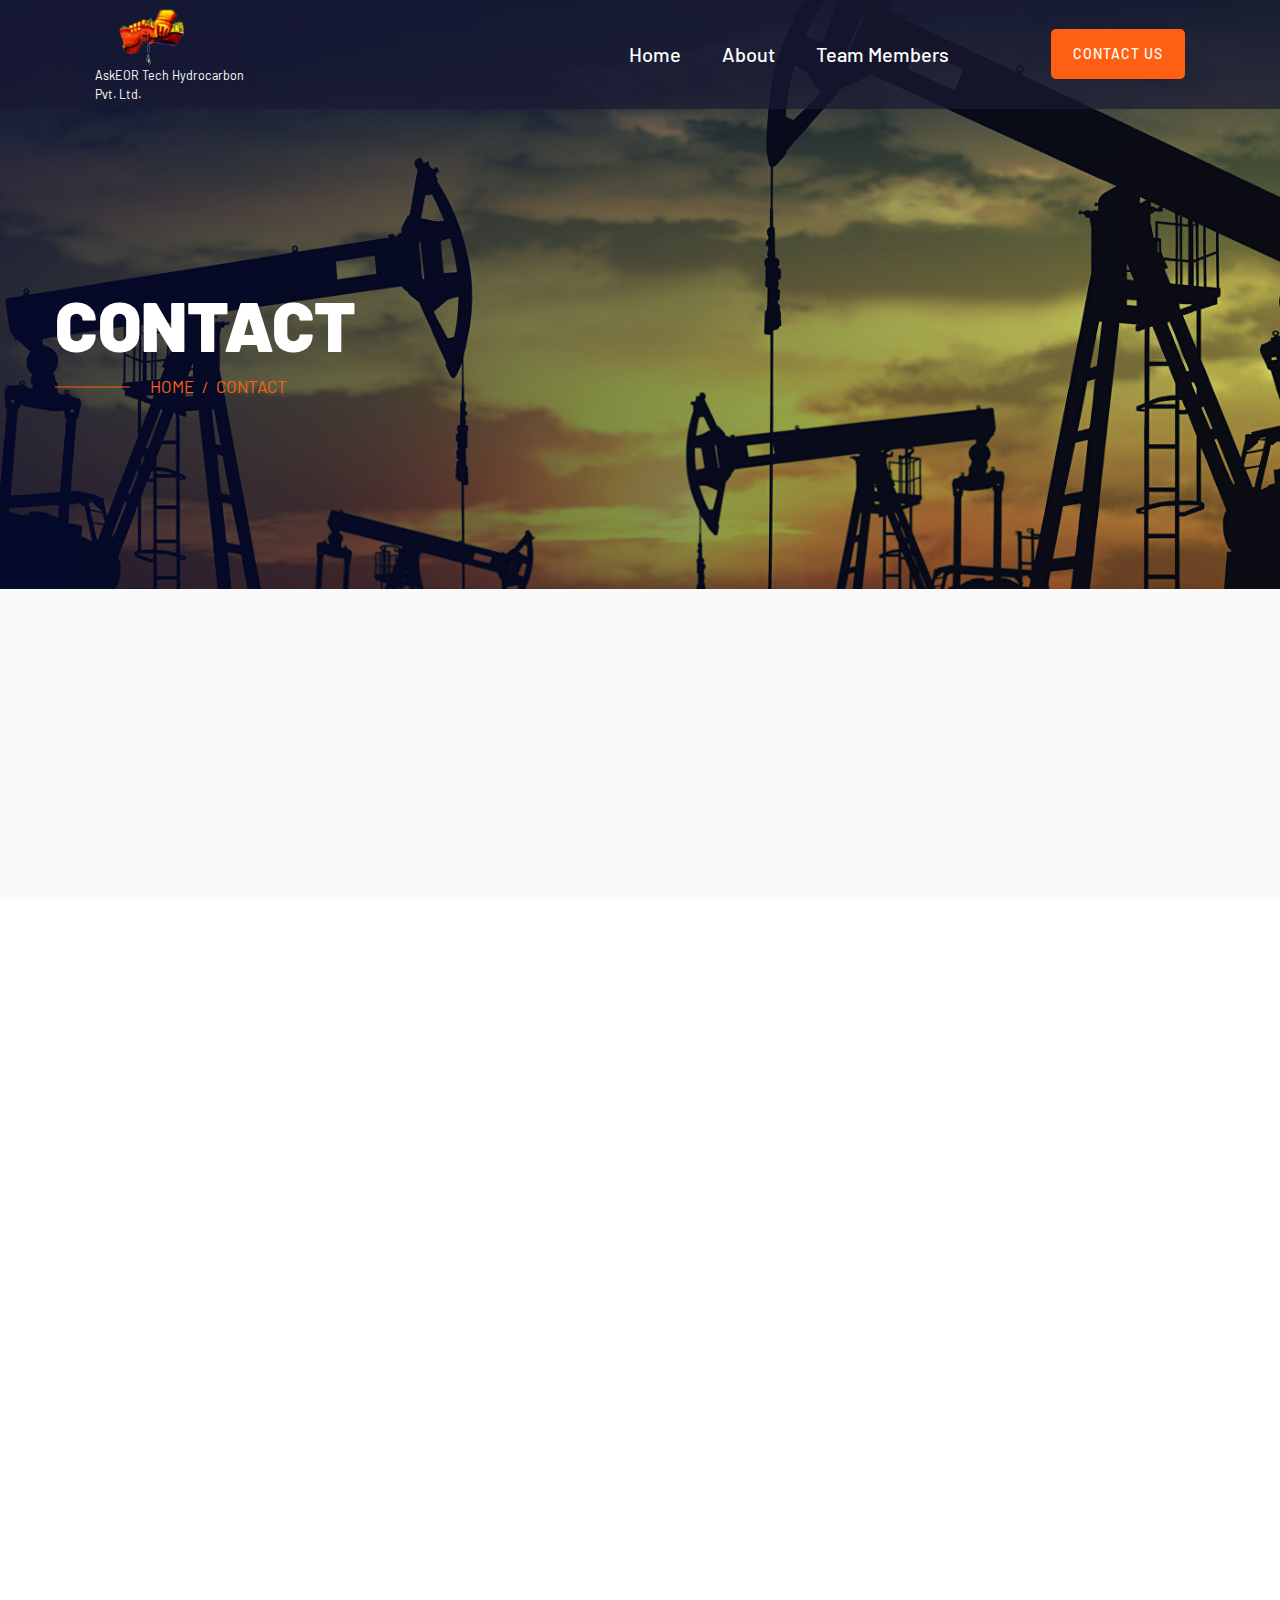
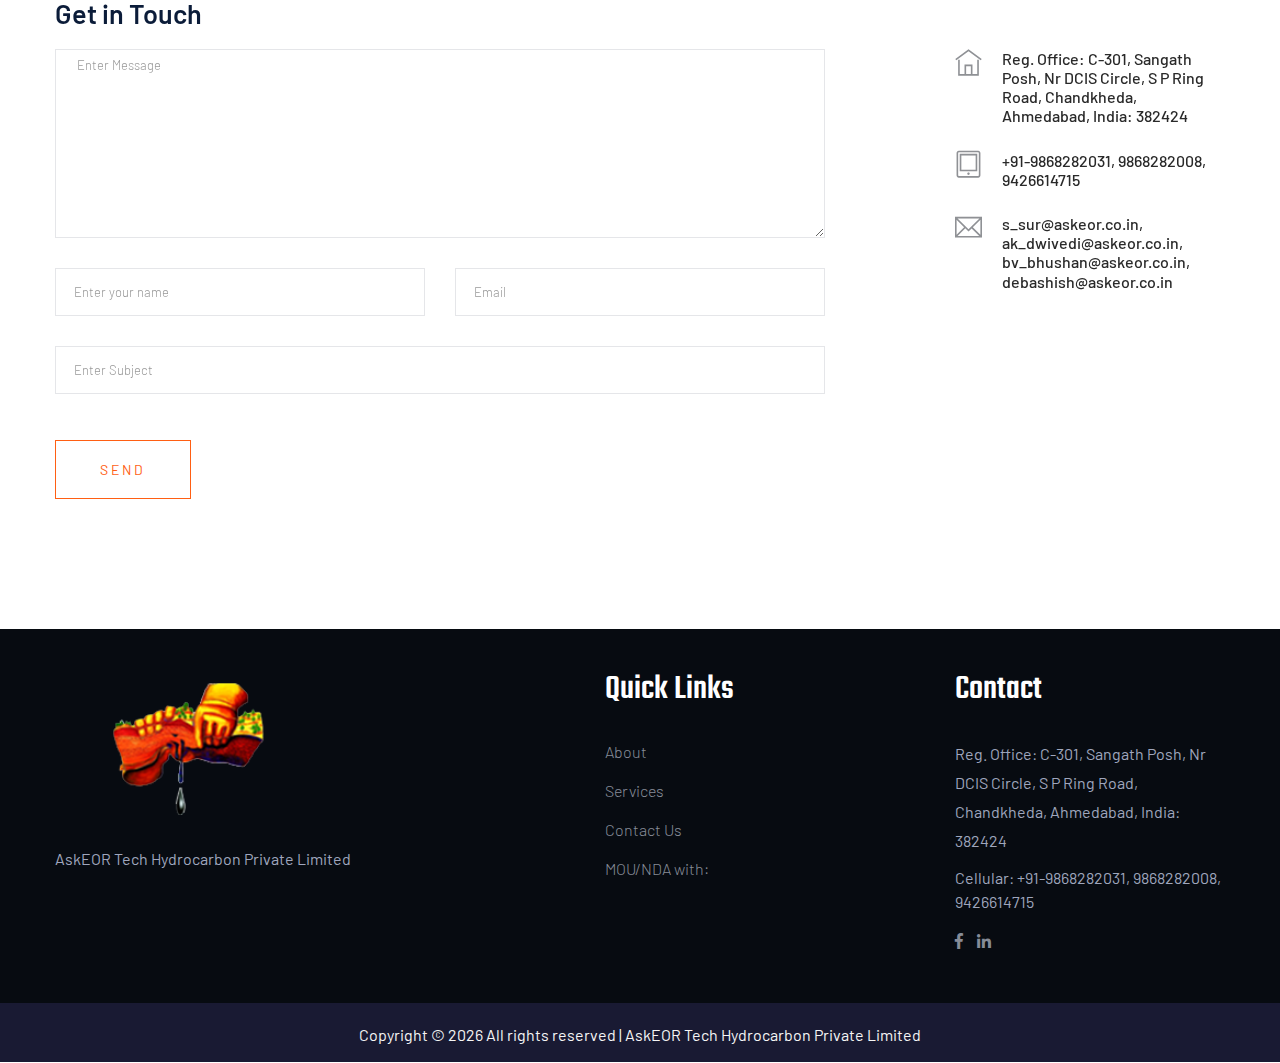
<file: contact.html>
<!doctype html>
<html class="no-js" lang="zxx">

<head>
    <meta charset="utf-8">
    <meta http-equiv="x-ua-compatible" content="ie=edge">
    <title>AskEOR Tech Hydrocarbon Private Limited: Contact Us</title>
    <meta name="description" content="The AskEOR team has vast experience and understanding of how upstream oil and gas industry works. Contact us for solving any related query or to avail our expert services">
    <meta name="viewport" content="width=device-width, initial-scale=1">
    <link rel="shortcut icon" type="image/x-icon" href="img/favicon.png">

    <!-- CSS here -->
    <link rel="stylesheet" href="assets/css/bootstrap.min.css">
    <link rel="stylesheet" href="assets/css/owl.carousel.min.css">
    <link rel="stylesheet" href="assets/css/gijgo.css">
    <link rel="stylesheet" href="assets/css/slicknav.css">
    <link rel="stylesheet" href="assets/css/animate.min.css">
    <link rel="stylesheet" href="assets/css/magnific-popup.css">
    <link rel="stylesheet" href="assets/css/fontawesome-all.min.css">
    <link rel="stylesheet" href="assets/css/themify-icons.css">
    <link rel="stylesheet" href="assets/css/themify-icons.css">
    <link rel="stylesheet" href="assets/css/slick.css">
    <link rel="stylesheet" href="assets/css/nice-select.css">
    <link rel="stylesheet" href="assets/css/style.css">
    <link rel="stylesheet" href="assets/css/responsive.css">
</head>

<body>
    <!-- Preloader Start -->
    <div id="preloader-active">
        <div class="preloader d-flex align-items-center justify-content-center">
            <div class="preloader-inner position-relative">
                <div class="preloader-circle"></div>
                <div class="preloader-img pere-text">
                    <img src="assets/img/logo/loder-logo.png" alt="AskEOR Logo">
                </div>
            </div>
        </div>
    </div>
    <!-- Preloader Start -->
    <header>
        <!-- Header Start -->
        <div class="header-area header-transparent">
            <div class="main-header ">
                <div class="header-bottom  header-sticky">
                    <div class="container-fluid">
                        <div class="row align-items-center">
                            <!-- Logo -->
                            <div class="col-xl-2 col-lg-2 col-md-1">
                                <div class="logo">
                                    <!-- logo-1 -->
                                    <a href="index.html" class="big-logo"><img src="assets/img/logo/logo.png" alt="AskEOR Logo"></a>
                                    <figcaption class="logo-caption" style="color: white; font-size: 12.5px;">AskEOR Tech Hydrocarbon Pvt. Ltd.</figcaption>
                                    <!-- logo-2 -->
                                    <a href="index.html" class="small-logo"><img src="assets/img/logo/loder-logo.png" alt="AskEOR Logo"></a>
                                </div>
                            </div>
                            <div class="col-xl-8 col-lg-8 col-md-8">
                                <!-- Main-menu -->
                                <div class="main-menu f-right d-none d-lg-block">
                                    <nav>
                                        <ul id="navigation">
                                            <li><a href="index.html">Home</a></li>
                                            <li><a href="about.html">About</a></li>
                                            <li><a href="members.html">Team Members</a></li>
                                        </ul>
                                    </nav>
                                </div>
                            </div>
                            <div class="col-xl-2 col-lg-2 col-md-3">
                                <div class="header-right-btn f-right d-none d-lg-block">
                                    <a href="contact.html" class="btn">Contact Us</a>
                                </div>
                            </div>
                            <!-- Mobile Menu -->
                            <div class="col-12">
                                <div class="mobile_menu d-block d-lg-none"></div>
                            </div>
                        </div>
                    </div>
                </div>
            </div>
        </div>
        <!-- Header End -->
    </header>
    <!-- slider Area Start-->
    <div class="slider-area ">
        <div class="single-slider hero-overly slider-height2 d-flex align-items-center" data-background="assets/img/hero/about.jpg" style="background-size: cover;">
            <div class="container">
                <div class="row">
                    <div class="col-xl-12">
                        <div class="hero-cap pt-100">
                            <h2>Contact</h2>
                            <nav aria-label="breadcrumb ">
                                <ol class="breadcrumb">
                                    <li class="breadcrumb-item"><a href="index.html">Home</a></li>
                                    <li class="breadcrumb-item"><a href="contact.html">Contact</a></li>
                                </ol>
                            </nav>
                        </div>
                    </div>
                </div>
            </div>
        </div>
    </div>
    <!-- slider Area End-->
    <!-- ================ contact section start ================= -->
    <section class="contact-section">
        <div class="container">

            <div class=''>
                <style>
                    .google-maps {
                        position: relative;
                        padding-bottom: 75%;
                        height: 0;
                        overflow: hidden;
                    }
                    
                    .google-maps iframe {
                        position: absolute;
                        top: 0;
                        left: 0;
                        width: 100% !important;
                        height: 100% !important;
                    }
                </style>
                <div class="google-maps">
                    <iframe src="https://www.google.com/maps/embed?pb=!1m18!1m12!1m3!1d3954.7268336816023!2d72.58565048445125!3d23.127095724059572!2m3!1f0!2f0!3f0!3m2!1i1024!2i768!4f13.1!3m3!1m2!1s0x395e824149fb2869%3A0x537cbc3f64357fba!2sPosh%20by%20Sangath%20IPL%2C%203%2C%204%20%26%205%20BHK%20luxurious%20apartments!5e1!3m2!1sen!2sin!4v1596131081749!5m2!1sen!2sin"
                        width="1000" height="400" frameborder="0" style="border:0"></iframe>
                </div>


            </div>


            <div class="row">
                <div class="col-12">
                    <h2 class="contact-title">Get in Touch</h2>
                </div>
                <div class="col-lg-8">
                    <form class="form-contact contact_form" action="contact_process.php" method="post" id="contactForm" novalidate="novalidate">
                        <div class="row">
                            <div class="col-12">
                                <div class="form-group">
                                    <textarea class="form-control w-100" name="message" id="message" cols="30" rows="9" onfocus="this.placeholder = ''" onblur="this.placeholder = 'Enter Message'" placeholder=" Enter Message"></textarea>
                                </div>
                            </div>
                            <div class="col-sm-6">
                                <div class="form-group">
                                    <input class="form-control valid" name="name" id="name" type="text" onfocus="this.placeholder = ''" onblur="this.placeholder = 'Enter your name'" placeholder="Enter your name">
                                </div>
                            </div>
                            <div class="col-sm-6">
                                <div class="form-group">
                                    <input class="form-control valid" name="email" id="email" type="email" onfocus="this.placeholder = ''" onblur="this.placeholder = 'Enter email address'" placeholder="Email">
                                </div>
                            </div>
                            <div class="col-12">
                                <div class="form-group">
                                    <input class="form-control" name="subject" id="subject" type="text" onfocus="this.placeholder = ''" onblur="this.placeholder = 'Enter Subject'" placeholder="Enter Subject">
                                </div>
                            </div>
                        </div>
                        <div class="form-group mt-3">
                            <button type="submit" class="button button-contactForm boxed-btn">Send</button>
                        </div>
                    </form>
                </div>
                <div class="col-lg-3 offset-lg-1">
                    <div class="media contact-info">
                        <span class="contact-info__icon"><i class="ti-home"></i></span>
                        <div class="media-body">
                            <h3>Reg. Office: C-301, Sangath Posh, Nr DCIS Circle, S P Ring Road, Chandkheda, Ahmedabad, India: 382424</h3>
                        </div>
                    </div>
                    <div class="media contact-info">
                        <span class="contact-info__icon"><i class="ti-tablet"></i></span>
                        <div class="media-body">
                            <h3>+91-9868282031, 9868282008, 9426614715</h3>
                        </div>
                    </div>
                    <div class="media contact-info">
                        <span class="contact-info__icon"><i class="ti-email"></i></span>
                        <div class="media-body">
                            <h3> s_sur@askeor.co.in, ak_dwivedi@askeor.co.in, bv_bhushan@askeor.co.in, debashish@askeor.co.in</h3>
                        </div>
                    </div>
                </div>
            </div>
        </div>
    </section>
    <!-- ================ contact section end ================= -->
    <footer>
        <!-- Footer Start-->
        <div class="footer-main">
            <div class="footer-area footer-padding">
                <div class="container">
                    <div class="row  justify-content-between">
                        <div class="col-lg-4 col-md-4 col-sm-8">
                            <div class="single-footer-caption mb-30">
                                <!-- logo -->
                                <div class="footer-logo">
                                    <a href="index.html"><img src="assets/img/logo/logo2_footer.png" alt="AskEOR Logo"></a>
                                </div>
                                <div class="footer-tittle">
                                    <div class="footer-pera">
                                        <p class="info1">AskEOR Tech Hydrocarbon Private Limited</p>
                                    </div>
                                </div>
                            </div>
                        </div>
                        <div class="col-lg-2 col-md-4 col-sm-5">
                            <div class="single-footer-caption mb-50">
                                <div class="footer-tittle">
                                    <h4>Quick Links</h4>
                                    <ul>
                                        <li><a href="about.html">About</a></li>
                                        <li><a href="exploration.html">Services</a></li>
                                        <li><a href="contact.html">Contact Us</a></li>
                                        <li><a href="MOU_NDA.html">MOU/NDA with:</a></li>
                                    </ul>
                                </div>
                            </div>
                        </div>
                        <div class="col-lg-3 col-md-4 col-sm-7">
                            <div class="single-footer-caption mb-50">
                                <div class="footer-tittle">
                                    <h4>Contact</h4>
                                    <div class="footer-pera">
                                        <p class="info1">Reg. Office: C-301, Sangath Posh, Nr DCIS Circle, S P Ring Road, Chandkheda, Ahmedabad, India: 382424</p>
                                    </div>
                                    <ul>
                                        <li>Cellular: +91-9868282031, 9868282008, 9426614715</li>
                                        <li><a href="#"><i class="fab fa-facebook-f" style="margin-right: 5%;"></i></a><a href="https://www.linkedin.com/company/askeor"><i class="fab fa-linkedin-in" ></i></a></li>
                                    </ul>
                                </div>
                            </div>
                        </div>
                    </div>
                </div>
                <!-- Copy-Right -->
                <div class="footer-below" style="background-color:#191A33; padding-top:20px; width: 100%;">
                    <div class="container-fluid">
                        <div class="row">
                            <div class="col-sm-12">
                                <!-- Link back to Colorlib can't be removed. Template is licensed under CC BY 3.0. -->
                                <p style="text-align: center; color: whitesmoke; ">Copyright &copy;
                                    <script>
                                        document.write(new Date().getFullYear());
                                    </script> All rights reserved | AskEOR Tech Hydrocarbon Private Limited</p>
                            </div>
                        </div>
                    </div>
                </div>
            </div>
        </div>
        <!-- Footer End-->
    </footer>
    <!-- JS here -->

    <!-- All JS Custom Plugins Link Here here -->
    <script src="./assets/js/vendor/modernizr-3.5.0.min.js"></script>
    <!-- Jquery, Popper, Bootstrap -->
    <script src="./assets/js/vendor/jquery-1.12.4.min.js"></script>
    <script src="./assets/js/popper.min.js"></script>
    <script src="./assets/js/bootstrap.min.js"></script>
    <!-- Jquery Mobile Menu -->
    <script src="./assets/js/jquery.slicknav.min.js"></script>

    <!-- Jquery Slick , Owl-Carousel Plugins -->
    <script src="./assets/js/owl.carousel.min.js"></script>
    <script src="./assets/js/slick.min.js"></script>
    <!-- Date Picker -->
    <script src="./assets/js/gijgo.min.js"></script>
    <!-- One Page, Animated-HeadLin -->
    <script src="./assets/js/wow.min.js"></script>
    <script src="./assets/js/animated.headline.js"></script>

    <!-- Scrollup, nice-select, sticky -->
    <script src="./assets/js/jquery.scrollUp.min.js"></script>
    <script src="./assets/js/jquery.nice-select.min.js"></script>
    <script src="./assets/js/jquery.sticky.js"></script>
    <script src="./assets/js/jquery.magnific-popup.js"></script>

    <!-- contact js -->
    <script src="./assets/js/contact.js"></script>
    <script src="./assets/js/jquery.form.js"></script>
    <script src="./assets/js/jquery.validate.min.js"></script>
    <script src="./assets/js/mail-script.js"></script>
    <script src="./assets/js/jquery.ajaxchimp.min.js"></script>

    <!-- Jquery Plugins, main Jquery -->
    <script src="./assets/js/plugins.js"></script>
    <script src="./assets/js/main.js"></script>

</body>

</html>
</file>
<file: assets/css/gijgo.css>
.gj-button {
    background-color: #f5f5f5;
    border: 1px solid #ddd;
    color: #000;
    border-radius: 3px;
    padding: 6px 10px;
    cursor: pointer;
}

.gj-unselectable {
    -webkit-touch-callout: none;
    -webkit-user-select: none;
    -khtml-user-select: none;
    -moz-user-select: none;
    -ms-user-select: none;
    user-select: none;
}

.gj-row {
    display: -webkit-box;
    display: -ms-flexbox;
    display: flex;
    -ms-flex-wrap: wrap;
    flex-wrap: wrap;
}

.gj-margin-left-5 {
    margin-left: 5px;
}

.gj-margin-left-10 {
    margin-left: 10px;
}

.gj-width-full {
    width: 100%;
}

.gj-cursor-pointer {
    cursor: pointer;
}

.gj-text-align-center {
    text-align: center;
}

.gj-font-size-16 {
    font-size: 16px;
}

.gj-hidden {
    display: none;
}

/** Material Design */
.gj-button-md {
    background: 0 0;
    border: none;
    border-radius: 2px;
    color: rgba(0, 0, 0, 0.87);
    position: relative;
    height: 36px;
    margin: 0;
    min-width: 64px;
    padding: 0 16px;
    display: inline-block;
    font-family: "Roboto","Helvetica","Arial",sans-serif;
    font-size: 1rem;
    font-weight: 500;
    text-transform: uppercase;
    letter-spacing: 0;
    overflow: hidden;
    will-change: box-shadow;
    transition: box-shadow .2s cubic-bezier(.4,0,1,1),background-color .2s cubic-bezier(.4,0,.2,1),color .2s cubic-bezier(.4,0,.2,1);
    outline: none;
    cursor: pointer;
    text-decoration: none;
    text-align: center;
    line-height: 36px;
    vertical-align: middle;
    overflow: hidden;
    -webkit-user-select: none;
    -moz-user-select: none;
    -ms-user-select: none;
    user-select: none;
}

.gj-button-md:hover {
    background-color: rgba(158,158,158,.2);
}

.gj-button-md:disabled {
    color: rgba(0,0,0,.26);
    background: 0 0;
}

.gj-button-md .material-icons,
.gj-button-md .gj-icon {
    vertical-align: middle;
    /*font-size: 1.3rem;
    margin-right: 4px;*/
}

.gj-button-md.gj-button-md-icon {
    width: 24px;
    height: 31px;
    min-width: 24px;
    padding: 0px;
    display: table;
}

.gj-button-md.gj-button-md-icon .material-icons,
.gj-button-md.gj-button-md-icon .gj-icon {
    display: table-cell;
    margin-right: 0px;
    width: 24px;
    height: 24px;
}

.gj-button-md.active {
    background-color: rgba(158,158,158,.4);
}

.gj-button-md-group {
    position: relative;
    display: inline-block;
    vertical-align: middle;
}
.gj-textbox-md {
	/* border: none; */
	/* border-bottom: 1px solid rgba(0,0,0,.42); */
	display: block;
	font-family: "Helvetica","Arial",sans-serif;
	font-size: 16px;
	line-height: 16px;
	/* padding: 4px 0px; */
	margin: 0;
	/* width: 100%; */
	background: 0 0;
	/* text-align: ; */
	color: rgba(0,0,0,.87);
	padding-left: 44px;
	border: 1px solid #dca73a;
	/* padding: 15px 15px; */
	/* text-align: center; */
	width: 177px;
	height: 55px;
	border-radius: 5px;
}
.gj-textbox-md:focus,
.gj-textbox-md:active {
    /* border-bottom: 2px solid rgba(0,0,0,.42); */
    outline: none;
}

.gj-textbox-md::placeholder {
    color: #8e8e8e;
}

.gj-textbox-md:-ms-input-placeholder {
    color: #8e8e8e;
}

.gj-textbox-md::-ms-input-placeholder {
    color: #8e8e8e;
}

.gj-md-spacer-24 {
    min-width: 24px;
    width: 24px;
    display: inline-block;
}

.gj-md-spacer-32 {
    min-width: 32px;
    width: 32px;
    display: inline-block;
}

.gj-modal {
    position: fixed;
    top: 0;
    right: 0;
    bottom: 0;
    left: 0;
    z-index: 1203;
    display: none;
    overflow: hidden;
    -webkit-overflow-scrolling: touch;
    outline: 0;
    background-color: rgba(0, 0, 0, 0.54118);
    transition: 200ms ease opacity;
    will-change: opacity;
}

/* List */
ul.gj-list li [data-role="wrapper"] {
    display: table;
    width: 100%;
}

ul.gj-list li [data-role="checkbox"] {
    display: table-cell;
    vertical-align:middle;
    text-align:center;
}

ul.gj-list li [data-role="image"] {
    display: table-cell;
    vertical-align:middle;
    text-align:center;
}

ul.gj-list li [data-role="display"] {
    display: table-cell;
    vertical-align:middle;
    cursor: pointer;
}

ul.gj-list li [data-role="display"]:empty:before {
  content: "\200b"; /* unicode zero width space character */
}

/* List - Bootstrap */
ul.gj-list-bootstrap {
    padding-left: 0px;
    margin-bottom: 0px;
}

ul.gj-list-bootstrap li {
    padding: 0px;
}

ul.gj-list-bootstrap li [data-role="wrapper"] {
    padding: 0px 10px;
}

ul.gj-list-bootstrap li [data-role="checkbox"] {
    width: 24px;
    padding: 3px;
}

ul.gj-list-bootstrap li [data-role="image"] {
    width: 24px;
    height: 24px;
}

ul.gj-list-bootstrap li [data-role="display"] {
    padding: 8px 0px 8px 4px;
}

.list-group-item.active ul li, .list-group-item.active:focus ul li, .list-group-item.active:hover ul li {
    text-shadow: none;
    color:initial;
}

/* List - Material Design */
ul.gj-list-md {
    padding: 0px;
    list-style: none;
    list-style-type: none;
    line-height: 24px;
    letter-spacing: 0;
    color: #616161; /* Gray 700 */
}

ul.gj-list-md li {
    display: list-item;
    list-style-type: none;
    padding: 0px;
    min-height: unset;
    box-sizing: border-box;
    align-items: center;
    cursor: default;
    overflow: hidden;

    font-family: "Roboto","Helvetica","Arial",sans-serif;
    font-size: 16px;
    font-weight: 400;
    letter-spacing: .04em;
    line-height: 1;
    
    -webkit-flex-direction: row;
    -ms-flex-direction: row;
    flex-direction: row;
    -webkit-flex-wrap: nowrap;
    -ms-flex-wrap: nowrap;
    flex-wrap: nowrap;
}

ul.gj-list-md li [data-role="checkbox"] {
    height: 24px;
    width: 24px;
}

ul.gj-list-md li [data-role="image"] {
    height: 24px;
    width: 24px;
}

ul.gj-list-md li [data-role="display"] {
    padding: 8px 0px 8px 5px;
    order: 0;
    flex-grow: 2;
    text-decoration: none;
    box-sizing: border-box;
    align-items: center;
    text-align: left;
    color: rgba(0,0,0,.87);
}

ul.gj-list-md li.disabled>[data-role="wrapper"]>[data-role="display"] {
    color: #9E9E9E; /* Gray 500 */
}

.gj-list-md-active {
    background: #e0e0e0;
    color: #3f51b5;
}


/* Picker */
.gj-picker {
    position: absolute;
    z-index: 1203;
    background-color: #fff;
}

.gj-picker .selected {
    color: #fff;
}

/* Material Design */
.gj-picker-md {
    font-family: "Roboto","Helvetica","Arial",sans-serif;
    font-size: 16px;
    font-weight: 400;
    letter-spacing: .04em;
    line-height: 1;
    color: rgba(0,0,0,.87);
    border: 1px solid #E0E0E0;
}

.gj-modal .gj-picker-md {
    border: 0px;
}

.gj-picker-md [role="header"] {
    color: rgba(255, 255, 255, 0.54);
    display: flex;
    background: #2196f3;
    align-items: baseline;
    user-select: none;
    justify-content: center;
}

.gj-picker-md [role="footer"] {
    float: right;
    padding: 10px;
}

.gj-picker-md [role="footer"] button.gj-button-md {
    color: #2196f3;
    font-weight: bold;
    font-size: 13px;
}

/* Bootstrap */
.gj-picker-bootstrap {
    border-radius: 4px;
    border: 1px solid #E0E0E0;
}

.gj-picker-bootstrap .selected {
    color: #888;
}

.gj-picker-bootstrap [role="header"] {
    background: #eee;
    color: #AAA;
}
@font-face {
    font-family: 'gijgo-material';
    src: url('../fonts/gijgo-material.eot?235541');
    src: url('../fonts/gijgo-material.eot?235541#iefix') format('embedded-opentype'), url('../fonts/gijgo-material.ttf?235541') format('truetype'), url('../fonts/gijgo-material.woff?235541') format('woff'), url('../fonts/gijgo-material.svg?235541#gijgo-material') format('svg');
    font-weight: normal;
    font-style: normal;
}

.gj-icon {
    /* use !important to prevent issues with browser extensions that change fonts */
    font-family: 'gijgo-material' !important;
    font-size: 24px;
    speak: none;
    font-style: normal;
    font-weight: normal;
    font-variant: normal;
    text-transform: none;
    line-height: 1;
    /* Enable Ligatures ================ */
    letter-spacing: 0;
    -webkit-font-feature-settings: "liga";
    -moz-font-feature-settings: "liga=1";
    -moz-font-feature-settings: "liga";
    -ms-font-feature-settings: "liga" 1;
    font-feature-settings: "liga";
    -webkit-font-variant-ligatures: discretionary-ligatures;
    font-variant-ligatures: discretionary-ligatures;
    /* Better Font Rendering =========== */
    -webkit-font-smoothing: antialiased;
    -moz-osx-font-smoothing: grayscale;
}

.gj-icon.undo:before {
    content: "\e900";
}

.gj-icon.vertical-align-top:before {
    content: "\e901";
}

.gj-icon.vertical-align-center:before {
    content: "\e902";
}

.gj-icon.vertical-align-bottom:before {
    content: "\e903";
}

.gj-icon.arrow-dropup:before {
    content: "\e904";
}

.gj-icon.clock:before {
    content: "\e905";
}

.gj-icon.refresh:before {
    content: "\e906";
}

.gj-icon.last-page:before {
    content: "\e907";
}

.gj-icon.first-page:before {
    content: "\e908";
}

.gj-icon.cancel:before {
    content: "\e909";
}

.gj-icon.clear:before {
    content: "\e90a";
}

.gj-icon.check-circle:before {
    content: "\e90b";
}

.gj-icon.delete:before {
    content: "\e90c";
}

.gj-icon.arrow-upward:before {
    content: "\e90d";
}

.gj-icon.arrow-forward:before {
    content: "\e90e";
}

.gj-icon.arrow-downward:before {
    content: "\e90f";
}

.gj-icon.arrow-back:before {
    content: "\e910";
}

.gj-icon.list-numbered:before {
    content: "\e911";
}

.gj-icon.list-bulleted:before {
    content: "\e912";
}

.gj-icon.indent-increase:before {
    content: "\e913";
}

.gj-icon.indent-decrease:before {
    content: "\e914";
}

.gj-icon.redo:before {
    content: "\e915";
}

.gj-icon.align-right:before {
    content: "\e916";
}

.gj-icon.align-left:before {
    content: "\e917";
}

.gj-icon.align-justify:before {
    content: "\e918";
}

.gj-icon.align-center:before {
    content: "\e919";
}

.gj-icon.strikethrough:before {
    content: "\e91a";
}

.gj-icon.italic:before {
    content: "\e91b";
}

.gj-icon.underlined:before {
    content: "\e91c";
}

.gj-icon.bold:before {
    content: "\e91d";
}

.gj-icon.arrow-dropdown:before {
    content: "\e91e";
}

.gj-icon.done:before {
    content: "\e91f";
}

.gj-icon.pencil:before {
    content: "\e920";
}

.gj-icon.minus:before {
    content: "\e921";
}

.gj-icon.plus:before {
    content: "\e922";
}

.gj-icon.chevron-up:before {
    content: "\e923";
}

.gj-icon.chevron-right:before {
    content: "\e924";
}

.gj-icon.chevron-down:before {
    content: "\e925";
}

.gj-icon.chevron-left:before {
    content: "\e926";
}

.gj-icon.event:before {
    content: "\e927";
}
.gj-draggable {
    cursor: move;
}
.gj-resizable-handle {
    position: absolute;
    font-size: 0.1px;
    display: block;
    -ms-touch-action: none;
    touch-action: none;
    z-index: 1203;
}

.gj-resizable-n {
    cursor: n-resize;
    height: 7px;
    width: 100%;
    top: -5px;
    left: 0;
}
.gj-resizable-e {
    cursor: e-resize;
    width: 7px;
    right: -5px;
    top: 0;
    height: 100%;
}
.gj-resizable-s {
    cursor: s-resize;
    height: 7px;
    width: 100%;
    bottom: -5px;
    left: 0;
}
.gj-resizable-w {
	cursor: w-resize;
	width: 7px;
	left: -5px;
	top: 0;
	height: 100%;
}
.gj-resizable-se {
	cursor: se-resize;
	width: 12px;
	height: 12px;
	right: 1px;
	bottom: 1px;
}
.gj-resizable-sw {
	cursor: sw-resize;
	width: 9px;
	height: 9px;
	left: -5px;
	bottom: -5px;
}
.gj-resizable-nw {
	cursor: nw-resize;
	width: 9px;
	height: 9px;
	left: -5px;
	top: -5px;
}
.gj-resizable-ne {
	cursor: ne-resize;
	width: 9px;
	height: 9px;
	right: -5px;
	top: -5px;
}

.gj-dialog-footer {
    position: absolute;
    bottom: 0px;
    width: 100%;
    margin-top: 0px;
}

.gj-dialog-scrollable [data-role="body"] {
    overflow-x: hidden;
    overflow-y: scroll;
}

/** Bootstrap 3 **/
.gj-dialog-bootstrap {
    overflow: hidden;
    z-index: 1202;
}

.gj-dialog-bootstrap [data-role="title"] {
    display: inline;
}
.gj-dialog-bootstrap [data-role="close"] {
    line-height: 1.42857143;
}

/** Bootstrap 4 **/
.gj-dialog-bootstrap4 {
    overflow: hidden;
    z-index: 1202;
}

.gj-dialog-bootstrap4 [data-role="title"] {
    display: inline;
}
.gj-dialog-bootstrap4 [data-role="close"] {
    line-height: 1.5;
}

/** Material Design **/
.gj-dialog-md {
    background-color: #FFF;
    overflow: hidden;
    border: none;
    box-shadow: 0 11px 15px -7px rgba(0,0,0,.2), 0 24px 38px 3px rgba(0,0,0,.14), 0 9px 46px 8px rgba(0,0,0,.12);
    box-sizing: border-box;
    position: relative;
    display: -webkit-box;
    display: -webkit-flex;
    display: -ms-flexbox;
    display: flex;
    -webkit-box-orient: vertical;
    -webkit-box-direction: normal;
    -webkit-flex-direction: column;
    -ms-flex-direction: column;
    flex-direction: column;
    -webkit-background-clip: padding-box;
    background-clip: padding-box;
    outline: 0;
    z-index: 1202;
}

.gj-dialog-md-header {
    padding: 24px 24px 0px 24px;
    font-family: "Roboto","Helvetica","Arial",sans-serif;
}

.gj-dialog-md-title {
    margin: 0;
    font-weight: 400;
    display: inline;
    line-height: 28px;
    font-size: 20px;
}

.gj-dialog-md-close {
    -webkit-appearance: none;
    padding: 0;
    cursor: pointer;
    background: 0 0;
    border: 0;
    float: right;
    line-height: 28px;
    font-size: 28px;
}

.gj-dialog-md-body {
    padding: 20px 24px 24px 24px;
    color: rgba(0,0,0,.54);
    font-family: "Helvetica","Arial",sans-serif;
    font-size: 14px;
    font-weight: 400;
    line-height: 20px;
}

.gj-dialog-md-footer {
    padding: 8px 8px 8px 24px;
    display: -webkit-flex;
    display: -ms-flexbox;
    display: flex;
    -webkit-flex-direction: row-reverse;
    -ms-flex-direction: row-reverse;
    flex-direction: row-reverse;
    -webkit-flex-wrap: wrap;
    -ms-flex-wrap: wrap;
    flex-wrap: wrap;

    box-sizing: border-box;
}

.gj-dialog-md-footer>*:first-child {
    margin-right: 0;
}

.gj-dialog-md-footer>* {
    margin-right: 8px;
    height: 36px;
}
DIV.gj-grid-wrapper {
    margin: auto;
    position: relative;
    clear:both;
    z-index: 1;
}

TABLE.gj-grid {
    margin: auto;    
    border-collapse: collapse;
    width: 100%;
    table-layout: fixed;
}

TABLE.gj-grid THEAD TH [data-role="selectAll"] {
    margin: auto;
}

TABLE.gj-grid THEAD TH [data-role="title"] {
    display: inline-block;
}

TABLE.gj-grid THEAD TH [data-role="sorticon"] {
    display: inline-block;
}

TABLE.gj-grid THEAD TH {
    overflow: hidden;
    text-overflow: ellipsis;
}

TABLE.gj-grid.autogrow-header-row THEAD TH {
    overflow: auto;
    text-overflow: initial;
    white-space: pre-wrap;
    -ms-word-break: break-word;
    word-break: break-word;
}

TABLE.gj-grid > tbody > tr > td {
    overflow: hidden;
    position: relative;
}

table.gj-grid tbody div[data-role="display"] {
    vertical-align: middle;
    text-indent: 0;
    white-space: pre-wrap;
    -ms-word-break: break-word;
    word-break: break-word;
}

table.gj-grid.fixed-body-rows tbody div[data-role="display"] {
    overflow: hidden;
    text-overflow: ellipsis;
    white-space: nowrap;
    -ms-word-break: initial;
    word-break: initial;
}

table.gj-grid tfoot DIV[data-role="display"] {
    vertical-align: middle;
    text-indent: 0;
    display: flex;
}

TABLE.gj-grid .fa {
    padding: 2px;
}

TABLE.gj-grid > tbody > tr > td > div {
    padding: 2px;
    overflow: hidden;
}

DIV.gj-grid-wrapper DIV.gj-grid-loading-cover
{
    background: #BBBBBB;
    opacity: 0.5;
    position: absolute;
    vertical-align: middle;
}

DIV.gj-grid-wrapper DIV.gj-grid-loading-text
{
    position: absolute;
    font-weight: bold;
}

/* Bootstrap Theme */
table.gj-grid-bootstrap thead th {
    background-color: #f5f5f5;
    vertical-align:middle;
}

table.gj-grid-bootstrap thead th [data-role="sorticon"] {
    margin-left: 5px;
}

table.gj-grid-bootstrap thead th [data-role="sorticon"] i.gj-icon,
table.gj-grid-bootstrap thead th [data-role="sorticon"] i.material-icons {
    position: absolute;
    font-size: 20px;
    top: 15px;
}

table.gj-grid-bootstrap tbody tr td div[data-role="display"] {
    padding: 0px;
}

.gj-grid-bootstrap-4 .gj-checkbox-bootstrap {
    display: inline-block;
    padding-top: 2px;
}

.gj-grid-bootstrap-4 tbody tr.active {
    background-color: rgba(0,0,0,.075);
}

/* Material Design Theme */
.gj-grid-md {
    position: relative;
    border: 1px solid #e0e0e0;
    border-collapse: collapse;
    white-space: nowrap;
    font-size: 13px;
    font-family: "Roboto","Helvetica","Arial",sans-serif;
    background-color: #fff;
}

.gj-grid-md td:first-of-type, .gj-grid-md th:first-of-type {
    padding-left: 24px;
}

.gj-grid-md th {
    position: relative;
    vertical-align: bottom;
    font-weight: 700;
    line-height: 31px;
    letter-spacing: 0;
    height: 56px;
    font-size: 12px;
    color: rgba(0,0,0,.54);
    padding-bottom: 8px;
    box-sizing: border-box;
    padding: 12px 18px;
    text-align: right;
}

.gj-grid-md td {
    position: relative;
    height: 48px;
    border-top: 1px solid #e0e0e0;
    border-bottom: 1px solid #e0e0e0;
    padding: 12px 18px;
    box-sizing: border-box;
    text-align: left;
    color: rgba(0,0,0,.87);
}

.gj-grid-md tbody tr {
    position: relative;
    height: 48px;
    transition-duration: .28s;
    transition-timing-function: cubic-bezier(.4,0,.2,1);
    transition-property: background-color;
}

.gj-grid-md tbody tr:hover {
    background-color: #EEEEEE; /* Gray 200 */
}

.gj-grid-md tbody tr.gj-grid-md-select {
    background-color: #F5F5F5; /* Grey 100 */
}


table.gj-grid-md thead th [data-role="sorticon"] {
    margin-left: 5px;
}

table.gj-grid-md thead th [data-role="sorticon"] i.gj-icon,
table.gj-grid-md thead th [data-role="sorticon"] i.material-icons {
    position: absolute;
    font-size: 16px;
    top: 19px;
}

table.gj-grid-md thead th.gj-grid-select-all {
    padding-bottom: 3px;
}
/* Hide all prioritized columns by default */
@media only all {
	th.display-1120,
	td.display-1120,
	th.display-960,
	td.display-960,
	th.display-800,
	td.display-800,
	th.display-640,
	td.display-640,
	th.display-480,
	td.display-480,
	th.display-320,
	td.display-320 {
		display: none;
	}
}

/* Show at 320px (20em x 16px) */
@media screen and (min-width: 20em) {
	TABLE.gj-grid-bootstrap th.display-320,
	TABLE.gj-grid-bootstrap td.display-320 {
		display: table-cell;
	}
}
/* Show at 480px (30em x 16px) */
@media screen and (min-width: 30em) {
	TABLE.gj-grid-bootstrap th.display-480,
	TABLE.gj-grid-bootstrap td.display-480 {
		display: table-cell;
	}
}
/* Show at 640px (40em x 16px) */
@media screen and (min-width: 40em) {
	TABLE.gj-grid-bootstrap th.display-640,
	TABLE.gj-grid-bootstrap td.display-640 {
		display: table-cell;
	}
}
/* Show at 800px (50em x 16px) */
@media screen and (min-width: 50em) {
	TABLE.gj-grid-bootstrap th.display-800,
	TABLE.gj-grid-bootstrap td.display-800 {
		display: table-cell;
	}
}
/* Show at 960px (60em x 16px) */
@media screen and (min-width: 60em) {
	TABLE.gj-grid-bootstrap th.display-960,
	TABLE.gj-grid-bootstrap td.display-960 {
		display: table-cell;
	}
}
/* Show at 1,120px (70em x 16px) */
@media screen and (min-width: 70em) {
	TABLE.gj-grid-bootstrap th.display-1120,
	TABLE.gj-grid-bootstrap td.display-1120 {
		display: table-cell;
	}
}

/* Material Design Theme */
.gj-grid-md tfoot tr th {
    padding-right: 14px;
}

.gj-grid-md tfoot tr[data-role="pager"] .gj-grid-mdl-pager-label {
    padding-left: 5px;
    padding-right: 5px;
}

.gj-grid-md tfoot tr[data-role="pager"] .gj-dropdown-md {
    margin-left: 12px;
}

.gj-grid-md tfoot tr[data-role="pager"] .gj-dropdown-md [role="presenter"] {
    font-size: 12px;
    font-weight: bold;
    color: rgba(0,0,0,.54);
}

.gj-grid-md tfoot tr[data-role="pager"] .gj-dropdown-md [role="presenter"] [role="display"] {
    text-align: right;
}

.gj-grid-md tfoot tr[data-role="pager"] .gj-grid-md-limit-select {
    margin-left: 10px;
    font-size: 12px;
    font-weight: bold;
    color: rgba(0,0,0,.54);
}

/* Bootstrap */
.gj-grid-bootstrap tfoot tr[data-role="pager"] th {
    line-height: 30px;
    background-color: #f5f5f5;
}

.gj-grid-bootstrap tfoot tr[data-role="pager"] th > div > div {
    margin-right: 5px;
}

.gj-grid-bootstrap tfoot tr[data-role="pager"] th > div > button {
    margin-right: 5px;
}

.gj-grid-bootstrap-4 tfoot tr[data-role="pager"] th > div button {
    height: 34px;
}

.gj-grid-bootstrap-4 tfoot tr[data-role="pager"] th div .gj-dropdown-bootstrap-4 .gj-dropdown-expander-mi .gj-icon {
    top: 5px;
}

.gj-grid-bootstrap-3 tfoot tr[data-role="pager"] th > div > input {
    margin-right: 5px;
    width: 40px;
    text-align: right;
    display: inline-block;
    font-weight: bold;
}

.gj-grid-bootstrap-4 tfoot tr[data-role="pager"] th > div > div.input-group {
    width: 40px;
}

.gj-grid-bootstrap-4 tfoot tr[data-role="pager"] th > div > div.input-group input {
    text-align: right;
    font-weight: bold;
    height: 34px;
    padding-top: 2px;
    padding-bottom: 6px;
}

.gj-grid-bootstrap tfoot tr[data-role="pager"] th > div > select {
    display: inline-block;
    margin-right: 5px;
    width: 60px;
}

.gj-grid-bootstrap tfoot tr[data-role="pager"] th .gj-dropdown-bootstrap .gj-list-bootstrap [data-role="display"] {
    line-height: 14px;
}

.gj-grid-bootstrap tfoot tr[data-role="pager"] th .gj-dropdown-bootstrap [role="presenter"] [role="display"] {
    font-weight: bold;
}

.gj-grid-bootstrap tfoot tr[data-role="pager"] th .gj-dropdown-bootstrap-3 [role="presenter"] {
    padding: 2px 8px;
}

.gj-grid-bootstrap tfoot tr[data-role="pager"] th .gj-dropdown-bootstrap-4 [role="presenter"] {
    padding: 1px 8px;
}
.gj-grid thead tr th div.gj-grid-column-resizer-wrapper {
    position: relative;
    width: 100%;
    height: 0px; 
    top: 0px; 
    left: 0px; 
    padding: 0px;
}

span.gj-grid-column-resizer {
    position: absolute;
    right: 0px;
    width: 10px;
    top: -100px;
    height: 300px;
    z-index: 1203;
    cursor: e-resize;
}

.gj-grid-resize-cursor {
    cursor: e-resize;
}
.gj-grid-md tbody tr.gj-grid-top-border td {
  border-top: 2px solid #777;
}
.gj-grid-md tbody tr.gj-grid-bottom-border td {
  border-bottom: 2px solid #777;
}

.gj-grid-bootstrap tbody tr.gj-grid-top-border td {
  border-top: 2px solid #777;
}
.gj-grid-bootstrap tbody tr.gj-grid-bottom-border td {
  border-bottom: 2px solid #777;
}
.gj-grid-md thead tr th.gj-grid-left-border,
.gj-grid-md tbody tr td.gj-grid-left-border
{
    border-left: 3px solid #777;
}
.gj-grid-md thead tr th.gj-grid-right-border,
.gj-grid-md tbody tr td.gj-grid-right-border
{
    border-right: 3px solid #777;
}

.gj-grid-bootstrap thead tr th.gj-grid-left-border,
.gj-grid-bootstrap tbody tr td.gj-grid-left-border
{
    border-left: 5px solid #ddd;
}
.gj-grid-bootstrap thead tr th.gj-grid-right-border,
.gj-grid-bootstrap tbody tr td.gj-grid-right-border
{
    border-right: 5px solid #ddd;
}
.gj-dirty {
    position: absolute;
    top: 0px;
    left: 0px;
    border-style: solid;
    border-width: 3px;
    border-color: #f00 transparent transparent #f00;
    padding: 0;
    overflow: hidden;
    vertical-align: top;
}

/* Material Design */
.gj-grid-md tbody tr td.gj-grid-management-column {
    padding: 3px;
}

.gj-grid-md tbody tr td[data-mode="edit"] {
    padding: 0px 18px;
}

.gj-grid-md tbody .gj-dropdown-md [role="presenter"] [role="display"] {
    padding: 0px;
}

/* Bootstrap */
.gj-grid-bootstrap tbody tr td[data-mode="edit"] {
    padding: 0px;
}

.gj-grid-bootstrap tbody tr td[data-mode="edit"] [data-role="edit"] {
    padding: 0px;
}

/* Bootstrap 3 */
.gj-grid-bootstrap-3 tbody tr td.gj-grid-management-column {
    padding: 3px;
}

.gj-grid-bootstrap-3 tbody tr td[data-mode="edit"] {
    height: 38px;
}

.gj-grid-bootstrap-3 tbody tr td[data-mode="edit"] [data-role="edit"] input[type="text"] {
    height: 37px;
    padding: 8px;
}

.gj-grid-bootstrap-3 tbody tr td[data-mode="edit"] .gj-dropdown-bootstrap [role="presenter"] {
    border: 0px;
    border-radius: 0px;
    height: 37px;
    padding-left: 8px;
}

.gj-grid-bootstrap-3 tbody tr td[data-mode="edit"] .gj-datepicker-bootstrap {
    height: 37px;
}

.gj-grid-bootstrap-3 tbody tr td[data-mode="edit"] .gj-datepicker-bootstrap [role="input"] {
    height: 37px;
    border:0px;
    border-radius: 0px;
}

.gj-grid-bootstrap-3 tbody tr td[data-mode="edit"] .gj-datepicker-bootstrap [role="right-icon"] {
    border:0px;
    border-radius: 0px;
}

.gj-grid-bootstrap-3 tbody tr td[data-mode="edit"] .gj-checkbox-bootstrap {
    display: inline-block;
    padding-top: 10px;
    height: 32px;
}

/* Bootstrap 4 */
.gj-grid-bootstrap-4 tbody tr td.gj-grid-management-column {
    padding: 6px;
}

.gj-grid-bootstrap-4 tbody tr td[data-mode="edit"] [data-role="edit"] input[type="text"] {
    height: 48px;
    padding-left: 12px;
}

.gj-grid-bootstrap-4 tbody tr td[data-mode="edit"] .gj-dropdown-bootstrap [role="presenter"] {
    border: 0px;
    border-radius: 0px;
    height: 48px;
    padding-left: 12px;
    font-family: -apple-system,system-ui,BlinkMacSystemFont,"Segoe UI",Roboto,"Helvetica Neue",Arial,sans-serif;
}

.gj-grid-bootstrap-4 tbody tr td[data-mode="edit"] .gj-dropdown-bootstrap-4 [role="expander"].gj-dropdown-expander-mi .gj-icon,
.gj-grid-bootstrap-4 tbody tr td[data-mode="edit"] .gj-dropdown-bootstrap-4 [role="expander"].gj-dropdown-expander-mi .material-icons {
    top: 13px;
}

.gj-grid-bootstrap-4 tbody tr td[data-mode="edit"] .gj-datepicker-bootstrap {
    height: 48px;
}

.gj-grid-bootstrap-4 tbody tr td[data-mode="edit"] .gj-datepicker-bootstrap [role="input"] {
    height: 48px;
    border:0px;
    border-radius: 0px;
}

.gj-grid-bootstrap-4 tbody tr td[data-mode="edit"] .gj-datepicker-bootstrap [role="right-icon"] {
    background-color: #fff;
}

.gj-grid-bootstrap-4 tbody tr td[data-mode="edit"] .gj-datepicker-bootstrap [role="right-icon"] button {
    border: 0px;
    border-radius: 0px;
    width: 43px;
    position: relative;
}

.gj-grid-bootstrap-4 tbody tr td[data-mode="edit"] .gj-datepicker-bootstrap [role="right-icon"] .gj-icon,
.gj-grid-bootstrap-4 tbody tr td[data-mode="edit"] .gj-datepicker-bootstrap [role="right-icon"] .material-icons {
    top: 13px;
    left: 10px;
    font-size: 24px;
}

.gj-grid-bootstrap-4 tbody tr td[data-mode="edit"] .gj-checkbox-bootstrap {
    display: inline-block;
    padding-top: 15px;
    height: 42px;
}
.gj-grid-md thead tr[data-role="filter"] th {
    border-top: 1px solid #e0e0e0;
}

div.gj-grid-wrapper div.gj-grid-bootstrap-toolbar {
    background-color: #f5f5f5;
    padding: 8px;
    font-weight: bold;
    border: 1px solid #ddd;
}

div.gj-grid-wrapper div.gj-grid-bootstrap-4-toolbar {
    background-color: #f5f5f5;
    padding: 12px;
    font-weight: bold;
    border: 1px solid #ddd;
}

div.gj-grid-wrapper div.gj-grid-md-toolbar {
    font-weight: bold;
    font-size: 24px;
    font-family: "Helvetica","Arial",sans-serif;
    background-color: rgb(255, 255, 255);
    
    border-top: 1px solid #e0e0e0;
    border-left: 1px solid #e0e0e0;
    border-right: 1px solid #e0e0e0;
    border-bottom: 0px;
    border-collapse: collapse;

    padding: 0 18px 0px 18px;
    line-height: 56px;
}
table.gj-grid-scrollable tbody {
    overflow-y: auto;
    overflow-x: hidden;
    display: block;
}

/* Material Design */
table.gj-grid-md.gj-grid-scrollable {
    border-bottom: 0px;
}

table.gj-grid-md.gj-grid-scrollable tbody {
    border-right: 1px solid #e0e0e0;
    border-bottom: 1px solid #e0e0e0;
}

table.gj-grid-md.gj-grid-scrollable tfoot {
    border-bottom: 1px solid #e0e0e0;
}

/* Bootstrap 3 */
table.gj-grid-bootstrap.gj-grid-scrollable {
    border-bottom: 0px;
}

table.gj-grid-bootstrap.gj-grid-scrollable tbody {
    border-right: 1px solid #ddd;
    border-bottom: 1px solid #ddd;
}

table.gj-grid-bootstrap.gj-grid-scrollable tbody tr[data-role="row"]:first-child td {
    border-top: 0px;
}

table.gj-grid-bootstrap.gj-grid-scrollable tbody tr[data-role="row"] td:first-child {
    border-left: 0px;
}

table.gj-grid-bootstrap.gj-grid-scrollable tbody tr[data-role="row"] td:last-child {
    border-right: 0px;
}

table.gj-grid-bootstrap.gj-grid-scrollable tfoot {
    border-bottom: 1px solid #ddd;
}

ul.gj-list li [data-role="spacer"] {
    display: table-cell;
}

ul.gj-list li [data-role="expander"] {
    display: table-cell;
    vertical-align:middle;
    text-align:center;
    cursor: pointer;
}

[data-type="tree"] ul li [data-role="expander"].gj-tree-material-icons-expander {
    width: 24px;
}

[data-type="tree"] ul li [data-role="expander"].gj-tree-font-awesome-expander {
    width: 24px;
}

[data-type="tree"] ul li [data-role="expander"].gj-tree-glyphicons-expander {
    width: 24px;
}

[data-type="tree"] ul li [data-role="expander"].gj-tree-glyphicons-expander .glyphicon {
    top: 4px;
    height: 24px;
}

/* Bootstrap Theme */
.gj-tree-bootstrap-3 ul.gj-list-bootstrap li {
    border: 0px;
    border-radius: 0px;
    color: #333;
}

.gj-tree-bootstrap-3 ul.gj-list-bootstrap li.active {
    color: #fff;
}

.gj-tree-bootstrap-3 ul.gj-list-bootstrap li.disabled {
    color: #777;
    background-color: #eee;
}

.gj-tree-bootstrap-4 ul.gj-list-bootstrap li {
    border: 0px;
    border-radius: 0px;
    color: #212529;
}

.gj-tree-bootstrap-4 ul.gj-list-bootstrap li.active {
    color: #fff;
}

.gj-tree-bootstrap-4 ul.gj-list-bootstrap li.disabled {
    color: #868e96;
}

.gj-tree-bootstrap-4 ul.gj-list-bootstrap li ul.gj-list-bootstrap {
    width: 100%;
}

.gj-tree-bootstrap-border ul.gj-list-bootstrap li {
    border: 1px solid #ddd;
}

.gj-tree-bootstrap-border ul.gj-list-bootstrap li ul.gj-list-bootstrap li {
    border-left: 0px;
    border-right: 0px;
}

.gj-tree-bootstrap-border ul.gj-list-bootstrap li:first-child {
    border-top-left-radius: 4px;
    border-top-right-radius: 4px;
}

.gj-tree-bootstrap-border ul.gj-list-bootstrap li:last-child {
    border-bottom-left-radius: 4px;
    border-bottom-right-radius: 4px;
}

.gj-tree-bootstrap-border ul.gj-list-bootstrap li ul.gj-list-bootstrap li:first-child {
    border-top-left-radius: 0px;
    border-top-right-radius: 0px;
}

.gj-tree-bootstrap-border ul.gj-list-bootstrap li ul.gj-list-bootstrap li:last-child {
    border-bottom: 0px;
    border-bottom-left-radius: 0px;
    border-bottom-right-radius: 0px;
}

ul.gj-list-bootstrap li [data-role="expander"].gj-tree-material-icons-expander {
    padding-top: 8px;
    padding-bottom: 4px;
}

ul.gj-list-bootstrap li [data-role="expander"].gj-tree-material-icons-expander .gj-icon {
    width: 24px;
    height: 24px;
}

/* Material Design Theme */
ul.gj-list-md li.disabled > [data-role="wrapper"] > [data-role="expander"] {
    color: #9E9E9E; /* Gray 500 */
}

.gj-tree-md-border ul.gj-list-md li {
    border: 1px solid #616161; /* Gray 700 */
    margin-bottom: -1px;
}

.gj-tree-md-border ul.gj-list-md li ul.gj-list-md li {
    border-left: 0px;
    border-right: 0px;
}

.gj-tree-md-border ul.gj-list-md li ul.gj-list-md li:last-child {
    border-bottom: 0px;
}
.gj-tree-drop-above {    
    border-top: 1px solid #000;
}

.gj-tree-drop-below {
    border-bottom: 1px solid #000;
}

.gj-tree-bootstrap-3 ul.gj-list-bootstrap li [data-role="wrapper"].drop-above {
    border-top: 2px solid #000;
}

.gj-tree-bootstrap-3 ul.gj-list-bootstrap li [data-role="wrapper"].drop-below {
    border-bottom: 2px solid #000;
}

.gj-tree-bootstrap-4 ul.gj-list-bootstrap li [data-role="wrapper"].drop-above {
    border-top: 2px solid #000;
}

.gj-tree-bootstrap-4 ul.gj-list-bootstrap li [data-role="wrapper"].drop-below {
    border-bottom: 2px solid #000;
}

.gj-tree-drag-el {
    padding: 0px;
    margin: 0px;
    z-index: 1203;
}

.gj-tree-drag-el li {
    padding: 0px;
    margin: 0px;
}

.gj-tree-drag-el [data-role="wrapper"] {
    cursor: move;
    display: table;
}

.gj-tree-drag-el [data-role="indicator"] {
    width: 14px;
    padding: 0px 3px;
    display: table-cell;
    vertical-align: middle;
    text-align: center;
}

.gj-tree-bootstrap-drag-el li.list-group-item {
    border: 0px;
    background: unset;
}

.gj-tree-bootstrap-drag-el [data-role="indicator"] {
    width: 24px;
    height: 24px;
    padding: 0px;
}

.gj-tree-md-drag-el [data-role="indicator"] {
    width: 24px;
    height: 24px;
    padding: 0px;
}
/* Bootstrap */
.gj-checkbox-bootstrap {
    min-width: 0;
    font-size: 0;
    font-weight: normal;
    margin: 0px;
    text-align: center;
    width: 18px;
    height: 18px;
    position: relative;
    display: inline;
}

.gj-checkbox-bootstrap input[type="checkbox"] {
    display: none;
    margin-bottom: -12px;
}

.gj-checkbox-bootstrap span {
    background: #fff;
    display: block;
    content: " ";
    width: 18px;
    height: 18px;
    line-height: 11px;
    font-size: 11px;
    padding: 2px;
    color: #555555;
    border: 1px solid #CCCCCC;
    border-radius: 3px;
    transition: box-shadow 0.2s linear, border-color 0.2s linear;
    cursor: pointer;
    margin: auto;
}

.gj-checkbox-bootstrap input[type="checkbox"]:focus + span:before {
    outline: 0;
    box-shadow: 0 0 0 0 #66afe9, 0 0 6px rgba(102, 175, 233, .6);
    border-color: #66afe9;
}

.gj-checkbox-bootstrap input[type="checkbox"][disabled] + span {
    opacity: 0.6;
    cursor: not-allowed;
}

/* Bootstrap 4 */
.gj-checkbox-bootstrap.gj-checkbox-bootstrap-4 span {
    line-height: 16px;
    padding: 0px;
}

.gj-checkbox-bootstrap-4.gj-checkbox-material-icons input[type="checkbox"]:checked + span:after {
    font-size: 16px;
}

.gj-checkbox-bootstrap-4.gj-checkbox-material-icons input[type="checkbox"]:indeterminate + span:after {
    font-size: 16px;
}

/* Material Design */
.gj-checkbox-md {
    min-width: 0;
    font-size: 0;
    font-weight: normal;
    margin: 0px;
    text-align: center;
    width: 16px;
    height: 16px;
    position: relative;
}

.gj-checkbox-md input[type="checkbox"] {
    display: none;
    margin-bottom: -12px;
}

.gj-checkbox-md span {
    display: inline-block;
    box-sizing: border-box;
    width: 16px;
    height: 16px;
    margin: 0;
    cursor: pointer;
    overflow: hidden;
    border: 2px solid #616161; /* Gray 700 */
    border-radius: 2px;
    z-index: 2;
}

.gj-checkbox-md input[type="checkbox"]:checked + span {
    border: 2px solid #536DFE; /* Indigo A200 */
}

.gj-checkbox-md input[type="checkbox"]:checked + span:after {
    color: #FFF;
    background-color: #536DFE; /* Indigo A200 */
    position: absolute;
    left: 1px;
    top: -15px;
}

.gj-checkbox-md input[type="checkbox"]:indeterminate + span {
    border: 2px solid #616161; /* Gray 700 */
}

.gj-checkbox-md input[type="checkbox"]:indeterminate + span:after {    
    color: #616161;/*color: rgba(0, 0, 0, 1);*/
    position: absolute;
    left: 1px;
    top: -15px;
}

.gj-checkbox-md input[type="checkbox"][disabled] + span {
    border: 2px solid #9E9E9E;
}

.gj-checkbox-md input[type="checkbox"][disabled] + span:after {
    background-color: #9E9E9E;
}

.gj-checkbox-md input[type="checkbox"][disabled]:indeterminate + span:after {
    color: #FFFFFF;
}

/* Material Icons */
.gj-checkbox-material-icons input[type="checkbox"]:checked + span:after {
    content: "\e91f";
    font-size: 14px;
    font-weight: bold;
    white-space: pre;
}

.gj-checkbox-material-icons input[type="checkbox"]:indeterminate + span:after {
    content: "\e921";
    font-size: 14px;
    font-weight: bold;
    white-space: pre;
}

/* Glyphicons */
.gj-checkbox-glyphicons input[type="checkbox"]:checked + span:after {
    display: inline-block;
    font-family: 'Glyphicons Halflings';
    content: "\e013 ";
}

.gj-checkbox-glyphicons input[type="checkbox"]:indeterminate + span:after {
    display: inline-block;
    font-family: 'Glyphicons Halflings';
    content: "\2212 ";
    padding-right: 1px;
}

/* fontawesome */
.gj-checkbox-fontawesome .fa {
    font-size: 14px;
}
.gj-checkbox-bootstrap.gj-checkbox-fontawesome .fa {
    line-height: 18px;
}

.gj-checkbox-fontawesome input[type="checkbox"]:checked + span:before {
    content: "\f00c ";
}

.gj-checkbox-fontawesome input[type="checkbox"]:indeterminate + span:before {
    content: "\f068 ";
}
.gj-editor [role="body"] {
    overflow: auto;
    outline: 0px solid transparent;
    box-sizing: border-box;
}

/* Material Design */
.gj-editor-md {
    padding: 7px;
    font-family: "Roboto","Helvetica","Arial",sans-serif;
    font-size: 14px;
    font-weight: 500;
    letter-spacing: 0;
    border: 1px solid rgba(158,158,158,.2);
}

.gj-editor-md [role="toolbar"] {
    margin-bottom: 7px;
}

.gj-editor-md [role="toolbar"] .gj-button-md {
    min-width: 54px;
    margin-right: 5px;
}

.gj-editor-md [role="toolbar"] .gj-button-md .gj-icon {
    width: 24px;
    height: 24px;
}

.gj-editor-md [role="body"] {
    border: 1px solid rgba(158,158,158,.2);
}

.gj-editor-md p {
    margin: 0;
    padding: 0;
}

.gj-editor-md blockquote {
    font-size: 14px;
}

/* Bootstrap */
.gj-editor-bootstrap {
    padding: 7px;
    border: 1px solid #eceeef;
}

.gj-editor-bootstrap [role="toolbar"] {
    margin-bottom: 7px;
}

.gj-editor-bootstrap [role="toolbar"] .btn-group {
    margin-right: 10px;
}

.gj-editor-bootstrap [role="toolbar"] button {
    height: 36px;
}

.gj-editor-bootstrap [role="body"] {
    border: 1px solid #eceeef;
}

.gj-editor-bootstrap p {
    margin: 0;
    padding: 0;
}

.gj-editor-bootstrap blockquote {
    font-size: 14px;
}
.gj-dropdown {
    position: relative;
    border-collapse: separate;
}

.gj-dropdown [role="presenter"] {
    display: table;
    cursor: pointer;
    outline: none;
    position: relative;
}

.gj-dropdown [role="presenter"] [role="display"] {
    display: table-cell;
    text-align: left;
    width: 100%;
}

.gj-dropdown [role="presenter"] [role="expander"] {
    display: table-cell;
    vertical-align:middle;
    text-align:center;
    width: 24px;
    height: 24px;
}

/* Material Design */
.gj-dropdown-md [role="presenter"] {
    font-family: "Roboto","Helvetica","Arial",sans-serif;
    font-size: 16px;
    font-weight: 400;
    letter-spacing: .04em;
    line-height: 1;
    color: rgba(0,0,0,.87);
    padding: 0px;
    border: 0px;
    border-bottom: 1px solid rgba(0,0,0,.42);
    background: transparent;
}

.gj-dropdown-md [role="presenter"]:focus,
.gj-dropdown-md [role="presenter"]:active {
    border-bottom: 2px solid rgba(0,0,0,.42);
}

.gj-dropdown-md [role="presenter"] [role="display"] {
    padding: 4px 0px;
    line-height: 18px;
}

.gj-dropdown-md [role="presenter"] [role="display"] .placeholder {
    color: #8e8e8e;
}

.gj-dropdown-list-md {
    position: absolute;
    top: 0px;
    left: 0px;
    background-color: #f5f5f5;
    color: #000;
    margin: 0px;
    z-index: 1203;
}

.gj-dropdown-list-md li:hover, .gj-dropdown-list-md li.active {
    background-color: #eee;
}

/* Bootstrap */
.gj-dropdown-bootstrap [role="presenter"] [role="display"] {
    padding-right: 5px;
}

.gj-dropdown-bootstrap [role="presenter"] [role="expander"] {
    padding-left: 5px;
}

.gj-dropdown-bootstrap [role="presenter"] [role="expander"].gj-dropdown-expander-mi {
    width: 24px;
}

.gj-dropdown-bootstrap-3 [role="presenter"] [role="display"] {
    line-height: 20px;
}

.gj-dropdown-bootstrap-3 [role="presenter"] [role="display"] .placeholder {
    color: #9999b3;
}

.gj-dropdown-bootstrap-3 [role="presenter"] [role="expander"] {
    width: 20px;
    height: 20px;
}

.gj-dropdown-bootstrap-3 [role="presenter"] [role="expander"].gj-dropdown-expander-mi .gj-icon,
.gj-dropdown-bootstrap-3 [role="presenter"] [role="expander"].gj-dropdown-expander-mi .material-icons {
    top: 5px;
    right: 10px;
    position: absolute;
}

.gj-dropdown-bootstrap-4 [role="presenter"] {
    border: 1px solid #ced4da;
}

.gj-dropdown-bootstrap-4 [role="presenter"] [role="display"] {
    line-height: 24px;
}

.gj-dropdown-bootstrap-4 [role="presenter"] [role="expander"].gj-dropdown-expander-mi .gj-icon,
.gj-dropdown-bootstrap-4 [role="presenter"] [role="expander"].gj-dropdown-expander-mi .material-icons {
    top: 7px;
    right: 10px;
    position: absolute;
}

.gj-dropdown-list-bootstrap {
    position: absolute;
    top: 32px;
    left: 0px;
    margin: 0px;
    z-index: 1203;
}
.gj-datepicker [role="input"]::-ms-clear {
    display: none;
}

.gj-datepicker [role="right-icon"] {
    cursor: pointer;
}

.gj-picker div[role="navigator"] {
    display: -webkit-box;
    display: -ms-flexbox;
    display: flex;
    -ms-flex-wrap: wrap;
    flex-wrap: wrap;
}

.gj-picker div[role="navigator"] div {
    cursor: pointer;
    position: relative;
    flex-basis: 0;
    -webkit-box-flex: 1;
    -ms-flex-positive: 1;
    flex-grow: 1;
    max-width: 100%;
}

.gj-picker div[role="navigator"] div[role="period"] {
    width: 100%;
    text-align: center;
}

/* Material Design */
.gj-datepicker-md {
	font-family: "Roboto","Helvetica","Arial",sans-serif;
	font-size: 16px;
	font-weight: 400;
	letter-spacing: .04em;
	line-height: 1;
	color: #9d9d9d;
    position: relative;
    /* background-image: url(../img/logo/date-picker-icon.png); */
}
.gj-datepicker-md [role="right-icon"] {
	position: absolute;
	left: 13px;
	top: 16px;
	font-size: 24px;
}

.gj-datepicker-md.small .gj-textbox-md {
    font-size: 14px;
}

.gj-datepicker-md.small .gj-icon {
    font-size: 22px;
}

.gj-datepicker-md.large .gj-textbox-md {
    font-size: 18px;
}

.gj-datepicker-md.large .gj-icon {
    font-size: 28px;
}

.gj-picker-md.datepicker [role="header"] {
    padding: 20px 20px;
    display: block;
}

.gj-picker-md.datepicker [role="header"] [role="year"] {
    font-size: 17px;
    padding-bottom: 5px;
    cursor: pointer;
}

.gj-picker-md.datepicker [role="header"] [role="date"] {
    font-size: 36px;
    cursor: pointer;
}

.gj-picker-md div[role="navigator"] {
    height: 42px;
    line-height: 42px;
}

.gj-picker div[role="navigator"] div[role="period"] {
    font-weight: bold;
    font-size: 15px;
}

.gj-picker-md div[role="navigator"] div:first-child {
    max-width: 42px;
}

.gj-picker-md div[role="navigator"] div:last-child {
    max-width: 42px;
}

.gj-picker-md div[role="navigator"] div i.gj-icon,
.gj-picker-md div[role="navigator"] div i.material-icons {
    position: absolute;
    top: 8px;
}

.gj-picker-md div[role="navigator"] div:first-child i.gj-icon,
.gj-picker-md div[role="navigator"] div:first-child i.material-icons {
    left: 10px;
}

.gj-picker-md div[role="navigator"] div:last-child i.gj-icon,
.gj-picker-md div[role="navigator"] div:last-child i.material-icons {
    right: 11px;
}

.gj-picker-md table thead {
    color: #9E9E9E; /* Gray 500 */
}

.gj-picker-md table tr th div,
.gj-picker-md table tr td div {
    display: block;
    width: 40px;
    height: 40px;
    line-height: 40px;
    font-size: 13px;
    text-align: center;
    vertical-align: middle;
}

[type="year"].gj-picker-md table tr td div,
[type="decade"].gj-picker-md table tr td div,
[type="century"].gj-picker-md table tr td div {
    width: 73px;
    height: 73px;
    line-height: 73px;
    cursor: pointer;
}

.gj-picker-md table tr td.gj-cursor-pointer div:hover {
    background: #EEEEEE;
    border-radius: 50%;
    color: rgba(0,0,0,.87);
}

.gj-picker-md table tr td.other-month div,
.gj-picker-md table tr td.disabled div {
    color: #BDBDBD; /* Gray 400 */
}

.gj-picker-md table tr td.focused div {
    background: #E0E0E0; /* Gray 300 */
    border-radius: 50%;
}

.gj-picker-md table tr td.today div {
    color: #1976D2;
}

.gj-picker-md table tr td.selected.gj-cursor-pointer div {
    color: #FFFFFF;
    background: #1976D2; /* Blue 700 */
    border-radius: 50%;
}

.gj-picker-md table tr td.calendar-week div {
    font-weight: bold;
}

/* Bootstrap */
.gj-datepicker-bootstrap :focus,
.gj-datepicker-bootstrap :active {
    box-shadow: none;
}

.gj-picker-bootstrap {
    border: 1px solid rgba(0,0,0,0.15);
    border-radius: 4px;
    padding: 4px;
}

.gj-modal .gj-picker-bootstrap {
    padding: 0px;
}

.gj-picker-bootstrap.datepicker [role="header"] {
    padding: 10px 20px;
    display: block;
}

.gj-picker-bootstrap.datepicker [role="header"] [role="year"] {
    font-size: 15px;
    cursor: pointer;
}

.gj-picker-bootstrap [role="header"] [role="date"] {
    font-size: 24px;
    cursor: pointer;
}

.gj-modal .gj-picker-bootstrap.datepicker [role="body"] {
    padding: 15px;
}

.gj-picker-bootstrap div[role="navigator"] {
    height: 30px;
    line-height: 30px;
    text-align: center;
}

.gj-picker-bootstrap div[role="navigator"] div:first-child {
    max-width: 30px;
}

.gj-picker-bootstrap div[role="navigator"] div:last-child {
    max-width: 30px;
}

.gj-picker-bootstrap table tr td div,
.gj-picker-bootstrap table tr th div {
    display: block;
    width: 30px;
    height: 30px;
    line-height: 30px;
    text-align: center;
    vertical-align: middle;
}

[type="year"].gj-picker-bootstrap table tr td div,
[type="decade"].gj-picker-bootstrap table tr td div,
[type="century"].gj-picker-bootstrap table tr td div {
    width: 53px;
    height: 53px;
    line-height: 53px;
    cursor: pointer;
}

.gj-picker-bootstrap table tr th div i,
.gj-picker-bootstrap table tr th div span {
    line-height: 30px;
}

.gj-picker-bootstrap div[role="navigator"] .gj-icon,
.gj-picker-bootstrap div[role="navigator"] .material-icons {
    margin: 3px;
}

.gj-picker-bootstrap table tr td.focused div,
.gj-picker-bootstrap table tr td.gj-cursor-pointer div:hover {
    background: #EEEEEE;
    border-radius: 4px;
    color: #212529;
}

.gj-picker-bootstrap table tr td.today div {
    color: #204d74;
    font-weight: bold;
}

.gj-picker-bootstrap table tr td.selected.gj-cursor-pointer div {
    color: #fff;
    background-color: #204d74;
    border-color: #122b40;
    border-radius: 4px;
}

.gj-picker-bootstrap table tr td.other-month div,
.gj-picker-bootstrap table tr td.disabled div {
    color: #777;
}

/* Bootstrap 3 */
.gj-datepicker-bootstrap span[role="right-icon"].input-group-addon {
    border-top-left-radius: 0px;
    border-bottom-left-radius: 0px;
    border-top-right-radius: 4px;
    border-bottom-right-radius: 4px;
    border-left: 0px;
    position: relative;
    /*width: 38px;*/
}

.gj-datepicker-bootstrap span[role="right-icon"].input-group-addon .gj-icon,
.gj-datepicker-bootstrap span[role="right-icon"].input-group-addon .material-icons {
    position: absolute;
    top: 7px;
    left: 7px;
}

/* Bootstrap 4 */
.gj-datepicker-bootstrap [role="right-icon"] button {
    width: 38px;
    position: relative;
    border: 1px solid #ced4da;
}

.gj-datepicker-bootstrap [role="right-icon"] button:hover {
    color: #6c757d;
    background-color: transparent;
}

.gj-datepicker-bootstrap.input-group-sm [role="right-icon"] button {
    width: 30px;
}

.gj-datepicker-bootstrap.input-group-lg [role="right-icon"] button {
    width: 48px;
}

.gj-datepicker-bootstrap [role="right-icon"] button .gj-icon,
.gj-datepicker-bootstrap [role="right-icon"] button .material-icons {
    position: absolute;
    font-size: 21px;
    top: 9px;
    left: 9px;
}

.gj-datepicker-bootstrap.input-group-sm [role="right-icon"] button .gj-icon,
.gj-datepicker-bootstrap.input-group-sm [role="right-icon"] button .material-icons {
    top: 6px;
    left: 6px;
    font-size: 19px;
}

.gj-datepicker-bootstrap.input-group-lg [role="right-icon"] button .gj-icon,
.gj-datepicker-bootstrap.input-group-lg [role="right-icon"] button .material-icons {
    font-size: 27px;
    top: 10px;
    left: 10px;
}
.gj-timepicker [role="input"]::-ms-clear {
    display: none;
}

.gj-timepicker [role="right-icon"] {
    cursor: pointer;
}

.gj-picker.timepicker [role="header"] {
    font-size: 58px;
    padding: 20px 0;
    line-height: 58px;

    display: flex;
    align-items: baseline;
    user-select: none;
    justify-content: center;
}

.gj-picker.timepicker [role="header"] div {
    cursor: pointer;
    width: 66px;
    text-align: right;
}

.gj-picker [role="header"] [role="mode"] {
    position: relative;
    width: 0px;
}

.gj-picker [role="header"] [role="mode"] span {
    position: absolute;
    left: 7px;
    line-height: 18px;
    font-size: 18px;
}

.gj-picker [role="header"] [role="mode"] span[role="am"] {
    top: 7px;
}

.gj-picker [role="header"] [role="mode"] span[role="pm"] {
    bottom: 7px;
}

.gj-picker [role="body"] [role="dial"] {
    width: 256px;
    color: rgba(0, 0, 0, 0.87);
    height: 256px;
    position: relative;
    background: #eeeeee;
    border-radius: 50%;
    margin: 10px;
}

.gj-picker [role="body"] [role="hour"] {
    top: calc(50% - 16px);
    left: calc(50% - 16px);
    width: 32px;
    height: 32px;
    cursor: pointer;
    position: absolute;
    font-size: 14px;
    text-align: center;
    line-height: 32px;
    user-select: none;
    pointer-events: none;
}

.gj-picker [role="body"] [role="hour"].selected {
    color: rgba(255, 255, 255, 1);
}

.gj-picker [role="body"] [role="arrow"] {
    top: calc(50% - 1px);
    left: 50%;
    width: calc(50% - 20px);
    height: 2px;
    position: absolute;
    pointer-events: none;
    transform-origin: left center;
    transition: all 250ms cubic-bezier(0.4, 0, 0.2, 1);
    width: calc(50% - 52px);
}

.gj-picker .arrow-begin {
    top: -3px;
    left: -4px;
    width: 8px;
    height: 8px;
    position: absolute;
    border-radius: 50%;
}

.gj-picker .arrow-end {
    top: -15px;
    right: -16px;
    width: 0;
    height: 0;
    position: absolute;
    box-sizing: content-box;
    border-width: 16px;
    border-radius: 50%;
}

/* Material Design */
.gj-timepicker-md {
    font-family: "Roboto","Helvetica","Arial",sans-serif;
    font-size: 16px;
    font-weight: 400;
    letter-spacing: .04em;
    line-height: 1;
    color: rgba(0,0,0,.87);
    position: relative;
}

.gj-timepicker-md.small .gj-textbox-md {
    font-size: 14px;
}

.gj-timepicker-md.small .gj-icon {
    font-size: 22px;
}

.gj-timepicker-md.large .gj-textbox-md {
    font-size: 18px;
}

.gj-timepicker-md.large .gj-icon {
    font-size: 28px;
}

.gj-timepicker-md [role="right-icon"] {
    cursor: pointer;
    position: absolute;
    right: 0px;
    top: 0px;
    font-size: 24px;
}

.gj-picker-md .arrow-begin {
    background-color: #2196f3;
}
.gj-picker-md .arrow-end {
    border: 16px solid #2196f3;
}

.gj-picker-md [role="body"] [role="arrow"] {
    background-color: #2196f3;
}

/* Bootstrap */
.gj-timepicker-bootstrap :focus,
.gj-timepicker-bootstrap :active {
    box-shadow: none;
}

.gj-picker-bootstrap [role="body"] [role="arrow"] {
    background-color: #888;
}

.gj-picker-bootstrap .arrow-begin {
    background-color: #888;
}

.gj-picker-bootstrap .arrow-end {
    border: 16px solid #888;
}

/* Bootstrap 3 */
.gj-timepicker-bootstrap .input-group-addon {
    border-top-left-radius: 0px;
    border-bottom-left-radius: 0px;
    border-top-right-radius: 4px;
    border-bottom-right-radius: 4px;
    border-left: 0px;
    position: relative;
    width: 38px;
}

.gj-timepicker-bootstrap.input-group-sm .input-group-addon {
    width: 30px;
}

.gj-timepicker-bootstrap.input-group-lg .input-group-addon {
    width: 46px;
}

.gj-timepicker-bootstrap .input-group-addon .gj-icon,
.gj-timepicker-bootstrap .input-group-addon .material-icons {
    position: absolute;
    font-size: 21px;
    top: 6px;
    left: 8px;
}

.gj-timepicker-bootstrap.input-group-sm .input-group-addon .gj-icon,
.gj-timepicker-bootstrap.input-group-sm .input-group-addon .material-icons {
    font-size: 19px;
    top: 5px;
    left: 5px;
}

.gj-timepicker-bootstrap.input-group-lg .input-group-addon .gj-icon,
.gj-timepicker-bootstrap.input-group-lg .input-group-addon .material-icons {
    font-size: 27px;
    top: 10px;
    left: 10px;
}

/* Bootstrap 4 */
.gj-timepicker-bootstrap [role="right-icon"] button {
    width: 38px;
    position: relative;
}

.gj-timepicker-bootstrap.input-group-sm [role="right-icon"] button {
    width: 30px;
}

.gj-timepicker-bootstrap.input-group-lg [role="right-icon"] button {
    width: 48px;
}

.gj-timepicker-bootstrap [role="right-icon"] button .gj-icon,
.gj-timepicker-bootstrap [role="right-icon"] button .material-icons {
    position: absolute;
    font-size: 21px;
    top: 7px;
    left: 9px;
}

.gj-timepicker-bootstrap.input-group-sm [role="right-icon"] button .gj-icon,
.gj-timepicker-bootstrap.input-group-sm [role="right-icon"] button .material-icons {
    top: 4px;
    left: 6px;
    font-size: 19px;
}

.gj-timepicker-bootstrap.input-group-lg [role="right-icon"] button .gj-icon,
.gj-timepicker-bootstrap.input-group-lg [role="right-icon"] button .material-icons {
    font-size: 27px;
    top: 8px;
    left: 10px;
}
.gj-picker.datetimepicker [role="header"] [role="date"] {
    padding-bottom: 5px;
    text-align: center;
    cursor: pointer;
}

.gj-picker [role="switch"] {
    align-items: baseline;
    user-select: none;
    position: relative;
}

.gj-picker [role="switch"] [role="calendarMode"] {
    cursor: pointer;
    position: absolute;
    bottom: 2px;
    left: 0px;
}

.gj-picker [role="switch"] [role="time"] {
    width: 100%;
    text-align: center;
}

.gj-picker [role="switch"] [role="time"] div {
    display: inline;
    cursor: pointer;
}

.gj-picker [role="switch"] [role="calendarMode"] {
    cursor: pointer;
}

.gj-picker [role="switch"] [role="clockMode"] {
    position: absolute;
    right: 0px;
    bottom: 3px;
    cursor: pointer;
}

/* Material Design */
.gj-picker-md.datetimepicker [role="header"] {
    font-size: 36px;
    padding: 10px 20px;
    display: block;
}

.gj-picker-md [role="switch"] {
    color: rgba(255, 255, 255, 0.54);
    background: #2196f3;
    font-size: 32px;
}

/* Bootstrap */
.gj-picker-bootstrap.datetimepicker [role="header"] {
    font-size: 36px;
    padding: 10px 20px;
    display: block;
}

.gj-picker-bootstrap.datetimepicker [role="header"] [role="time"] {
    font-size: 22px;
}

.gj-slider {
    position: relative;
    padding: 8px 6px;
}

.gj-slider [role="track"] {
    width: 100%;
}

.gj-slider [role="progress"] {
    position: absolute;
    z-index: 1203;
}

.gj-slider [role="handle"] {
    position: absolute;
}

.gj-slider-md [role="track"] {
    display: -webkit-box;
    display: -ms-flexbox;
    display: flex;
    -webkit-box-orient: vertical;
    -webkit-box-direction: normal;
    -ms-flex-direction: column;
    flex-direction: column;
    -webkit-box-pack: center;
    -ms-flex-pack: center;
    justify-content: center;
    color: #fff;
    text-align: center;
    background-color: #e9ecef;
    height: 2px;
    background-color: rgba(0,0,0,.26);
}

.gj-slider-md [role="progress"] {
    display: -webkit-box;
    display: -ms-flexbox;
    display: flex;
    -webkit-box-orient: vertical;
    -webkit-box-direction: normal;
    -ms-flex-direction: column;
    flex-direction: column;
    -webkit-box-pack: center;
    -ms-flex-pack: center;
    justify-content: center;
    color: #fff;
    text-align: center;
    height: 2px;
    background-color: #536DFE; /* Indigo A200 */
    top: 8px;
    left: 6px;
}

.gj-slider-md [role="handle"] {
    top: 3px;
    left: 0px;
    width: 12px;
    height: 12px;
    background-color: #536DFE; /* Indigo A200 */
    filter: progid:DXImageTransform.Microsoft.gradient(startColorstr='#ff337ab7', endColorstr='#ff2e6da4', GradientType=0);
    filter: none;
    -webkit-box-shadow: inset 0 1px 0 rgba(255,255,255,.2), 0 1px 2px rgba(0,0,0,.05);
    box-shadow: inset 0 1px 0 rgba(255,255,255,.2), 0 1px 2px rgba(0,0,0,.05);
    border: 0px solid transparent;
    border-radius: 50%;
    cursor: pointer;
    z-index: 1204;
}

/* Bootstrap */
.gj-slider-bootstrap [role="track"] {
    border-radius: 4px;
    height: 10px;
}

.gj-slider-bootstrap [role="progress"] {
    height: 10px;
    border-radius: 4px;
    top: 8px;
    left: 6px;
    transition: none;
}

.gj-slider-bootstrap [role="handle"] {
    top: 2px;
    left: 0px;
    width: 20px;
    height: 20px;
    filter: progid:DXImageTransform.Microsoft.gradient(startColorstr='#ff337ab7', endColorstr='#ff2e6da4', GradientType=0);
    filter: none;
    -webkit-box-shadow: inset 0 1px 0 rgba(255,255,255,.2), 0 1px 2px rgba(0,0,0,.05);
    box-shadow: inset 0 1px 0 rgba(255,255,255,.2), 0 1px 2px rgba(0,0,0,.05);
    border: 0px solid transparent;
    border-radius: 50%;
    cursor: pointer;
    z-index: 1204;
}

.gj-slider-bootstrap-3 [role="handle"] {
    background-color: #337ab7;
    background-image: -webkit-linear-gradient(top, #337ab7 0%, #2e6da4 100%);
    background-image: -o-linear-gradient(top, #337ab7 0%, #2e6da4 100%);
    background-image: linear-gradient(to bottom, #337ab7 0%, #2e6da4 100%);
    background-repeat: repeat-x;
}

.gj-slider-bootstrap-4 [role="handle"] {
    background-color: #007bff;
    background-image: -webkit-linear-gradient(top, #007bff 0%, #2e6da4 100%);
    background-image: -o-linear-gradient(top, #007bff 0%, #2e6da4 100%);
    background-image: linear-gradient(to bottom, #007bff 0%, #2e6da4 100%);
    background-repeat: repeat-x;
}


.gj-colorpicker [role="right-icon"] {
    cursor: pointer;
}


/* Material Design */
.gj-colorpicker-md {
    font-family: "Roboto","Helvetica","Arial",sans-serif;
    font-size: 16px;
    font-weight: 400;
    letter-spacing: .04em;
    line-height: 1;
    color: rgba(0,0,0,.87);
    position: relative;
}

.gj-colorpicker-md [role="right-icon"] {
    position: absolute;
    right: 0px;
    top: 0px;
    font-size: 24px;
}
</file>
<file: assets/css/themify-icons.css>
@font-face {
	font-family: 'themify';
	src:url('../fonts/themify.eot?-fvbane');


	src:url('../fonts/themify.eot?#iefix-fvbane') format('embedded-opentype'),
		url('../fonts/themify.woff?-fvbane') format('woff'),
		url('../fonts/themify.ttf?-fvbane') format('truetype'),
		url('../fonts/themify.svg?-fvbane#themify') format('svg');
	font-weight: normal;
	font-style: normal;
}

[class^="ti-"], [class*=" ti-"] {
	font-family: 'themify';
	speak: none;
	font-style: normal;
	font-weight: normal;
	font-variant: normal;
	text-transform: none;
	line-height: 1;

	/* Better Font Rendering =========== */
	-webkit-font-smoothing: antialiased;
	-moz-osx-font-smoothing: grayscale;
}

.ti-wand:before {
	content: "\e600";
}
.ti-volume:before {
	content: "\e601";
}
.ti-user:before {
	content: "\e602";
}
.ti-unlock:before {
	content: "\e603";
}
.ti-unlink:before {
	content: "\e604";
}
.ti-trash:before {
	content: "\e605";
}
.ti-thought:before {
	content: "\e606";
}
.ti-target:before {
	content: "\e607";
}
.ti-tag:before {
	content: "\e608";
}
.ti-tablet:before {
	content: "\e609";
}
.ti-star:before {
	content: "\e60a";
}
.ti-spray:before {
	content: "\e60b";
}
.ti-signal:before {
	content: "\e60c";
}
.ti-shopping-cart:before {
	content: "\e60d";
}
.ti-shopping-cart-full:before {
	content: "\e60e";
}
.ti-settings:before {
	content: "\e60f";
}
.ti-search:before {
	content: "\e610";
}
.ti-zoom-in:before {
	content: "\e611";
}
.ti-zoom-out:before {
	content: "\e612";
}
.ti-cut:before {
	content: "\e613";
}
.ti-ruler:before {
	content: "\e614";
}
.ti-ruler-pencil:before {
	content: "\e615";
}
.ti-ruler-alt:before {
	content: "\e616";
}
.ti-bookmark:before {
	content: "\e617";
}
.ti-bookmark-alt:before {
	content: "\e618";
}
.ti-reload:before {
	content: "\e619";
}
.ti-plus:before {
	content: "\e61a";
}
.ti-pin:before {
	content: "\e61b";
}
.ti-pencil:before {
	content: "\e61c";
}
.ti-pencil-alt:before {
	content: "\e61d";
}
.ti-paint-roller:before {
	content: "\e61e";
}
.ti-paint-bucket:before {
	content: "\e61f";
}
.ti-na:before {
	content: "\e620";
}
.ti-mobile:before {
	content: "\e621";
}
.ti-minus:before {
	content: "\e622";
}
.ti-medall:before {
	content: "\e623";
}
.ti-medall-alt:before {
	content: "\e624";
}
.ti-marker:before {
	content: "\e625";
}
.ti-marker-alt:before {
	content: "\e626";
}
.ti-arrow-up:before {
	content: "\e627";
}
.ti-arrow-right:before {
	content: "\e628";
}
.ti-arrow-left:before {
	content: "\e629";
}
.ti-arrow-down:before {
	content: "\e62a";
}
.ti-lock:before {
	content: "\e62b";
}
.ti-location-arrow:before {
	content: "\e62c";
}
.ti-link:before {
	content: "\e62d";
}
.ti-layout:before {
	content: "\e62e";
}
.ti-layers:before {
	content: "\e62f";
}
.ti-layers-alt:before {
	content: "\e630";
}
.ti-key:before {
	content: "\e631";
}
.ti-import:before {
	content: "\e632";
}
.ti-image:before {
	content: "\e633";
}
.ti-heart:before {
	content: "\e634";
}
.ti-heart-broken:before {
	content: "\e635";
}
.ti-hand-stop:before {
	content: "\e636";
}
.ti-hand-open:before {
	content: "\e637";
}
.ti-hand-drag:before {
	content: "\e638";
}
.ti-folder:before {
	content: "\e639";
}
.ti-flag:before {
	content: "\e63a";
}
.ti-flag-alt:before {
	content: "\e63b";
}
.ti-flag-alt-2:before {
	content: "\e63c";
}
.ti-eye:before {
	content: "\e63d";
}
.ti-export:before {
	content: "\e63e";
}
.ti-exchange-vertical:before {
	content: "\e63f";
}
.ti-desktop:before {
	content: "\e640";
}
.ti-cup:before {
	content: "\e641";
}
.ti-crown:before {
	content: "\e642";
}
.ti-comments:before {
	content: "\e643";
}
.ti-comment:before {
	content: "\e644";
}
.ti-comment-alt:before {
	content: "\e645";
}
.ti-close:before {
	content: "\e646";
}
.ti-clip:before {
	content: "\e647";
}
.ti-angle-up:before {
	content: "\e648";
}
.ti-angle-right:before {
	content: "\e649";
}
.ti-angle-left:before {
	content: "\e64a";
}
.ti-angle-down:before {
	content: "\e64b";
}
.ti-check:before {
	content: "\e64c";
}
.ti-check-box:before {
	content: "\e64d";
}
.ti-camera:before {
	content: "\e64e";
}
.ti-announcement:before {
	content: "\e64f";
}
.ti-brush:before {
	content: "\e650";
}
.ti-briefcase:before {
	content: "\e651";
}
.ti-bolt:before {
	content: "\e652";
}
.ti-bolt-alt:before {
	content: "\e653";
}
.ti-blackboard:before {
	content: "\e654";
}
.ti-bag:before {
	content: "\e655";
}
.ti-move:before {
	content: "\e656";
}
.ti-arrows-vertical:before {
	content: "\e657";
}
.ti-arrows-horizontal:before {
	content: "\e658";
}
.ti-fullscreen:before {
	content: "\e659";
}
.ti-arrow-top-right:before {
	content: "\e65a";
}
.ti-arrow-top-left:before {
	content: "\e65b";
}
.ti-arrow-circle-up:before {
	content: "\e65c";
}
.ti-arrow-circle-right:before {
	content: "\e65d";
}
.ti-arrow-circle-left:before {
	content: "\e65e";
}
.ti-arrow-circle-down:before {
	content: "\e65f";
}
.ti-angle-double-up:before {
	content: "\e660";
}
.ti-angle-double-right:before {
	content: "\e661";
}
.ti-angle-double-left:before {
	content: "\e662";
}
.ti-angle-double-down:before {
	content: "\e663";
}
.ti-zip:before {
	content: "\e664";
}
.ti-world:before {
	content: "\e665";
}
.ti-wheelchair:before {
	content: "\e666";
}
.ti-view-list:before {
	content: "\e667";
}
.ti-view-list-alt:before {
	content: "\e668";
}
.ti-view-grid:before {
	content: "\e669";
}
.ti-uppercase:before {
	content: "\e66a";
}
.ti-upload:before {
	content: "\e66b";
}
.ti-underline:before {
	content: "\e66c";
}
.ti-truck:before {
	content: "\e66d";
}
.ti-timer:before {
	content: "\e66e";
}
.ti-ticket:before {
	content: "\e66f";
}
.ti-thumb-up:before {
	content: "\e670";
}
.ti-thumb-down:before {
	content: "\e671";
}
.ti-text:before {
	content: "\e672";
}
.ti-stats-up:before {
	content: "\e673";
}
.ti-stats-down:before {
	content: "\e674";
}
.ti-split-v:before {
	content: "\e675";
}
.ti-split-h:before {
	content: "\e676";
}
.ti-smallcap:before {
	content: "\e677";
}
.ti-shine:before {
	content: "\e678";
}
.ti-shift-right:before {
	content: "\e679";
}
.ti-shift-left:before {
	content: "\e67a";
}
.ti-shield:before {
	content: "\e67b";
}
.ti-notepad:before {
	content: "\e67c";
}
.ti-server:before {
	content: "\e67d";
}
.ti-quote-right:before {
	content: "\e67e";
}
.ti-quote-left:before {
	content: "\e67f";
}
.ti-pulse:before {
	content: "\e680";
}
.ti-printer:before {
	content: "\e681";
}
.ti-power-off:before {
	content: "\e682";
}
.ti-plug:before {
	content: "\e683";
}
.ti-pie-chart:before {
	content: "\e684";
}
.ti-paragraph:before {
	content: "\e685";
}
.ti-panel:before {
	content: "\e686";
}
.ti-package:before {
	content: "\e687";
}
.ti-music:before {
	content: "\e688";
}
.ti-music-alt:before {
	content: "\e689";
}
.ti-mouse:before {
	content: "\e68a";
}
.ti-mouse-alt:before {
	content: "\e68b";
}
.ti-money:before {
	content: "\e68c";
}
.ti-microphone:before {
	content: "\e68d";
}
.ti-menu:before {
	content: "\e68e";
}
.ti-menu-alt:before {
	content: "\e68f";
}
.ti-map:before {
	content: "\e690";
}
.ti-map-alt:before {
	content: "\e691";
}
.ti-loop:before {
	content: "\e692";
}
.ti-location-pin:before {
	content: "\e693";
}
.ti-list:before {
	content: "\e694";
}
.ti-light-bulb:before {
	content: "\e695";
}
.ti-Italic:before {
	content: "\e696";
}
.ti-info:before {
	content: "\e697";
}
.ti-infinite:before {
	content: "\e698";
}
.ti-id-badge:before {
	content: "\e699";
}
.ti-hummer:before {
	content: "\e69a";
}
.ti-home:before {
	content: "\e69b";
}
.ti-help:before {
	content: "\e69c";
}
.ti-headphone:before {
	content: "\e69d";
}
.ti-harddrives:before {
	content: "\e69e";
}
.ti-harddrive:before {
	content: "\e69f";
}
.ti-gift:before {
	content: "\e6a0";
}
.ti-game:before {
	content: "\e6a1";
}
.ti-filter:before {
	content: "\e6a2";
}
.ti-files:before {
	content: "\e6a3";
}
.ti-file:before {
	content: "\e6a4";
}
.ti-eraser:before {
	content: "\e6a5";
}
.ti-envelope:before {
	content: "\e6a6";
}
.ti-download:before {
	content: "\e6a7";
}
.ti-direction:before {
	content: "\e6a8";
}
.ti-direction-alt:before {
	content: "\e6a9";
}
.ti-dashboard:before {
	content: "\e6aa";
}
.ti-control-stop:before {
	content: "\e6ab";
}
.ti-control-shuffle:before {
	content: "\e6ac";
}
.ti-control-play:before {
	content: "\e6ad";
}
.ti-control-pause:before {
	content: "\e6ae";
}
.ti-control-forward:before {
	content: "\e6af";
}
.ti-control-backward:before {
	content: "\e6b0";
}
.ti-cloud:before {
	content: "\e6b1";
}
.ti-cloud-up:before {
	content: "\e6b2";
}
.ti-cloud-down:before {
	content: "\e6b3";
}
.ti-clipboard:before {
	content: "\e6b4";
}
.ti-car:before {
	content: "\e6b5";
}
.ti-calendar:before {
	content: "\e6b6";
}
.ti-book:before {
	content: "\e6b7";
}
.ti-bell:before {
	content: "\e6b8";
}
.ti-basketball:before {
	content: "\e6b9";
}
.ti-bar-chart:before {
	content: "\e6ba";
}
.ti-bar-chart-alt:before {
	content: "\e6bb";
}
.ti-back-right:before {
	content: "\e6bc";
}
.ti-back-left:before {
	content: "\e6bd";
}
.ti-arrows-corner:before {
	content: "\e6be";
}
.ti-archive:before {
	content: "\e6bf";
}
.ti-anchor:before {
	content: "\e6c0";
}
.ti-align-right:before {
	content: "\e6c1";
}
.ti-align-left:before {
	content: "\e6c2";
}
.ti-align-justify:before {
	content: "\e6c3";
}
.ti-align-center:before {
	content: "\e6c4";
}
.ti-alert:before {
	content: "\e6c5";
}
.ti-alarm-clock:before {
	content: "\e6c6";
}
.ti-agenda:before {
	content: "\e6c7";
}
.ti-write:before {
	content: "\e6c8";
}
.ti-window:before {
	content: "\e6c9";
}
.ti-widgetized:before {
	content: "\e6ca";
}
.ti-widget:before {
	content: "\e6cb";
}
.ti-widget-alt:before {
	content: "\e6cc";
}
.ti-wallet:before {
	content: "\e6cd";
}
.ti-video-clapper:before {
	content: "\e6ce";
}
.ti-video-camera:before {
	content: "\e6cf";
}
.ti-vector:before {
	content: "\e6d0";
}
.ti-themify-logo:before {
	content: "\e6d1";
}
.ti-themify-favicon:before {
	content: "\e6d2";
}
.ti-themify-favicon-alt:before {
	content: "\e6d3";
}
.ti-support:before {
	content: "\e6d4";
}
.ti-stamp:before {
	content: "\e6d5";
}
.ti-split-v-alt:before {
	content: "\e6d6";
}
.ti-slice:before {
	content: "\e6d7";
}
.ti-shortcode:before {
	content: "\e6d8";
}
.ti-shift-right-alt:before {
	content: "\e6d9";
}
.ti-shift-left-alt:before {
	content: "\e6da";
}
.ti-ruler-alt-2:before {
	content: "\e6db";
}
.ti-receipt:before {
	content: "\e6dc";
}
.ti-pin2:before {
	content: "\e6dd";
}
.ti-pin-alt:before {
	content: "\e6de";
}
.ti-pencil-alt2:before {
	content: "\e6df";
}
.ti-palette:before {
	content: "\e6e0";
}
.ti-more:before {
	content: "\e6e1";
}
.ti-more-alt:before {
	content: "\e6e2";
}
.ti-microphone-alt:before {
	content: "\e6e3";
}
.ti-magnet:before {
	content: "\e6e4";
}
.ti-line-double:before {
	content: "\e6e5";
}
.ti-line-dotted:before {
	content: "\e6e6";
}
.ti-line-dashed:before {
	content: "\e6e7";
}
.ti-layout-width-full:before {
	content: "\e6e8";
}
.ti-layout-width-default:before {
	content: "\e6e9";
}
.ti-layout-width-default-alt:before {
	content: "\e6ea";
}
.ti-layout-tab:before {
	content: "\e6eb";
}
.ti-layout-tab-window:before {
	content: "\e6ec";
}
.ti-layout-tab-v:before {
	content: "\e6ed";
}
.ti-layout-tab-min:before {
	content: "\e6ee";
}
.ti-layout-slider:before {
	content: "\e6ef";
}
.ti-layout-slider-alt:before {
	content: "\e6f0";
}
.ti-layout-sidebar-right:before {
	content: "\e6f1";
}
.ti-layout-sidebar-none:before {
	content: "\e6f2";
}
.ti-layout-sidebar-left:before {
	content: "\e6f3";
}
.ti-layout-placeholder:before {
	content: "\e6f4";
}
.ti-layout-menu:before {
	content: "\e6f5";
}
.ti-layout-menu-v:before {
	content: "\e6f6";
}
.ti-layout-menu-separated:before {
	content: "\e6f7";
}
.ti-layout-menu-full:before {
	content: "\e6f8";
}
.ti-layout-media-right-alt:before {
	content: "\e6f9";
}
.ti-layout-media-right:before {
	content: "\e6fa";
}
.ti-layout-media-overlay:before {
	content: "\e6fb";
}
.ti-layout-media-overlay-alt:before {
	content: "\e6fc";
}
.ti-layout-media-overlay-alt-2:before {
	content: "\e6fd";
}
.ti-layout-media-left-alt:before {
	content: "\e6fe";
}
.ti-layout-media-left:before {
	content: "\e6ff";
}
.ti-layout-media-center-alt:before {
	content: "\e700";
}
.ti-layout-media-center:before {
	content: "\e701";
}
.ti-layout-list-thumb:before {
	content: "\e702";
}
.ti-layout-list-thumb-alt:before {
	content: "\e703";
}
.ti-layout-list-post:before {
	content: "\e704";
}
.ti-layout-list-large-image:before {
	content: "\e705";
}
.ti-layout-line-solid:before {
	content: "\e706";
}
.ti-layout-grid4:before {
	content: "\e707";
}
.ti-layout-grid3:before {
	content: "\e708";
}
.ti-layout-grid2:before {
	content: "\e709";
}
.ti-layout-grid2-thumb:before {
	content: "\e70a";
}
.ti-layout-cta-right:before {
	content: "\e70b";
}
.ti-layout-cta-left:before {
	content: "\e70c";
}
.ti-layout-cta-center:before {
	content: "\e70d";
}
.ti-layout-cta-btn-right:before {
	content: "\e70e";
}
.ti-layout-cta-btn-left:before {
	content: "\e70f";
}
.ti-layout-column4:before {
	content: "\e710";
}
.ti-layout-column3:before {
	content: "\e711";
}
.ti-layout-column2:before {
	content: "\e712";
}
.ti-layout-accordion-separated:before {
	content: "\e713";
}
.ti-layout-accordion-merged:before {
	content: "\e714";
}
.ti-layout-accordion-list:before {
	content: "\e715";
}
.ti-ink-pen:before {
	content: "\e716";
}
.ti-info-alt:before {
	content: "\e717";
}
.ti-help-alt:before {
	content: "\e718";
}
.ti-headphone-alt:before {
	content: "\e719";
}
.ti-hand-point-up:before {
	content: "\e71a";
}
.ti-hand-point-right:before {
	content: "\e71b";
}
.ti-hand-point-left:before {
	content: "\e71c";
}
.ti-hand-point-down:before {
	content: "\e71d";
}
.ti-gallery:before {
	content: "\e71e";
}
.ti-face-smile:before {
	content: "\e71f";
}
.ti-face-sad:before {
	content: "\e720";
}
.ti-credit-card:before {
	content: "\e721";
}
.ti-control-skip-forward:before {
	content: "\e722";
}
.ti-control-skip-backward:before {
	content: "\e723";
}
.ti-control-record:before {
	content: "\e724";
}
.ti-control-eject:before {
	content: "\e725";
}
.ti-comments-smiley:before {
	content: "\e726";
}
.ti-brush-alt:before {
	content: "\e727";
}
.ti-youtube:before {
	content: "\e728";
}
.ti-vimeo:before {
	content: "\e729";
}
.ti-twitter:before {
	content: "\e72a";
}
.ti-time:before {
	content: "\e72b";
}
.ti-tumblr:before {
	content: "\e72c";
}
.ti-skype:before {
	content: "\e72d";
}
.ti-share:before {
	content: "\e72e";
}
.ti-share-alt:before {
	content: "\e72f";
}
.ti-rocket:before {
	content: "\e730";
}
.ti-pinterest:before {
	content: "\e731";
}
.ti-new-window:before {
	content: "\e732";
}
.ti-microsoft:before {
	content: "\e733";
}
.ti-list-ol:before {
	content: "\e734";
}
.ti-linkedin:before {
	content: "\e735";
}
.ti-layout-sidebar-2:before {
	content: "\e736";
}
.ti-layout-grid4-alt:before {
	content: "\e737";
}
.ti-layout-grid3-alt:before {
	content: "\e738";
}
.ti-layout-grid2-alt:before {
	content: "\e739";
}
.ti-layout-column4-alt:before {
	content: "\e73a";
}
.ti-layout-column3-alt:before {
	content: "\e73b";
}
.ti-layout-column2-alt:before {
	content: "\e73c";
}
.ti-instagram:before {
	content: "\e73d";
}
.ti-google:before {
	content: "\e73e";
}
.ti-github:before {
	content: "\e73f";
}
.ti-flickr:before {
	content: "\e740";
}
.ti-facebook:before {
	content: "\e741";
}
.ti-dropbox:before {
	content: "\e742";
}
.ti-dribbble:before {
	content: "\e743";
}
.ti-apple:before {
	content: "\e744";
}
.ti-android:before {
	content: "\e745";
}
.ti-save:before {
	content: "\e746";
}
.ti-save-alt:before {
	content: "\e747";
}
.ti-yahoo:before {
	content: "\e748";
}
.ti-wordpress:before {
	content: "\e749";
}
.ti-vimeo-alt:before {
	content: "\e74a";
}
.ti-twitter-alt:before {
	content: "\e74b";
}
.ti-tumblr-alt:before {
	content: "\e74c";
}
.ti-trello:before {
	content: "\e74d";
}
.ti-stack-overflow:before {
	content: "\e74e";
}
.ti-soundcloud:before {
	content: "\e74f";
}
.ti-sharethis:before {
	content: "\e750";
}
.ti-sharethis-alt:before {
	content: "\e751";
}
.ti-reddit:before {
	content: "\e752";
}
.ti-pinterest-alt:before {
	content: "\e753";
}
.ti-microsoft-alt:before {
	content: "\e754";
}
.ti-linux:before {
	content: "\e755";
}
.ti-jsfiddle:before {
	content: "\e756";
}
.ti-joomla:before {
	content: "\e757";
}
.ti-html5:before {
	content: "\e758";
}
.ti-flickr-alt:before {
	content: "\e759";
}
.ti-email:before {
	content: "\e75a";
}
.ti-drupal:before {
	content: "\e75b";
}
.ti-dropbox-alt:before {
	content: "\e75c";
}
.ti-css3:before {
	content: "\e75d";
}
.ti-rss:before {
	content: "\e75e";
}
.ti-rss-alt:before {
	content: "\e75f";
}
</file>
<file: assets/css/nice-select.css>
.nice-select {
  -webkit-tap-highlight-color: transparent;
  color: #9d9d9d;
  background-color: #fff;
  border-radius: 5px;
	border: solid 1px #dca73a;
  box-sizing: border-box;
  clear: both;
  cursor: pointer;
  display: block;
  float: left;
  font-family: inherit;
  font-size: 16px;
  font-weight: normal;
  height: 52px;
  line-height: 47px;
  outline: none;
  padding-left: 21px;
  padding-right: 54px;
  position: relative;
  text-align: left !important;
  -webkit-transition: all 0.2s ease-in-out;
  transition: all 0.2s ease-in-out;
  -webkit-user-select: none;
     -moz-user-select: none;
      -ms-user-select: none;
          user-select: none;
  white-space: nowrap;
  width: auto; 

}
  .nice-select:hover {
    border-color: #dbdbdb; 
  
  }
  .nice-select:active, .nice-select.open, .nice-select:focus {
    border-color: #dca73a; 
  }
  .nice-select::after {
    border-bottom: 2px solid #999;
    border-right: 2px solid #999;
    content: '';
    display: block;
    height: 5px;
    margin-top: -4px;
    pointer-events: none;
    position: absolute;
    right: 22px;
    top: 50%;
    /* -webkit-transform-origin: 66% 66%;
    -ms-transform-origin: 66% 66%;
    transform-origin: 66% 66%;
    -webkit-transform: rotate(45deg);
    -ms-transform: rotate(45deg); */
    /* transform: rotate(45deg);
    -webkit-transition: all 0.15s ease-in-out; */
    transition: all 0.15s ease-in-out;
    width: 5px;
  }
  .nice-select.open:after {

    content: "\e648";
    font-family: 'themify';
    font-size: 12px;

/* 
    -webkit-transform: rotate(-135deg);
        -ms-transform: rotate(-135deg);
            transform: rotate(-135deg);  */
          }
  .nice-select.open .list {
    opacity: 1;
    pointer-events: auto;
    /* -webkit-transform: scale(1) translateY(0);
        -ms-transform: scale(1) translateY(0);
            transform: scale(1) translateY(0);  */
          }
  .nice-select.disabled {
    border-color: #ededed;
    color: #999;
    pointer-events: none; }
    .nice-select.disabled:after {
      border-color: #cccccc; }
  .nice-select.wide {
    width: 100%; }
    .nice-select.wide .list {
      left: 0 !important;
      right: 0 !important; }
  .nice-select.right {
    float: right; }
    .nice-select.right .list {
      left: auto;
      right: 0; }
  .nice-select.small {
    font-size: 12px;
    height: 36px;
    line-height: 34px; }
    .nice-select.small:after {
      height: 4px;
      width: 4px; }
    .nice-select.small .option {
      line-height: 34px;
      min-height: 34px; }
      .nice-select .list {
        background-color: #fff;
        border-radius: 5px;
        box-shadow: 0 0 0 1px rgba(68, 68, 68, 0.11);
        box-sizing: border-box;
        margin-top: 4px;
        opacity: 0;
        overflow: hidden;
        padding: 0;
        pointer-events: none;
        position: absolute;
        top: 100%;
        left: 0;
        -webkit-transform-origin: 50% 0;
        -ms-transform-origin: 50% 0;
        transform-origin: 50% 0;
        -webkit-transform: scale(0) translateY(01);
        -ms-transform: scale(0) translateY(01);
        transform: scale(0) translateY(01);
        -webkit-transition: all 0.2s cubic-bezier(0.5, 0, 0, 1.25), opacity 0.15s ease-out;
        transition: all 0.2s cubic-bezier(0.5, 0, 0, 1.25), opacity 0.15s ease-out;
        z-index: 9;
      }
    .nice-select .list:hover .option:not(:hover) {
      background-color: transparent !important; }
  .nice-select .option {
    cursor: pointer;
    font-weight: 400;
    line-height: 40px;
    list-style: none;
    min-height: 40px;
    outline: none;
    padding-left: 18px;
    padding-right: 29px;
    text-align: left;
    -webkit-transition: all 0.2s;
    transition: all 0.2s; }
    .nice-select .option:hover, .nice-select .option.focus, .nice-select .option.selected.focus {
      background-color: #f6f6f6; }
    .nice-select .option.selected {
      font-weight: bold; }
    .nice-select .option.disabled {
      background-color: transparent;
      color: #999;
      cursor: default; }

.no-csspointerevents .nice-select .list {
  display: none; }

.no-csspointerevents .nice-select.open .list {
  display: block; }
</file>
<file: assets/css/style.css>
@import url("https://fonts.googleapis.com/css?family=Barlow:200,300,400,500,600,700,800,900|Teko:300,400,500,600,700&display=swap");
.white-bg {
    background: #ffffff
}

.gray-bg {
    background: #f5f5f5
}

.gray-bg {
    background: #f7f7fd
}

.white-bg {
    background: #fff
}

.black-bg {
    background: #16161a
}

.theme-bg {
    background: #ff5f13
}

.brand-bg {
    background: #f1f4fa
}

.testimonial-bg {
    background: #f9fafc
}

.white-color {
    color: #fff
}

.black-color {
    color: #16161a
}

.theme-color {
    color: #ff5f13
}

.boxed-btn {
    background: #fff;
    color: #ff5f13 !important;
    display: inline-block;
    padding: 18px 44px;
    font-family: "Barlow", sans-serif;
    font-size: 14px;
    font-weight: 400;
    border: 0;
    border: 1px solid #ff5f13;
    letter-spacing: 3px;
    text-align: center;
    color: #ff5f13;
    text-transform: uppercase;
    cursor: pointer
}

.boxed-btn:hover {
    background: #ff5f13;
    color: #fff !important;
    border: 1px solid #ff5f13
}

.boxed-btn:focus {
    outline: none
}

.boxed-btn.large-width {
    width: 220px
}

[data-overlay] {
    position: relative;
    background-size: cover;
    background-repeat: no-repeat;
    background-position: center center
}

[data-overlay]::before {
    position: absolute;
    left: 0;
    top: 0;
    right: 0;
    bottom: 0;
    content: ""
}

[data-opacity="1"]::before {
    opacity: 0.1
}

[data-opacity="2"]::before {
    opacity: 0.2
}

[data-opacity="3"]::before {
    opacity: 0.3
}

[data-opacity="4"]::before {
    opacity: 0.4
}

[data-opacity="5"]::before {
    opacity: 0.5
}

[data-opacity="6"]::before {
    opacity: 0.6
}

[data-opacity="7"]::before {
    opacity: 0.7
}

[data-opacity="8"]::before {
    opacity: 0.8
}

[data-opacity="9"]::before {
    opacity: 0.9
}

body {
    font-family: "Barlow", sans-serif;
    font-weight: normal;
    font-style: normal
}

h1,
h2,
h3,
h4,
h5,
h6 {
    font-family: "Barlow", sans-serif;
    color: #0b1c39;
    margin-top: 0px;
    font-style: normal;
    font-weight: 500;
    text-transform: normal
}

p {
    font-family: "Barlow", sans-serif;
    color: "Barlow", sans-serif;
    font-size: 16px;
    line-height: 24px;
    margin-bottom: 15px;
    font-weight: normal
}

.bg-img-1 {
    background-image: url(../img/slider/slider-img-1.jpg)
}

.bg-img-2 {
    background-image: url(../img/background-img/bg-img-2.jpg)
}

.cta-bg-1 {
    background-image: url(../img/background-img/bg-img-3.jpg)
}

.img {
    max-width: 100%;
    -webkit-transition: all .3s ease-out 0s;
    -moz-transition: all .3s ease-out 0s;
    -ms-transition: all .3s ease-out 0s;
    -o-transition: all .3s ease-out 0s;
    transition: all .3s ease-out 0s
}

.f-left {
    float: left
}

.f-right {
    float: right
}

.fix {
    overflow: hidden
}

.clear {
    clear: both
}

a,
.button {
    -webkit-transition: all .3s ease-out 0s;
    -moz-transition: all .3s ease-out 0s;
    -ms-transition: all .3s ease-out 0s;
    -o-transition: all .3s ease-out 0s;
    transition: all .3s ease-out 0s
}

a:focus,
.button:focus {
    text-decoration: none;
    outline: none
}

a {
    color: #635c5c
}

a:hover {
    color: #fff
}

a:focus,
a:hover,
.portfolio-cat a:hover,
.footer -menu li a:hover {
    text-decoration: none
}

a,
button {
    color: #fff;
    outline: medium none
}

a,
button {
    color: #1696e7;
    outline: medium none
}

button:focus,
input:focus,
input:focus,
textarea,
textarea:focus {
    outline: 0
}

.uppercase {
    text-transform: uppercase
}

input:focus::-moz-placeholder {
    opacity: 0;
    -webkit-transition: .4s;
    -o-transition: .4s;
    transition: .4s
}

.capitalize {
    text-transform: capitalize
}

h1 a,
h2 a,
h3 a,
h4 a,
h5 a,
h6 a {
    color: inherit
}

ul {
    margin: 0px;
    padding: 0px
}

li {
    list-style: none
}

hr {
    border-bottom: 1px solid #eceff8;
    border-top: 0 none;
    margin: 30px 0;
    padding: 0
}

.theme-overlay {
    position: relative
}

.theme-overlay::before {
    background: #1696e7 none repeat scroll 0 0;
    content: "";
    height: 100%;
    left: 0;
    opacity: 0.6;
    position: absolute;
    top: 0;
    width: 100%
}

.overlay {
    position: relative;
    z-index: 0
}

.overlay::before {
    position: absolute;
    content: "";
    top: 0;
    left: 0;
    width: 100%;
    height: 100%;
    z-index: -1
}

.overlay2 {
    position: relative;
    z-index: 0
}

.overlay2::before {
    position: absolute;
    content: "";
    background-color: #2E2200;
    top: 0;
    left: 0;
    width: 100%;
    height: 100%;
    z-index: -1;
    opacity: 0.5
}

.section-padding {
    padding-top: 120px;
    padding-bottom: 120px
}

.separator {
    border-top: 1px solid #f2f2f2
}

.mb-90 {
    margin-bottom: 90px
}

@media (max-width: 767px) {
    .mb-90 {
        margin-bottom: 30px
    }
}

@media (min-width: 768px) and (max-width: 991px) {
    .mb-90 {
        margin-bottom: 45px
    }
}

.owl-carousel .owl-nav div {
    background: rgba(255, 255, 255, 0.8) none repeat scroll 0 0;
    height: 40px;
    left: 20px;
    line-height: 40px;
    font-size: 22px;
    color: #646464;
    opacity: 1;
    visibility: visible;
    position: absolute;
    text-align: center;
    top: 50%;
    transform: translateY(-50%);
    transition: all 0.3s ease 0s;
    width: 40px
}

.owl-carousel .owl-nav div.owl-next {
    left: auto;
    right: -30px
}

.owl-carousel .owl-nav div.owl-next i {
    position: relative;
    right: 0;
    top: 1px
}

.owl-carousel .owl-nav div.owl-prev i {
    position: relative;
    right: 1px;
    top: 0px
}

.owl-carousel:hover .owl-nav div {
    opacity: 1;
    visibility: visible
}

.owl-carousel:hover .owl-nav div:hover {
    color: #fff;
    background: #ff3500
}

.btn {
    background: #ff5f13;
    -moz-user-select: none;
    text-transform: uppercase;
    color: #fff;
    cursor: pointer;
    display: inline-block;
    font-size: 14px;
    font-weight: 500;
    letter-spacing: 1px;
    line-height: 0;
    margin-bottom: 0;
    padding: 25px 22px;
    margin: 10px;
    cursor: pointer;
    transition: color 0.4s linear;
    position: relative;
    z-index: 1;
    border: 0;
    overflow: hidden;
    margin: 0;
    border-radius: 5px
}

.btn::before {
    content: "";
    position: absolute;
    left: 0;
    top: 0;
    width: 101%;
    height: 101%;
    background: #e25311;
    z-index: 1;
    transition: transform 0.5s;
    transition-timing-function: ease;
    transform-origin: 0 0;
    transition-timing-function: cubic-bezier(0.5, 1.6, 0.4, 0.7);
    transform: scaleX(0);
    border-radius: 0px
}

.btn:hover::before {
    transform: scaleX(1);
    color: #fff !important;
    z-index: -1
}

.btn.focus,
.btn:focus {
    outline: 0;
    box-shadow: none
}

.red-btn2 {
    text-transform: uppercase;
    font-family: "Teko", sans-serif;
    padding: 30px 51px;
    font-size: 16px
}

.white-btn {
    background: #fff;
    -moz-user-select: none;
    text-transform: uppercase;
    color: #161e46;
    cursor: pointer;
    display: inline-block;
    font-size: 14px;
    font-weight: 500;
    letter-spacing: 1px;
    line-height: 0;
    margin-bottom: 0;
    padding: 25px 22px;
    margin: 10px;
    cursor: pointer;
    transition: color 0.4s linear;
    position: relative;
    z-index: 1;
    border: 0;
    overflow: hidden;
    margin: 0;
    border-radius: 0px
}

.white-btn::before {
    content: "";
    position: absolute;
    left: 0;
    top: 0;
    width: 101%;
    height: 101%;
    background: #ff5f13;
    z-index: 1;
    transition: transform 0.5s;
    transition-timing-function: ease;
    transform-origin: 0 0;
    transition-timing-function: cubic-bezier(0.5, 1.6, 0.4, 0.7);
    transform: scaleY(0);
    border-radius: 0px
}

.white-btn:hover::before {
    transform: scaleY(1);
    color: #161e46 !important;
    z-index: -1
}

.btn.hero-btn {
    position: relative;
    box-shadow: -8px 8px 0 #ca611b
}

.btn.hero-btn:hover {
    box-shadow: 8px 8px 0 #ca611b
}

.arrow-btn {
    background: #f27420;
    padding: 19px 15px;
    display: inline-block;
    line-height: 0;
    position: absolute;
    right: 0;
    bottom: 0
}

.btn.focus,
.btn:focus {
    outline: 0;
    box-shadow: none
}

.breadcrumb>.active {
    color: #888
}

#scrollUp {
    background: #ff5f13;
    height: 50px;
    width: 50px;
    right: 31px;
    bottom: 40px;
    color: #fff;
    font-size: 20px;
    text-align: center;
    border-radius: 50%;
    line-height: 48px;
    border: 2px solid transparent
}

@media (max-width: 575px) {
    #scrollUp {
        right: 16px
    }
}

#scrollUp:hover {
    color: #fff
}

.sticky-bar {
    left: 0;
    margin: auto;
    position: fixed;
    top: 0;
    width: 100%;
    -webkit-box-shadow: 0 0 60px 0 rgba(0, 0, 0, 0.07);
    box-shadow: 0 0 60px 0 rgba(0, 0, 0, 0.07);
    z-index: 9999;
    -webkit-animation: 300ms ease-in-out 0s normal none 1 running fadeInDown;
    animation: 300ms ease-in-out 0s normal none 1 running fadeInDown;
    -webkit-box-shadow: 0 10px 15px rgba(25, 25, 25, 0.1);
    background: #fff
}

.mt-5 {
    margin-top: 5px
}

.mt-10 {
    margin-top: 10px
}

.mt-15 {
    margin-top: 15px
}

.mt-20 {
    margin-top: 20px
}

.mt-25 {
    margin-top: 25px
}

.mt-30 {
    margin-top: 30px
}

.mt-35 {
    margin-top: 35px
}

.mt-40 {
    margin-top: 40px
}

.mt-45 {
    margin-top: 45px
}

.mt-50 {
    margin-top: 50px
}

.mt-55 {
    margin-top: 55px
}

.mt-60 {
    margin-top: 60px
}

.mt-65 {
    margin-top: 65px
}

.mt-70 {
    margin-top: 70px
}

.mt-75 {
    margin-top: 75px
}

.mt-80 {
    margin-top: 80px
}

.mt-85 {
    margin-top: 85px
}

.mt-90 {
    margin-top: 90px
}

.mt-95 {
    margin-top: 95px
}

.mt-100 {
    margin-top: 100px
}

.mt-105 {
    margin-top: 105px
}

.mt-110 {
    margin-top: 110px
}

.mt-115 {
    margin-top: 115px
}

.mt-120 {
    margin-top: 120px
}

.mt-125 {
    margin-top: 125px
}

.mt-130 {
    margin-top: 130px
}

.mt-135 {
    margin-top: 135px
}

.mt-140 {
    margin-top: 140px
}

.mt-145 {
    margin-top: 145px
}

.mt-150 {
    margin-top: 150px
}

.mt-155 {
    margin-top: 155px
}

.mt-160 {
    margin-top: 160px
}

.mt-165 {
    margin-top: 165px
}

.mt-170 {
    margin-top: 170px
}

.mt-175 {
    margin-top: 175px
}

.mt-180 {
    margin-top: 180px
}

.mt-185 {
    margin-top: 185px
}

.mt-190 {
    margin-top: 190px
}

.mt-195 {
    margin-top: 195px
}

.mt-200 {
    margin-top: 200px
}

.mb-5 {
    margin-bottom: 5px
}

.mb-10 {
    margin-bottom: 10px
}

.mb-15 {
    margin-bottom: 15px
}

.mb-20 {
    margin-bottom: 20px
}

.mb-25 {
    margin-bottom: 25px
}

.mb-30 {
    margin-bottom: 30px
}

.mb-35 {
    margin-bottom: 35px
}

.mb-40 {
    margin-bottom: 40px
}

.mb-45 {
    margin-bottom: 45px
}

.mb-50 {
    margin-bottom: 50px
}

.mb-55 {
    margin-bottom: 55px
}

.mb-60 {
    margin-bottom: 60px
}

.mb-65 {
    margin-bottom: 65px
}

.mb-70 {
    margin-bottom: 70px
}

.mb-75 {
    margin-bottom: 75px
}

.mb-80 {
    margin-bottom: 80px
}

.mb-85 {
    margin-bottom: 85px
}

.mb-90 {
    margin-bottom: 90px
}

.mb-95 {
    margin-bottom: 95px
}

.mb-100 {
    margin-bottom: 100px
}

.mb-105 {
    margin-bottom: 105px
}

.mb-110 {
    margin-bottom: 110px
}

.mb-115 {
    margin-bottom: 115px
}

.mb-120 {
    margin-bottom: 120px
}

.mb-125 {
    margin-bottom: 125px
}

.mb-130 {
    margin-bottom: 130px
}

.mb-135 {
    margin-bottom: 135px
}

.mb-140 {
    margin-bottom: 140px
}

.mb-145 {
    margin-bottom: 145px
}

.mb-150 {
    margin-bottom: 150px
}

.mb-155 {
    margin-bottom: 155px
}

.mb-160 {
    margin-bottom: 160px
}

.mb-165 {
    margin-bottom: 165px
}

.mb-170 {
    margin-bottom: 170px
}

.mb-175 {
    margin-bottom: 175px
}

.mb-180 {
    margin-bottom: 180px
}

.mb-185 {
    margin-bottom: 185px
}

.mb-190 {
    margin-bottom: 190px
}

.mb-195 {
    margin-bottom: 195px
}

.mb-200 {
    margin-bottom: 200px
}

.ml-5 {
    margin-left: 5px
}

.ml-10 {
    margin-left: 10px
}

.ml-15 {
    margin-left: 15px
}

.ml-20 {
    margin-left: 20px
}

.ml-25 {
    margin-left: 25px
}

.ml-30 {
    margin-left: 30px
}

.ml-35 {
    margin-left: 35px
}

.ml-40 {
    margin-left: 40px
}

.ml-45 {
    margin-left: 45px
}

.ml-50 {
    margin-left: 50px
}

.ml-55 {
    margin-left: 55px
}

.ml-60 {
    margin-left: 60px
}

.ml-65 {
    margin-left: 65px
}

.ml-70 {
    margin-left: 70px
}

.ml-75 {
    margin-left: 75px
}

.ml-80 {
    margin-left: 80px
}

.ml-85 {
    margin-left: 85px
}

.ml-90 {
    margin-left: 90px
}

.ml-95 {
    margin-left: 95px
}

.ml-100 {
    margin-left: 100px
}

.ml-105 {
    margin-left: 105px
}

.ml-110 {
    margin-left: 110px
}

.ml-115 {
    margin-left: 115px
}

.ml-120 {
    margin-left: 120px
}

.ml-125 {
    margin-left: 125px
}

.ml-130 {
    margin-left: 130px
}

.ml-135 {
    margin-left: 135px
}

.ml-140 {
    margin-left: 140px
}

.ml-145 {
    margin-left: 145px
}

.ml-150 {
    margin-left: 150px
}

.ml-155 {
    margin-left: 155px
}

.ml-160 {
    margin-left: 160px
}

.ml-165 {
    margin-left: 165px
}

.ml-170 {
    margin-left: 170px
}

.ml-175 {
    margin-left: 175px
}

.ml-180 {
    margin-left: 180px
}

.ml-185 {
    margin-left: 185px
}

.ml-190 {
    margin-left: 190px
}

.ml-195 {
    margin-left: 195px
}

.ml-200 {
    margin-left: 200px
}

.mr-5 {
    margin-right: 5px
}

.mr-10 {
    margin-right: 10px
}

.mr-15 {
    margin-right: 15px
}

.mr-20 {
    margin-right: 20px
}

.mr-25 {
    margin-right: 25px
}

.mr-30 {
    margin-right: 30px
}

.mr-35 {
    margin-right: 35px
}

.mr-40 {
    margin-right: 40px
}

.mr-45 {
    margin-right: 45px
}

.mr-50 {
    margin-right: 50px
}

.mr-55 {
    margin-right: 55px
}

.mr-60 {
    margin-right: 60px
}

.mr-65 {
    margin-right: 65px
}

.mr-70 {
    margin-right: 70px
}

.mr-75 {
    margin-right: 75px
}

.mr-80 {
    margin-right: 80px
}

.mr-85 {
    margin-right: 85px
}

.mr-90 {
    margin-right: 90px
}

.mr-95 {
    margin-right: 95px
}

.mr-100 {
    margin-right: 100px
}

.mr-105 {
    margin-right: 105px
}

.mr-110 {
    margin-right: 110px
}

.mr-115 {
    margin-right: 115px
}

.mr-120 {
    margin-right: 120px
}

.mr-125 {
    margin-right: 125px
}

.mr-130 {
    margin-right: 130px
}

.mr-135 {
    margin-right: 135px
}

.mr-140 {
    margin-right: 140px
}

.mr-145 {
    margin-right: 145px
}

.mr-150 {
    margin-right: 150px
}

.mr-155 {
    margin-right: 155px
}

.mr-160 {
    margin-right: 160px
}

.mr-165 {
    margin-right: 165px
}

.mr-170 {
    margin-right: 170px
}

.mr-175 {
    margin-right: 175px
}

.mr-180 {
    margin-right: 180px
}

.mr-185 {
    margin-right: 185px
}

.mr-190 {
    margin-right: 190px
}

.mr-195 {
    margin-right: 195px
}

.mr-200 {
    margin-right: 200px
}

.pt-5 {
    padding-top: 5px
}

.pt-10 {
    padding-top: 10px
}

.pt-15 {
    padding-top: 15px
}

.pt-20 {
    padding-top: 20px
}

.pt-25 {
    padding-top: 25px
}

.pt-30 {
    padding-top: 30px
}

.pt-35 {
    padding-top: 35px
}

.pt-40 {
    padding-top: 40px
}

.pt-45 {
    padding-top: 45px
}

.pt-50 {
    padding-top: 50px
}

.pt-55 {
    padding-top: 55px
}

.pt-60 {
    padding-top: 60px
}

.pt-65 {
    padding-top: 65px
}

.pt-70 {
    padding-top: 70px
}

.pt-75 {
    padding-top: 75px
}

.pt-80 {
    padding-top: 80px
}

.pt-85 {
    padding-top: 85px
}

.pt-90 {
    padding-top: 90px
}

.pt-95 {
    padding-top: 95px
}

.pt-100 {
    padding-top: 100px
}

.pt-105 {
    padding-top: 105px
}

.pt-110 {
    padding-top: 110px
}

.pt-115 {
    padding-top: 115px
}

.pt-120 {
    padding-top: 120px
}

.pt-125 {
    padding-top: 125px
}

.pt-130 {
    padding-top: 130px
}

.pt-135 {
    padding-top: 135px
}

.pt-140 {
    padding-top: 140px
}

.pt-145 {
    padding-top: 145px
}

.pt-150 {
    padding-top: 150px
}

.pt-155 {
    padding-top: 155px
}

.pt-160 {
    padding-top: 160px
}

.pt-165 {
    padding-top: 165px
}

.pt-170 {
    padding-top: 170px
}

.pt-175 {
    padding-top: 175px
}

.pt-180 {
    padding-top: 180px
}

.pt-185 {
    padding-top: 185px
}

.pt-190 {
    padding-top: 190px
}

.pt-195 {
    padding-top: 195px
}

.pt-200 {
    padding-top: 200px
}

.pt-260 {
    padding-top: 260px
}

.pb-5 {
    padding-bottom: 5px
}

.pb-10 {
    padding-bottom: 10px
}

.pb-15 {
    padding-bottom: 15px
}

.pb-20 {
    padding-bottom: 20px
}

.pb-25 {
    padding-bottom: 25px
}

.pb-30 {
    padding-bottom: 30px
}

.pb-35 {
    padding-bottom: 35px
}

.pb-40 {
    padding-bottom: 40px
}

.pb-45 {
    padding-bottom: 45px
}

.pb-50 {
    padding-bottom: 50px
}

.pb-55 {
    padding-bottom: 55px
}

.pb-60 {
    padding-bottom: 60px
}

.pb-65 {
    padding-bottom: 65px
}

.pb-70 {
    padding-bottom: 70px
}

.pb-75 {
    padding-bottom: 75px
}

.pb-80 {
    padding-bottom: 80px
}

.pb-85 {
    padding-bottom: 85px
}

.pb-90 {
    padding-bottom: 90px
}

.pb-95 {
    padding-bottom: 95px
}

.pb-100 {
    padding-bottom: 100px
}

.pb-105 {
    padding-bottom: 105px
}

.pb-110 {
    padding-bottom: 110px
}

.pb-115 {
    padding-bottom: 115px
}

.pb-120 {
    padding-bottom: 120px
}

.pb-125 {
    padding-bottom: 125px
}

.pb-130 {
    padding-bottom: 130px
}

.pb-135 {
    padding-bottom: 135px
}

.pb-140 {
    padding-bottom: 140px
}

.pb-145 {
    padding-bottom: 145px
}

.pb-150 {
    padding-bottom: 150px
}

.pb-155 {
    padding-bottom: 155px
}

.pb-160 {
    padding-bottom: 160px
}

.pb-165 {
    padding-bottom: 165px
}

.pb-170 {
    padding-bottom: 170px
}

.pb-175 {
    padding-bottom: 175px
}

.pb-180 {
    padding-bottom: 180px
}

.pb-185 {
    padding-bottom: 185px
}

.pb-190 {
    padding-bottom: 190px
}

.pb-195 {
    padding-bottom: 195px
}

.pb-200 {
    padding-bottom: 200px
}

.pl-5 {
    padding-left: 5px
}

.pl-10 {
    padding-left: 10px
}

.pl-15 {
    padding-left: 15px
}

.pl-20 {
    padding-left: 20px
}

.pl-25 {
    padding-left: 25px
}

.pl-30 {
    padding-left: 30px
}

.pl-35 {
    padding-left: 35px
}

.pl-40 {
    padding-left: 40px
}

.pl-45 {
    padding-left: 45px
}

.pl-50 {
    padding-left: 50px
}

.pl-55 {
    padding-left: 55px
}

.pl-60 {
    padding-left: 60px
}

.pl-65 {
    padding-left: 65px
}

.pl-70 {
    padding-left: 70px
}

.pl-75 {
    padding-left: 75px
}

.pl-80 {
    padding-left: 80px
}

.pl-85 {
    padding-left: 85px
}

.pl-90 {
    padding-left: 90px
}

.pl-95 {
    padding-left: 95px
}

.pl-100 {
    padding-left: 100px
}

.pl-105 {
    padding-left: 105px
}

.pl-110 {
    padding-left: 110px
}

.pl-115 {
    padding-left: 115px
}

.pl-120 {
    padding-left: 120px
}

.pl-125 {
    padding-left: 125px
}

.pl-130 {
    padding-left: 130px
}

.pl-135 {
    padding-left: 135px
}

.pl-140 {
    padding-left: 140px
}

.pl-145 {
    padding-left: 145px
}

.pl-150 {
    padding-left: 150px
}

.pl-155 {
    padding-left: 155px
}

.pl-160 {
    padding-left: 160px
}

.pl-165 {
    padding-left: 165px
}

.pl-170 {
    padding-left: 170px
}

.pl-175 {
    padding-left: 175px
}

.pl-180 {
    padding-left: 180px
}

.pl-185 {
    padding-left: 185px
}

.pl-190 {
    padding-left: 190px
}

.pl-195 {
    padding-left: 195px
}

.pl-200 {
    padding-left: 200px
}

.pr-5 {
    padding-right: 5px
}

.pr-10 {
    padding-right: 10px
}

.pr-15 {
    padding-right: 15px
}

.pr-20 {
    padding-right: 20px
}

.pr-25 {
    padding-right: 25px
}

.pr-30 {
    padding-right: 30px
}

.pr-35 {
    padding-right: 35px
}

.pr-40 {
    padding-right: 40px
}

.pr-45 {
    padding-right: 45px
}

.pr-50 {
    padding-right: 50px
}

.pr-55 {
    padding-right: 55px
}

.pr-60 {
    padding-right: 60px
}

.pr-65 {
    padding-right: 65px
}

.pr-70 {
    padding-right: 70px
}

.pr-75 {
    padding-right: 75px
}

.pr-80 {
    padding-right: 80px
}

.pr-85 {
    padding-right: 85px
}

.pr-90 {
    padding-right: 90px
}

.pr-95 {
    padding-right: 95px
}

.pr-100 {
    padding-right: 100px
}

.pr-105 {
    padding-right: 105px
}

.pr-110 {
    padding-right: 110px
}

.pr-115 {
    padding-right: 115px
}

.pr-120 {
    padding-right: 120px
}

.pr-125 {
    padding-right: 125px
}

.pr-130 {
    padding-right: 130px
}

.pr-135 {
    padding-right: 135px
}

.pr-140 {
    padding-right: 140px
}

.pr-145 {
    padding-right: 145px
}

.pr-150 {
    padding-right: 150px
}

.pr-155 {
    padding-right: 155px
}

.pr-160 {
    padding-right: 160px
}

.pr-165 {
    padding-right: 165px
}

.pr-170 {
    padding-right: 170px
}

.pr-175 {
    padding-right: 175px
}

.pr-180 {
    padding-right: 180px
}

.pr-185 {
    padding-right: 185px
}

.pr-190 {
    padding-right: 190px
}

.pr-195 {
    padding-right: 195px
}

.pr-200 {
    padding-right: 200px
}

.bounce-animate {
    animation-name: float-bob;
    animation-duration: 2s;
    animation-iteration-count: infinite;
    -moz-animation-name: float-bob;
    -moz-animation-duration: 2s;
    -moz-animation-iteration-count: infinite;
    -moz-animation-timing-function: linear;
    -ms-animation-name: float-bob;
    -ms-animation-duration: 2s;
    -ms-animation-iteration-count: infinite;
    -ms-animation-timing-function: linear;
    -o-animation-name: float-bob;
    -o-animation-duration: 2s;
    -o-animation-iteration-count: infinite;
    -o-animation-timing-function: linear
}

@-webkit-keyframes float-bob {
    0% {
        -webkit-transform: translateY(-20px);
        transform: translateY(-20px)
    }
    50% {
        -webkit-transform: translateY(-10px);
        transform: translateY(-10px)
    }
    100% {
        -webkit-transform: translateY(-20px);
        transform: translateY(-20px)
    }
}

.heartbeat {
    animation: heartbeat 1s infinite alternate
}

@-webkit-keyframes heartbeat {
    to {
        -webkit-transform: scale(1.03);
        transform: scale(1.03)
    }
}

.rotateme {
    -webkit-animation-name: rotateme;
    animation-name: rotateme;
    -webkit-animation-duration: 30s;
    animation-duration: 30s;
    -webkit-animation-iteration-count: infinite;
    animation-iteration-count: infinite;
    -webkit-animation-timing-function: linear;
    animation-timing-function: linear
}

@keyframes rotateme {
    from {
        -webkit-transform: rotate(0deg);
        transform: rotate(0deg)
    }
    to {
        -webkit-transform: rotate(360deg);
        transform: rotate(360deg)
    }
}

@-webkit-keyframes rotateme {
    from {
        -webkit-transform: rotate(0deg)
    }
    to {
        -webkit-transform: rotate(360deg)
    }
}

.preloader {
    background-color: #f7f7f7;
    width: 100%;
    height: 100%;
    position: fixed;
    top: 0;
    left: 0;
    right: 0;
    bottom: 0;
    z-index: 999999;
    -webkit-transition: .6s;
    -o-transition: .6s;
    transition: .6s;
    margin: 0 auto
}

.preloader .preloader-circle {
    width: 100px;
    height: 100px;
    position: relative;
    border-style: solid;
    border-width: 1px;
    border-top-color: #ff5f13;
    border-bottom-color: transparent;
    border-left-color: transparent;
    border-right-color: transparent;
    z-index: 10;
    border-radius: 50%;
    -webkit-box-shadow: 0 1px 5px 0 rgba(35, 181, 185, 0.15);
    box-shadow: 0 1px 5px 0 rgba(35, 181, 185, 0.15);
    background-color: #ffffff;
    -webkit-animation: zoom 2000ms infinite ease;
    animation: zoom 2000ms infinite ease;
    -webkit-transition: .6s;
    -o-transition: .6s;
    transition: .6s
}

.preloader .preloader-circle2 {
    border-top-color: #0078ff
}

.preloader .preloader-img {
    position: absolute;
    top: 50%;
    z-index: 200;
    left: 0;
    right: 0;
    margin: 0 auto;
    text-align: center;
    display: inline-block;
    -webkit-transform: translateY(-50%);
    -ms-transform: translateY(-50%);
    transform: translateY(-50%);
    padding-top: 6px;
    -webkit-transition: .6s;
    -o-transition: .6s;
    transition: .6s
}

.preloader .preloader-img img {
    max-width: 55px
}

.preloader .pere-text strong {
    font-weight: 800;
    color: #dca73a;
    text-transform: uppercase
}

@-webkit-keyframes zoom {
    0% {
        -webkit-transform: rotate(0deg);
        transform: rotate(0deg);
        -webkit-transition: .6s;
        -o-transition: .6s;
        transition: .6s
    }
    100% {
        -webkit-transform: rotate(360deg);
        transform: rotate(360deg);
        -webkit-transition: .6s;
        -o-transition: .6s;
        transition: .6s
    }
}

@keyframes zoom {
    0% {
        -webkit-transform: rotate(0deg);
        transform: rotate(0deg);
        -webkit-transition: .6s;
        -o-transition: .6s;
        transition: .6s
    }
    100% {
        -webkit-transform: rotate(360deg);
        transform: rotate(360deg);
        -webkit-transition: .6s;
        -o-transition: .6s;
        transition: .6s
    }
}

.section-padding2 {
    padding-top: 200px;
    padding-bottom: 200px
}

@media only screen and (min-width: 1200px) and (max-width: 1600px) {
    .section-padding2 {
        padding-top: 200px;
        padding-bottom: 50px
    }
}

@media only screen and (min-width: 992px) and (max-width: 1200px) {
    .section-padding2 {
        padding-top: 200px;
        padding-bottom: 200px
    }
}

@media only screen and (min-width: 768px) and (max-width: 991px) {
    .section-padding2 {
        padding-top: 100px;
        padding-bottom: 100px
    }
}

@media only screen and (min-width: 576px) and (max-width: 767px) {
    .section-padding2 {
        padding-top: 50px;
        padding-bottom: 50px
    }
}

@media (max-width: 575px) {
    .section-padding2 {
        padding-top: 35px;
        padding-bottom: 50px
    }
}

.section-padding30 {
    padding-top: 183px;
    padding-bottom: 170px
}

@media only screen and (min-width: 1200px) and (max-width: 1600px) {
    .section-padding30 {
        padding-top: 183px;
        padding-bottom: 170px
    }
}

@media only screen and (min-width: 992px) and (max-width: 1200px) {
    .section-padding30 {
        padding-top: 150px;
        padding-bottom: 120px
    }
}

@media only screen and (min-width: 768px) and (max-width: 991px) {
    .section-padding30 {
        padding-top: 100px;
        padding-bottom: 70px
    }
}

@media only screen and (min-width: 576px) and (max-width: 767px) {
    .section-padding30 {
        padding-top: 70px;
        padding-bottom: 20px
    }
}

@media (max-width: 575px) {
    .section-padding30 {
        padding-top: 70px;
        padding-bottom: 20px
    }
}

.testimonial-padding {
    padding-top: 157px;
    padding-bottom: 157px
}

@media only screen and (min-width: 1200px) and (max-width: 1600px) {
    .testimonial-padding {
        padding-top: 157px;
        padding-bottom: 157px
    }
}

@media only screen and (min-width: 992px) and (max-width: 1200px) {
    .testimonial-padding {
        padding-top: 120px;
        padding-bottom: 120px
    }
}

@media only screen and (min-width: 768px) and (max-width: 991px) {
    .testimonial-padding {
        padding-top: 100px;
        padding-bottom: 100px
    }
}

@media only screen and (min-width: 576px) and (max-width: 767px) {
    .testimonial-padding {
        padding-top: 80px;
        padding-bottom: 60px
    }
}

@media (max-width: 575px) {
    .testimonial-padding {
        padding-top: 80px;
        padding-bottom: 60px
    }
}

.footer-padding {
    padding-top: 130px;
    padding-bottom: 100px
}

@media only screen and (min-width: 1200px) and (max-width: 1600px) {
    .footer-padding {
        padding-top: 40px;
        padding-bottom: 0px
    }
}

@media only screen and (min-width: 992px) and (max-width: 1200px) {
    .footer-padding {
        padding-top: 100px;
        padding-bottom: 50px
    }
}

@media only screen and (min-width: 768px) and (max-width: 991px) {
    .footer-padding {
        padding-top: 100px;
        padding-bottom: 0px
    }
}

@media only screen and (min-width: 576px) and (max-width: 767px) {
    .footer-padding {
        padding-top: 50px;
        padding-bottom: 0px
    }
}

@media (max-width: 575px) {
    .footer-padding {
        padding-top: 50px;
        padding-bottom: 0px
    }
}

.section-tittle {
    position: relative
}

@media (max-width: 575px) {
    .section-tittle {
        margin-bottom: 0px
    }
}

.section-tittle .front-text {
    position: relative;
    z-index: 2
}

.section-tittle .front-text h2 {
    color: #0e132a;
    font-size: 70px;
    font-weight: 700;
    line-height: 1.2;
    text-transform: uppercase;
    font-family: "Teko", sans-serif
}

@media (max-width: 575px) {
    .section-tittle .front-text h2 {
        font-size: 40px;
        line-height: 1.4
    }
}

@media only screen and (min-width: 576px) and (max-width: 767px) {
    .section-tittle .front-text h2 {
        font-size: 40px;
        line-height: 1.4
    }
}

.section-tittle span.back-text {
    font-size: 140px;
    font-weight: 800;
    text-transform: uppercase;
    -webkit-text-stroke: 1px #f6f7f8;
    -webkit-text-fill-color: transparent;
    margin: 0;
    line-height: 1;
    position: absolute;
    transform: translateY(-114%);
    right: 0;
    left: 12px
}

@media (max-width: 575px) {
    .section-tittle span.back-text {
        font-size: 56px;
        transform: translateY(-136%)
    }
}

@media only screen and (min-width: 576px) and (max-width: 767px) {
    .section-tittle span.back-text {
        font-size: 56px;
        transform: translateY(-136%)
    }
}

@media only screen and (min-width: 992px) and (max-width: 1200px) {
    .section-tittle span.back-text {
        font-size: 127px
    }
}

.section-tittle.section-tittle2 .front-text h2 {
    font-size: 100px
}

@media (max-width: 575px) {
    .section-tittle.section-tittle2 .front-text h2 {
        font-size: 40px
    }
}

@media only screen and (min-width: 576px) and (max-width: 767px) {
    .section-tittle.section-tittle2 .front-text h2 {
        font-size: 40px
    }
}

.section-tittle.section-tittle2 span.back-text {
    transform: translateY(-123%)
}

@media only screen and (min-width: 1200px) and (max-width: 1600px) {
    .section-tittle.section-tittle2 span.back-text {
        font-size: 119px
    }
}

@media only screen and (min-width: 1200px) and (max-width: 1440px) {
    .section-tittle.section-tittle2 span.back-text {
        font-size: 119px
    }
}

@media only screen and (min-width: 1441px) and (max-width: 1800px) {
    .section-tittle.section-tittle2 span.back-text {
        font-size: 112px
    }
}

@media (max-width: 575px) {
    .section-tittle.section-tittle2 span.back-text {
        font-size: 56px;
        transform: translateY(-136%)
    }
}

@media only screen and (min-width: 576px) and (max-width: 767px) {
    .section-tittle.section-tittle2 span.back-text {
        font-size: 56px;
        transform: translateY(-136%)
    }
}

@media only screen and (min-width: 768px) and (max-width: 991px) {
    .section-tittle.section-tittle2 span.back-text {
        font-size: 117px;
        transform: translateY(-128%)
    }
}

@media only screen and (min-width: 992px) and (max-width: 1200px) {
    .section-tittle.section-tittle2 span.back-text {
        font-size: 117px;
        transform: translateY(-118%)
    }
}

.section-tittle.section-tittle3 .front-text h2 {
    font-size: 70px
}

@media (max-width: 575px) {
    .section-tittle.section-tittle3 .front-text h2 {
        font-size: 40px
    }
}

.section-tittle.section-tittle3 span.back-text {
    transform: translateY(-114%)
}

@media (max-width: 575px) {
    .section-tittle.section-tittle3 span.back-text {
        font-size: 56px;
        transform: translateY(-136%)
    }
}

@media only screen and (min-width: 576px) and (max-width: 767px) {
    .section-tittle.section-tittle3 span.back-text {
        font-size: 98px;
        transform: translateY(-131%)
    }
}

.section-tittle.section-tittle4 .front-text h2 {
    font-size: 70px;
    color: #fff
}

@media (max-width: 575px) {
    .section-tittle.section-tittle4 .front-text h2 {
        font-size: 35px
    }
}

@media only screen and (min-width: 576px) and (max-width: 767px) {
    .section-tittle.section-tittle4 .front-text h2 {
        font-size: 40px
    }
}

.section-tittle.section-tittle4 span.back-text {
    -webkit-text-stroke: 1px rgba(255, 255, 255, 0.2);
    transform: translateY(-113%)
}

@media (max-width: 575px) {
    .section-tittle.section-tittle4 span.back-text {
        font-size: 56px;
        transform: translateY(-129%)
    }
}

@media only screen and (min-width: 576px) and (max-width: 767px) {
    .section-tittle.section-tittle4 span.back-text {
        font-size: 56px;
        transform: translateY(-130%)
    }
}

@media only screen and (min-width: 768px) and (max-width: 991px) {
    .section-tittle.section-tittle4 span.back-text {
        font-size: 117px;
        transform: translateY(-118%)
    }
}

@media only screen and (min-width: 992px) and (max-width: 1200px) {
    .section-tittle.section-tittle4 span.back-text {
        font-size: 117px;
        transform: translateY(-113%)
    }
}

.section-tittle.section-tittle6 .front-text h2 {
    font-size: 70px;
    color: #fff
}

@media (max-width: 575px) {
    .section-tittle.section-tittle6 .front-text h2 {
        font-size: 40px
    }
}

.section-tittle.section-tittle6 span.back-text {
    -webkit-text-stroke: 1px rgba(255, 255, 255, 0.2);
    transform: translateY(-113%)
}

@media (max-width: 575px) {
    .section-tittle.section-tittle6 span.back-text {
        font-size: 56px;
        transform: translateY(-136%)
    }
}

@media only screen and (min-width: 576px) and (max-width: 767px) {
    .section-tittle.section-tittle6 span.back-text {
        font-size: 83px;
        transform: translateY(-137%)
    }
}

.small-section-tittle h4 {
    color: #0e132a;
    font-size: 18px;
    font-weight: 600;
    line-height: 1.2;
    margin-bottom: 20px
}

.white-bg {
    background: #ffffff
}

.gray-bg {
    background: #f5f5f5
}

.gray-bg {
    background: #f7f7fd
}

.white-bg {
    background: #fff
}

.black-bg {
    background: #16161a
}

.theme-bg {
    background: #ff5f13
}

.brand-bg {
    background: #f1f4fa
}

.testimonial-bg {
    background: #f9fafc
}

.white-color {
    color: #fff
}

.black-color {
    color: #16161a
}

.theme-color {
    color: #ff5f13
}

.header-area .header-top {
    padding: 13px 100px
}

@media only screen and (min-width: 1200px) and (max-width: 1600px) {
    .header-area .header-top {
        padding: 13px 80px
    }
}

@media only screen and (min-width: 992px) and (max-width: 1200px) {
    .header-area .header-top {
        padding: 13px 15px
    }
}

@media only screen and (min-width: 768px) and (max-width: 991px) {
    .header-area .header-top {
        padding: 13px 50px
    }
}

@media only screen and (min-width: 576px) and (max-width: 767px) {
    .header-area .header-top {
        padding: 13px 20px
    }
}

@media (max-width: 575px) {
    .header-area .header-top {
        padding: 13px 20px
    }
}

.header-area .header-bottom {
    padding: 0px 100px
}

@media only screen and (min-width: 1200px) and (max-width: 1600px) {
    .header-area .header-bottom {
        padding: 0px 80px
    }
}

@media only screen and (min-width: 992px) and (max-width: 1200px) {
    .header-area .header-bottom {
        padding: 0px 15px
    }
}

@media only screen and (min-width: 768px) and (max-width: 991px) {
    .bluebar {
        height: 70px !important;
    }
}

@media (max-width: 768px) {
    .bluebar-mob {
        height: 80px !important;
    }
}

@media only screen and (min-width: 768px) and (max-width: 991px) {
    .header-area .header-bottom {
        padding: 10px 50px
    }
}

@media only screen and (min-width: 576px) and (max-width: 767px) {
    .header-area .header-bottom {
        padding: 10px 20px
    }
}

@media (max-width: 575px) {
    .header-area .header-bottom {
        padding: 10px 20px
    }
}

.header-area {
    background: rgba(25, 26, 51, 0.7)
}

@media only screen and (min-width: 768px) and (max-width: 991px) {
    .header-area {
        box-shadow: 0 10px 15px rgba(25, 25, 25, 0.1)
    }
}

@media only screen and (min-width: 576px) and (max-width: 767px) {
    .header-area {
        box-shadow: 0 10px 15px rgba(25, 25, 25, 0.1)
    }
}

@media (max-width: 575px) {
    .header-area {
        box-shadow: 0 10px 15px rgba(25, 25, 25, 0.1)
    }
}

.header-area .header-top {
    border-bottom: 1px solid #3e4160
}

.header-area .header-top .header-info-left ul li {
    color: #fff;
    display: inline-block;
    margin-right: 45px;
    font-family: "Barlow", sans-serif;
    font-size: 14px
}

.header-area .header-top .header-info-left ul li:last-child {
    margin-right: 0px
}

.header-area .header-top .header-info-left ul li i {
    margin-right: 8px
}

.header-area .header-top .header-info-right .header-social li {
    display: inline-block
}

.header-area .header-top .header-info-right .header-social li a {
    color: #fff;
    font-size: 14px;
    padding-left: 25px
}

.header-area .header-top .header-info-right .header-social li a:hover {
    color: #ff5f13
}

.main-header {
    position: relative;
    z-index: 3
}

@media only screen and (min-width: 1200px) and (max-width: 1600px) {
    .main-header .main-menu {
        margin-right: 30px
    }
}

.main-header .main-menu ul li {
    display: inline-block;
    position: relative;
    z-index: 1
}

.main-header .main-menu ul li a {
    color: #fff;
    font-weight: 500;
    padding: 39px 19px;
    display: block;
    font-size: 20px;
    -webkit-transition: all .3s ease-out 0s;
    -moz-transition: all .3s ease-out 0s;
    -ms-transition: all .3s ease-out 0s;
    -o-transition: all .3s ease-out 0s;
    transition: all .3s ease-out 0s;
    text-transform: capitalize
}

@media only screen and (min-width: 992px) and (max-width: 1200px) {
    .main-header .main-menu ul li a {
        padding: 39px 14px
    }
}

.main-header .main-menu ul li:hover>a {
    color: #ff5f13
}

.main-header .main-menu ul ul.submenu {
    position: absolute;
    width: 170px;
    background: #fff;
    left: 0;
    top: 90%;
    visibility: hidden;
    opacity: 0;
    box-shadow: 0 0 10px 3px rgba(0, 0, 0, 0.05);
    padding: 17px 0;
    border-top: 5px solid #ff5f13;
    -webkit-transition: all .3s ease-out 0s;
    -moz-transition: all .3s ease-out 0s;
    -ms-transition: all .3s ease-out 0s;
    -o-transition: all .3s ease-out 0s;
    transition: all .3s ease-out 0s
}

.main-header .main-menu ul ul.submenu>li {
    margin-left: 7px;
    display: block
}

.main-header .main-menu ul ul.submenu>li>a {
    padding: 6px 10px !important;
    font-size: 14px;
    color: #0b1c39
}

.main-header .main-menu ul ul.submenu>li>a:hover {
    color: #ff5f13;
    background: none
}

.main-header .logo .small-logo {
    display: none
}

@media (max-width: 575px) {
    .main-header .logo .small-logo {
        display: block;
        width: 150px !important;
    }
}

@media (max-width: 575px) {
    .main-header .logo .big-logo {
        display: none !important;
    }
}

@media (max-width: 990px) {
    .main-header .logo {
        height: 50px;
        width: 150px !important;
    }
    .main-header .logo .big-logo {
        display: block;
        /* resize: both;
        overflow: auto; */
        width: 100% !important;
    }
}

@media (max-width: 990px) {
    .main-header .logo .logo-caption {
        display: none;
    }
}

@media (max-width: 990px) {
    .quote {
        display: none;
    }
}

@media (max-width: 990px) {
    .serv_img {
        width: 100% !important;
    }
}

.main-header ul>li:hover>ul.submenu {
    visibility: visible;
    opacity: 1;
    top: 100%
}

.header-transparent {
    position: absolute;
    top: 0;
    right: 0;
    left: 0;
    z-index: 9
}

.header-area .header-top .header-info-right .header-social a i {
    -webkit-transition: all .4s ease-out 0s;
    -moz-transition: all .4s ease-out 0s;
    -ms-transition: all .4s ease-out 0s;
    -o-transition: all .4s ease-out 0s;
    transition: all .4s ease-out 0s;
    transform: rotateY(0deg);
    -webkit-transform: rotateY(0deg);
    -moz-transform: rotateY(0deg);
    -ms-transform: rotateY(0deg);
    -o-transform: rotateY(0deg)
}

.header-area .header-top .header-info-right .header-social a:hover i {
    transform: rotateY(180deg);
    -webkit-transform: rotateY(180deg);
    -moz-transform: rotateY(180deg);
    -ms-transform: rotateY(180deg);
    -o-transform: rotateY(180deg)
}

.header-sticky.sticky-bar.sticky {
    background: #191a33
}

.header-sticky ul li a {
    padding: 10px 19px;
}

.header-sticky.sticky-bar.sticky .main-menu ul>li>a {
    padding: 26px 20px
}

@media only screen and (min-width: 992px) and (max-width: 1200px) {
    .header-sticky.sticky-bar.sticky .main-menu ul>li>a {
        padding: 39px 14px
    }
}

.slicknav_menu .slicknav_icon-bar {
    background-color: #ff5f13 !important
}

.slicknav_nav {
    margin-top: 0px
}

.header-area .slicknav_btn {
    top: -45px
}

.slicknav_menu .slicknav_nav a:hover {
    background: transparent;
    color: #ff5f13
}

.slicknav_menu {
    background: transparent;
    margin-top: 4px !important
}

.mobile_menu {
    position: absolute;
    right: 0px;
    width: 100%;
    z-index: 99
}

.slider-height {
    min-height: 900px;
    background-repeat: no-repeat;
    background-position: center center;
    background-size: cover
}

@media only screen and (min-width: 768px) and (max-width: 991px) {
    .slider-height {
        min-height: 620px
    }
}

@media only screen and (min-width: 768px) and (max-width: 991px) {
    .slider-height {
        min-height: 600px
    }
}

@media only screen and (min-width: 576px) and (max-width: 767px) {
    .slider-height {
        min-height: 600px
    }
}

@media (max-width: 575px) {
    .slider-height {
        min-height: 400px
    }
}

.slider-height2 {
    min-height: 590px;
    background-repeat: no-repeat;
    background-position: center center
}

@media only screen and (min-width: 768px) and (max-width: 991px) {
    .slider-height2 {
        min-height: 500px
    }
}

@media (max-width: 575px) {
    .slider-height2 {
        min-height: 350px
    }
}

@media only screen and (min-width: 576px) and (max-width: 767px) {
    .slider-height2 {
        min-height: 350px
    }
}

.btn1 {
    padding: 25px 0px
}

@media only screen and (min-width: 768px) and (max-width: 991px) {
    .btn1 {
        padding: 25px 0
    }
}

.slider-area {
    margin-top: -1px
}

.slider-area .hero__caption {
    margin-left: 27px;
    padding-top: 0px
}

@media only screen and (min-width: 768px) and (max-width: 991px) {
    .slider-area .hero__caption {
        padding-top: 70px
    }
}

@media only screen and (min-width: 576px) and (max-width: 767px) {
    .slider-area .hero__caption {
        padding-top: 70px
    }
}

@media (max-width: 575px) {
    .slider-area .hero__caption {
        padding-top: 70px
    }
}

.slider-area .hero__caption h1 {
    font-size: 180px;
    font-weight: 900;
    color: #ffffff;
    font-family: 'Barlow', sans-serif;
    line-height: 1;
    color: #ff5f13;
    margin: 0;
    padding: 0
}

@media only screen and (min-width: 992px) and (max-width: 1200px) {
    .slider-area .hero__caption h1 {
        font-size: 135px
    }
}

@media only screen and (min-width: 768px) and (max-width: 991px) {
    .slider-area .hero__caption h1 {
        font-size: 110px
    }
}

@media only screen and (min-width: 576px) and (max-width: 767px) {
    .slider-area .hero__caption h1 {
        font-size: 72px
    }
}

@media (max-width: 575px) {
    .slider-area .hero__caption h1 {
        font-size: 42px
    }
}

.slider-area .hero__caption .stock-text {
    position: relative;
    left: 119px;
    top: -38px
}

@media only screen and (min-width: 992px) and (max-width: 1200px) {
    .slider-area .hero__caption .stock-text {
        top: -29px
    }
}

@media only screen and (min-width: 768px) and (max-width: 991px) {
    .slider-area .hero__caption .stock-text {
        top: -19px
    }
}

@media only screen and (min-width: 576px) and (max-width: 767px) {
    .slider-area .hero__caption .stock-text {
        top: -12px;
        left: 40px
    }
}

@media (max-width: 575px) {
    .slider-area .hero__caption .stock-text {
        top: -12px;
        left: 40px;
        top: 0;
        left: 0
    }
}

.slider-area .hero__caption .stock-text h2 {
    font-size: 200px;
    font-weight: 800;
    margin: 0;
    line-height: 1;
    position: absolute;
    color: #fff
}

@media only screen and (min-width: 992px) and (max-width: 1200px) {
    .slider-area .hero__caption .stock-text h2 {
        font-size: 110px
    }
}

@media only screen and (min-width: 768px) and (max-width: 991px) {
    .slider-area .hero__caption .stock-text h2 {
        font-size: 60px
    }
}

@media only screen and (min-width: 576px) and (max-width: 767px) {
    .slider-area .hero__caption .stock-text h2 {
        font-size: 52px
    }
}

@media (max-width: 575px) {
    .slider-area .hero__caption .stock-text h2 {
        font-size: 80px !important;
        margin-bottom: 25px;
        margin-left: 10%;
    }
}

.slider-area .hero__caption .stock-text h2:nth-child(1) {
    color: transparent;
    -webkit-text-stroke: 1px #fff;
    -webkit-text-fill-color: transparent;
    font-size: 13vw
}

.slider-area .hero__caption .stock-text h2:nth-child(2) {
    color: #ff5f13;
    -webkit-animation: animate 4s ease-in-out infinite;
    animation: animate 4s ease-in-out infinite;
    font-size: 13vw
}

@keyframes animate {
    0%,
    100% {
        clip-path: polygon(0% 45%, 15% 44%, 32% 50%, 54% 60%, 70% 61%, 84% 69%, 100% 52%, 100% 100%, 0% 100%)
    }
    50% {
        clip-path: polygon(0% 60%, 16% 65%, 34% 66%, 51% 62%, 67% 50%, 84% 45%, 100% 46%, 100% 100%, 0% 100%)
    }
}

.slider-area .hero__caption .hero-text1 span,
.slider-area .hero__caption .hero-text1 a,
.slider-area .hero__caption .hero-text2 span,
.slider-area .hero__caption .hero-text2 a {
    position: relative;
    color: #fff;
    font-size: 18px;
    text-transform: uppercase;
    font-family: "Teko", sans-serif;
    font-weight: 400;
    letter-spacing: 0.03em;
    display: block
}

.slider-area .hero__caption .hero-text1 span::before,
.slider-area .hero__caption .hero-text1 a::before,
.slider-area .hero__caption .hero-text2 span::before,
.slider-area .hero__caption .hero-text2 a::before {
    position: absolute;
    content: "";
    width: 25px;
    height: 2px;
    top: 0;
    left: -30px;
    top: 50%;
    transform: translateY(-50%);
    /* background: #ff5f13 */
}

@media (max-width: 575px) {
    .slider-area .hero__caption .hero-text1 span,
    .slider-area .hero__caption .hero-text1 a,
    .slider-area .hero__caption .hero-text2 span,
    .slider-area .hero__caption .hero-text2 a {
        padding-top: 25px !important;
        font-size: 16px !important;
    }
}

@media only screen and (min-width: 992px) and (max-width: 1200px) {
    .slider-area .hero__caption .hero-text2 {
        margin-top: 100px
    }
}

@media only screen and (min-width: 768px) and (max-width: 991px) {
    .slider-area .hero__caption .hero-text2 {
        margin-top: 56px
    }
}

@media only screen and (min-width: 576px) and (max-width: 767px) {
    .slider-area .hero__caption .hero-text2 {
        margin-top: 50px;
        margin-left: -5%;
    }
}

@media (max-width: 575px) {
    .slider-area .hero__caption .hero-text2 {
        margin-top: 50px
    }
}

.hero-overly {
    position: relative;
    z-index: 1
}

.hero-overly::before {
    position: absolute;
    content: "";
    width: 100%;
    height: 100%;
    left: 0;
    top: 0;
    bottom: 0;
    right: 0;
    z-index: 0;
    background-repeat: no-repeat
}

.slider-area .hero-cap h2 {
    color: #fff;
    font-size: 70px;
    font-weight: 900;
    text-transform: uppercase
}

@media only screen and (min-width: 576px) and (max-width: 767px) {
    .slider-area .hero-cap h2 {
        font-size: 50px
    }
}

@media (max-width: 575px) {
    .slider-area .hero-cap h2 {
        font-size: 50px
    }
}

.slider-area .hero-cap nav {
    margin: 7px 0;
    padding-left: 95px;
    position: relative
}

.slider-area .hero-cap nav::before {
    position: absolute;
    content: "";
    width: 75px;
    height: 1px;
    background: #ff5f13;
    left: 0;
    top: 52%;
    transform: translateY(-50%)
}

.slider-area .hero-cap .breadcrumb {
    background: none;
    padding: 0;
    margin: 0
}

.slider-area .hero-cap .breadcrumb a {
    color: #ff5f13;
    font-size: 17px;
    text-transform: uppercase
}

.slider-area .hero-cap .breadcrumb-item+.breadcrumb-item::before {
    color: #ff5f13
}

@media (max-width: 575px) {
    .slider-area .hero-cap.hero-cap2 {
        padding-top: 50px
    }
}

@media only screen and (min-width: 576px) and (max-width: 767px) {
    .slider-area .hero-cap.hero-cap2 {
        padding-top: 50px
    }
}

.slider-area .hero-cap.hero-cap2 h2 {
    font-size: 60px;
    font-weight: 700;
    text-transform: capitalize
}

@media only screen and (min-width: 576px) and (max-width: 767px) {
    .slider-area .hero-cap.hero-cap2 h2 {
        font-size: 37px
    }
}

@media (max-width: 575px) {
    .slider-area .hero-cap.hero-cap2 h2 {
        font-size: 26px
    }
}

.services-area1 .single-service-cap {
    overflow: hidden
}

.services-area1 .single-service-cap .service-img {
    overflow: hidden
}

.services-area1 .single-service-cap .service-img img {
    width: 100%;
    transform: scale(1);
    -webkit-transition: all .5s ease-out 0s;
    -moz-transition: all .5s ease-out 0s;
    -ms-transition: all .5s ease-out 0s;
    -o-transition: all .5s ease-out 0s;
    transition: all .5s ease-out 0s
}

.services-area1 .single-service-cap .service-cap {
    padding: 20px 30px 20px 30px;
    background: #fcfdff
}

.services-area1 .single-service-cap .service-cap h4 {
    margin-bottom: 35px
}

.services-area1 .single-service-cap .service-cap h4 a {
    color: #0e132a;
    font-size: 24px;
    font-weight: 700
}

@media (max-width: 575px) {
    .services-area1 .single-service-cap .service-cap h4 a {
        font-size: 18px
    }
}

.services-area1 .single-service-cap .service-cap h4 a:hover {
    color: #ff5f13
}

.services-area1 .single-service-cap .service-icon img {
    width: 100%
}

.single-service-cap:hover .service-img img {
    transform: scale(1.1)
}

.single-service-cap:hover .more-btn i {
    color: #fff;
    background: #ff5f13
}

.more-btn {
    color: #161e46;
    font-size: 14px;
    font-weight: 500;
    display: block;
    margin-bottom: 10px
}

.more-btn i {
    color: #161e46;
    background: transparent;
    width: 38px;
    height: 38px;
    display: inline-block;
    line-height: 38px;
    text-align: center;
    font-size: 15px;
    margin-left: 10px;
    -webkit-transition: all .4s ease-out 0s;
    -moz-transition: all .4s ease-out 0s;
    -ms-transition: all .4s ease-out 0s;
    -o-transition: all .4s ease-out 0s;
    transition: all .4s ease-out 0s
}

.more-btn:hover {
    color: #161e46
}

.more-btn:hover i {
    color: #fff;
    background: #ff5f13
}

.support-company-area .support-wrapper {
    display: flex;
    justify-content: space-between;
    flex-wrap: wrap
}

@media only screen and (min-width: 992px) and (max-width: 1200px) {
    .support-company-area .support-wrapper {
        display: block
    }
}

.support-company-area .support-wrapper .left-content {
    width: 54%;
    padding-left: 366px
}

@media only screen and (min-width: 1200px) and (max-width: 1600px) {
    .support-company-area .support-wrapper .left-content {
        width: 49%
    }
}

@media only screen and (min-width: 1200px) and (max-width: 1440px) {
    .support-company-area .support-wrapper .left-content {
        padding-left: 30px;
        width: 49%
    }
}

@media only screen and (min-width: 1441px) and (max-width: 1800px) {
    .support-company-area .support-wrapper .left-content {
        padding-left: 200px;
        width: 49%
    }
}

@media only screen and (min-width: 992px) and (max-width: 1200px) {
    .support-company-area .support-wrapper .left-content {
        width: 100%;
        padding-left: 120px
    }
}

@media only screen and (min-width: 768px) and (max-width: 991px) {
    .support-company-area .support-wrapper .left-content {
        width: 100%;
        padding-left: 30px
    }
}

@media only screen and (min-width: 576px) and (max-width: 767px) {
    .support-company-area .support-wrapper .left-content {
        width: 100%;
        padding-left: 30px
    }
}

@media (max-width: 575px) {
    .support-company-area .support-wrapper .left-content {
        width: 100%;
        padding-left: 30px
    }
}

.support-company-area .support-wrapper .left-content .support-caption {
    padding-right: 144px
}

@media (max-width: 575px) {
    .support-company-area .support-wrapper .left-content .support-caption {
        padding-right: 0px
    }
}

@media only screen and (min-width: 576px) and (max-width: 767px) {
    .support-company-area .support-wrapper .left-content .support-caption {
        padding-right: 0px
    }
}

@media only screen and (min-width: 992px) and (max-width: 1200px) {
    .support-company-area .support-wrapper .left-content .support-caption {
        padding-right: 70px
    }
}

.support-company-area .support-wrapper .left-content .support-caption p {
    margin-bottom: 46px;
    font-size: 15px
}

.support-company-area .support-wrapper .left-content .support-caption p.pera-top {
    font-size: 17px;
    font-weight: 700;
    color: #0b0b2b
}

.support-company-area .support-wrapper .right-content {
    width: 40%;
    position: relative
}

@media only screen and (min-width: 1200px) and (max-width: 1600px) {
    .support-company-area .support-wrapper .right-content {
        width: 49%
    }
}

@media only screen and (min-width: 992px) and (max-width: 1200px) {
    .support-company-area .support-wrapper .right-content {
        width: 80%;
        margin-left: 119px;
        padding-top: 50px
    }
}

@media only screen and (min-width: 768px) and (max-width: 991px) {
    .support-company-area .support-wrapper .right-content {
        width: 80%;
        padding-top: 50px
    }
}

@media only screen and (min-width: 992px) and (max-width: 1200px) {
    .support-company-area .support-wrapper .right-content {
        width: 100%;
        padding-top: 50px
    }
}

@media only screen and (min-width: 768px) and (max-width: 991px) {
    .support-company-area .support-wrapper .right-content {
        width: 100%;
        padding-top: 50px
    }
}

@media only screen and (min-width: 576px) and (max-width: 767px) {
    .support-company-area .support-wrapper .right-content {
        width: 100%;
        padding-top: 50px
    }
}

@media (max-width: 575px) {
    .support-company-area .support-wrapper .right-content {
        width: 100%;
        padding-top: 50px
    }
}

.support-company-area .support-wrapper .right-content .right-img img {
    width: 100% !important;
}

.support-company-area .support-wrapper .right-content .support-img-cap {
    position: absolute;
    bottom: 0px;
    background: #1f2b7b;
    padding: 59px 28px;
    border-radius: 5px
}

@media only screen and (min-width: 992px) and (max-width: 1200px) {
    .support-company-area .support-wrapper .right-content .support-img-cap {
        padding: 27px 18px
    }
}

@media (max-width: 575px) {
    .support-company-area .support-wrapper .right-content .support-img-cap {
        padding: 35px 0px
    }
}

@media only screen and (min-width: 576px) and (max-width: 767px) {
    .support-company-area .support-wrapper .right-content .support-img-cap {
        padding: 35px 18px
    }
}

@media only screen and (min-width: 768px) and (max-width: 991px) {
    .support-company-area .support-wrapper .right-content .support-img-cap {
        padding: 35px 18px
    }
}

.support-company-area .support-wrapper .right-content .support-img-cap span {
    font-size: 60px;
    color: #fff;
    text-transform: uppercase;
    font-weight: 700;
    font-family: "Barlow", sans-serif;
    line-height: 1.2
}

@media (max-width: 575px) {
    .support-company-area .support-wrapper .right-content .support-img-cap span {
        padding: 6px 40px;
        font-size: 38px
    }
}

@media only screen and (min-width: 992px) and (max-width: 1200px) {
    .support-company-area .support-wrapper .right-content .support-img-cap span {
        font-size: 35px
    }
}

@media only screen and (min-width: 768px) and (max-width: 991px) {
    .support-company-area .support-wrapper .right-content .support-img-cap span {
        font-size: 35px
    }
}

@media only screen and (min-width: 576px) and (max-width: 767px) {
    .support-company-area .support-wrapper .right-content .support-img-cap span {
        font-size: 35px
    }
}

.support-company-area .support-wrapper .right-content .support-img-cap P {
    color: #fff;
    line-height: 1;
    margin: 0;
    font-size: 16px;
    text-transform: uppercase;
    letter-spacing: .5em
}

.count-area {
    margin-top: -134px
}

@media only screen and (min-width: 768px) and (max-width: 991px) {
    .count-area .col-lg-4:nth-child(1) .count-clients .single-counter,
    .count-area .col-lg-4:nth-child(2) .count-clients .single-counter {
        padding-bottom: 0px;
        text-align: center
    }
}

@media only screen and (min-width: 576px) and (max-width: 767px) {
    .count-area .col-lg-4:nth-child(1) .count-clients .single-counter,
    .count-area .col-lg-4:nth-child(2) .count-clients .single-counter {
        padding-bottom: 0px;
        text-align: center
    }
}

@media (max-width: 575px) {
    .count-area .col-lg-4:nth-child(1) .count-clients .single-counter,
    .count-area .col-lg-4:nth-child(2) .count-clients .single-counter {
        padding-bottom: 0px;
        text-align: center
    }
}

.count-area .count-clients {
    display: flex;
    justify-content: center
}

.count-area .count-clients .single-counter {
    padding: 60px 0;
    display: flex
}

.count-area .count-clients .single-counter:last-child {
    margin-right: 0px
}

.count-area .count-clients .single-counter .count-number span {
    color: #fff;
    font-size: 55px;
    font-weight: 700;
    margin-bottom: 0;
    display: block
}

.count-area .count-clients .single-counter p {
    font-size: 14px;
    font-weight: 300;
    line-height: 1;
    margin: 0;
    padding: 0
}

.count-area .count-clients .single-counter .count-text {
    padding-left: 20px
}

.count-area .count-clients .single-counter .count-text p {
    color: #fff;
    font-size: 16px;
    text-transform: uppercase;
    margin-bottom: 10px;
    display: block
}

.count-area .count-clients .single-counter .count-text h5 {
    color: #fff;
    font-size: 36px;
    text-transform: capitalize;
    margin-bottom: 0px;
    display: block
}

.count-bg {
    background-size: cover;
    background-repeat: no-repeat
}

.single-team .team-img {
    overflow: hidden;
    margin-bottom: 19px
}

.single-team .team-img img {
    width: auto;
    height: auto;
    object-fit: cover;
    transform: scale(1);
    transition: all 0.6s ease-out 0s
}

.single-team .team-caption span {
    color: #ff5f13;
    font-size: 14px;
    font-weight: 500;
    font-family: "Teko", sans-serif;
    display: block;
    position: relative;
    margin-left: 30px;
    margin-bottom: 10px
}

.single-team .team-caption span::before {
    position: absolute;
    content: "";
    width: 25px;
    height: 2px;
    top: 0;
    left: -30px;
    top: 50%;
    transform: translateY(-50%);
    background: #ff5f13
}

.single-team .team-caption h3 {
    color: #0e132a;
    font-weight: 700;
    font-size: 25px;
    font-family: "Teko", sans-serif
}

.single-team:hover .team-img img {
    transform: scale(1.1)
}

.latest-news-area .single-news {
    background: #00235b
}

.latest-news-area .single-news .news-img {
    position: relative;
    overflow: hidden
}

.latest-news-area .single-news .news-img img {
    width: 100%;
    -webkit-transform: scale 1;
    -ms-transform: scale 1;
    transform: scale 1;
    transition: all 0.5s ease-out 0s;
    -webkit-transition: all .7s ease-out 0s;
    -moz-transition: all .7s ease-out 0s;
    -ms-transition: all .7s ease-out 0s;
    -o-transition: all .7s ease-out 0s;
    transition: all .7s ease-out 0s
}

.latest-news-area .single-news .news-img .news-date {
    background: #ff5f13;
    padding: 15px 34px;
    display: inline-block;
    position: absolute;
    top: 0;
    left: 0
}

@media only screen and (min-width: 768px) and (max-width: 991px) {
    .latest-news-area .single-news .news-img .news-date {
        padding: 8px 20px
    }
}

@media only screen and (min-width: 576px) and (max-width: 767px) {
    .latest-news-area .single-news .news-img .news-date {
        padding: 8px 20px
    }
}

@media (max-width: 575px) {
    .latest-news-area .single-news .news-img .news-date {
        padding: 8px 20px
    }
}

.latest-news-area .single-news .news-img .news-date span {
    color: #fff;
    font-size: 25px;
    font-weight: 600;
    line-height: 1;
    margin: 0
}

@media only screen and (min-width: 768px) and (max-width: 991px) {
    .latest-news-area .single-news .news-img .news-date span {
        font-size: 22px
    }
}

@media only screen and (min-width: 576px) and (max-width: 767px) {
    .latest-news-area .single-news .news-img .news-date span {
        font-size: 22px
    }
}

@media (max-width: 575px) {
    .latest-news-area .single-news .news-img .news-date span {
        font-size: 22px
    }
}

.latest-news-area .single-news .news-img .news-date p {
    color: #fff;
    margin: 0
}

.latest-news-area .single-news .news-caption {
    padding: 40px 57px 40px 60px
}

@media only screen and (min-width: 768px) and (max-width: 991px) {
    .latest-news-area .single-news .news-caption {
        padding: 10px 10px 10px 10px
    }
}

@media only screen and (min-width: 576px) and (max-width: 767px) {
    .latest-news-area .single-news .news-caption {
        padding: 10px 10px 10px 10px
    }
}

@media (max-width: 575px) {
    .latest-news-area .single-news .news-caption {
        padding: 10px 10px 10px 10px
    }
}

.latest-news-area .single-news .news-caption .david-info li {
    display: inline-block;
    margin-right: 14px;
    padding-right: 14px;
    line-height: 1;
    margin-bottom: 16px;
    color: #a4acc3
}

@media (max-width: 575px) {
    .latest-news-area .single-news .news-caption .david-info li {
        margin-right: 1px;
        padding-right: 5px;
        padding-right: 12px
    }
}

.latest-news-area .single-news .news-caption .david-info li:last-child {
    margin-right: 0px;
    padding-right: 0px;
    border-right: 0
}

.latest-news-area .single-news .news-caption h2 a {
    color: #fff;
    font-weight: 700;
    font-size: 25px;
    line-height: 1.5;
    padding-right: 56px;
    margin-bottom: 17px;
    text-decoration: none;
    display: block
}

@media only screen and (min-width: 768px) and (max-width: 991px) {
    .latest-news-area .single-news .news-caption h2 a {
        padding-right: 6px
    }
}

@media (max-width: 575px) {
    .latest-news-area .single-news .news-caption h2 a {
        padding-right: 0px
    }
}

.latest-news-area .single-news .news-caption a {
    color: #ff5f13;
    font-size: 16px
}

.latest-news-area .single-news .news-caption a:hover {
    color: #ff5f13
}

.latest-news-area .single-news .news-caption a.d-btn {
    position: relative;
    text-transform: uppercase
}

.latest-news-area .single-news .news-caption a.d-btn::before {
    content: "";
    position: absolute;
    background: #282828;
    width: 100%;
    height: 1px;
    bottom: -1px;
    -webkit-transition: all .3s ease-out 0s;
    -moz-transition: all .3s ease-out 0s;
    -ms-transition: all .3s ease-out 0s;
    -o-transition: all .3s ease-out 0s;
    transition: all .3s ease-out 0s
}

.latest-news-area .single-news .news-caption a:hover::before {
    background: #ff5f13
}

.news-img:hover .news-img img {
    transform: scale(1.1)
}

.project-area .project-caption .single-project,
.about-area .project-caption .single-project,
.contact-section .project-caption .single-project {
    position: relative
}

.project-area .project-caption .single-project .project-img img,
.about-area .project-caption .single-project .project-img img,
.contact-section .project-caption .single-project .project-img img {
    width: 100%
}

.project-area .project-caption .single-project .project-cap,
.about-area .project-caption .single-project .project-cap,
.contact-section .project-caption .single-project .project-cap {
    padding: 20px 20px;
    background: #fafafa;
    -webkit-transition: all .4s ease-out 0s;
    -moz-transition: all .4s ease-out 0s;
    -ms-transition: all .4s ease-out 0s;
    -o-transition: all .4s ease-out 0s;
    transition: all .4s ease-out 0s;
    position: relative
}

.project-area .project-caption .single-project .project-cap h4,
.about-area .project-caption .single-project .project-cap h4,
.contact-section .project-caption .single-project .project-cap h4 {
    margin: 0;
    line-height: 1.2;
    font-size: 25px;
    font-weight: 700
}

.project-area .project-caption .single-project .project-cap h4 a,
.about-area .project-caption .single-project .project-cap h4 a,
.contact-section .project-caption .single-project .project-cap h4 a {
    color: #0e132a
}

.project-area .project-caption .single-project .project-cap h4 a:hover,
.about-area .project-caption .single-project .project-cap h4 a:hover,
.contact-section .project-caption .single-project .project-cap h4 a:hover {
    color: #ff5f13
}

.project-area .project-caption .single-project .plus-btn,
.about-area .project-caption .single-project .plus-btn,
.contact-section .project-caption .single-project .plus-btn {
    position: absolute;
    right: 16px;
    top: -22px;
    display: inline-block;
    opacity: 0;
    visibility: hidden;
    -webkit-transition: all .3s ease-out 0s;
    -moz-transition: all .3s ease-out 0s;
    -ms-transition: all .3s ease-out 0s;
    -o-transition: all .3s ease-out 0s;
    transition: all .3s ease-out 0s
}

.project-area .project-caption .single-project .plus-btn i,
.about-area .project-caption .single-project .plus-btn i,
.contact-section .project-caption .single-project .plus-btn i {
    color: #161e46;
    background: transparent;
    width: 38px;
    height: 38px;
    display: inline-block;
    line-height: 38px;
    text-align: center;
    font-size: 15px;
    margin-left: 10px;
    -webkit-transition: all .4s ease-out 0s;
    -moz-transition: all .4s ease-out 0s;
    -ms-transition: all .4s ease-out 0s;
    -o-transition: all .4s ease-out 0s;
    transition: all .4s ease-out 0s
}

.project-area .project-caption .single-project:hover .project-cap,
.about-area .project-caption .single-project:hover .project-cap,
.contact-section .project-caption .single-project:hover .project-cap {
    background: #00235b
}

.project-area .project-caption .single-project:hover .project-cap h4 a,
.about-area .project-caption .single-project:hover .project-cap h4 a,
.contact-section .project-caption .single-project:hover .project-cap h4 a {
    color: #fff
}

.project-area .project-caption .single-project:hover .plus-btn,
.about-area .project-caption .single-project:hover .plus-btn,
.contact-section .project-caption .single-project:hover .plus-btn {
    opacity: 1;
    visibility: visible
}

.project-area .project-caption .single-project:hover .plus-btn i,
.about-area .project-caption .single-project:hover .plus-btn i,
.contact-section .project-caption .single-project:hover .plus-btn i {
    color: #fff;
    background: #ff5f13
}

.project-area .properties__button,
.about-area .properties__button,
.contact-section .properties__button {
    float: right
}

@media only screen and (min-width: 768px) and (max-width: 991px) {
    .project-area .properties__button,
    .about-area .properties__button,
    .contact-section .properties__button {
        float: left
    }
}

@media only screen and (min-width: 576px) and (max-width: 767px) {
    .project-area .properties__button,
    .about-area .properties__button,
    .contact-section .properties__button {
        float: left
    }
}

@media (max-width: 575px) {
    .project-area .properties__button,
    .about-area .properties__button,
    .contact-section .properties__button {
        float: left
    }
}

.project-area .nav-tabs .nav-link,
.about-area .nav-tabs .nav-link,
.contact-section .nav-tabs .nav-link {
    border: 0;
    border-bottom: 2px solid transparent;
    padding: 10px 20px
}

@media only screen and (min-width: 992px) and (max-width: 1200px) {
    .project-area .nav-tabs .nav-link,
    .about-area .nav-tabs .nav-link,
    .contact-section .nav-tabs .nav-link {
        padding: 10px 10px
    }
}

@media only screen and (min-width: 768px) and (max-width: 991px) {
    .project-area .nav-tabs .nav-link,
    .about-area .nav-tabs .nav-link,
    .contact-section .nav-tabs .nav-link {
        padding: 10px 15px
    }
}

@media only screen and (min-width: 576px) and (max-width: 767px) {
    .project-area .nav-tabs .nav-link,
    .about-area .nav-tabs .nav-link,
    .contact-section .nav-tabs .nav-link {
        padding: 10px 15px
    }
}

@media (max-width: 575px) {
    .project-area .nav-tabs .nav-link,
    .about-area .nav-tabs .nav-link,
    .contact-section .nav-tabs .nav-link {
        padding: 10px 15px
    }
}

.project-area .nav-tabs .nav-item.show .nav-link,
.project-area .nav-tabs .nav-link.active,
.about-area .nav-tabs .nav-item.show .nav-link,
.about-area .nav-tabs .nav-link.active,
.contact-section .nav-tabs .nav-item.show .nav-link,
.contact-section .nav-tabs .nav-link.active {
    color: #ff5f13;
    background: none
}

.project-area .nav-tabs .nav-item,
.about-area .nav-tabs .nav-item,
.contact-section .nav-tabs .nav-item {
    display: block;
    color: #161e46;
    font-weight: 500;
    text-transform: capitalize;
    font-size: 16px
}

.project-area .nav-tabs,
.about-area .nav-tabs,
.contact-section .nav-tabs {
    margin-bottom: 9px;
    padding-bottom: 0px;
    position: relative;
    border: 0;
    display: flex;
    justify-content: center
}

@media only screen and (min-width: 768px) and (max-width: 991px) {
    .project-area .nav-tabs,
    .about-area .nav-tabs,
    .contact-section .nav-tabs {
        justify-content: start
    }
}

@media only screen and (min-width: 576px) and (max-width: 767px) {
    .project-area .nav-tabs,
    .about-area .nav-tabs,
    .contact-section .nav-tabs {
        justify-content: start
    }
}

@media (max-width: 575px) {
    .project-area .nav-tabs,
    .about-area .nav-tabs,
    .contact-section .nav-tabs {
        justify-content: start
    }
}

.tab-pane {
    -webkit-transition: all .6s ease-out 0s;
    -moz-transition: all .6s ease-out 0s;
    -ms-transition: all .6s ease-out 0s;
    -o-transition: all .6s ease-out 0s;
    transition: all .6s ease-out 0s
}

.contact-with-area {
    padding-top: 150px;
    padding-bottom: 250px;
    background-size: cover;
    background-repeat: no-repeat
}

@media only screen and (min-width: 576px) and (max-width: 767px) {
    .contact-with-area {
        padding-top: 70px;
        padding-bottom: 180px
    }
}

@media (max-width: 575px) {
    .contact-with-area {
        padding-top: 70px;
        padding-bottom: 180px
    }
}

.contact-with-area .contact-us-caption p {
    color: #fff;
    padding-top: 20px;
    padding-bottom: 20px
}

.testimonial-area {
    position: relative;
    overflow: hidden
}

.testimonial-area::after {
    position: absolute;
    content: "";
    background-image: url(../img/gallery/arrow_testimonial.png);
    left: 0;
    right: 0;
    bottom: 0;
    height: 28px;
    background-repeat: no-repeat;
    background-size: cover;
    margin-left: 0px;
    animation: slide1 1s ease-in-out infinite
}

@keyframes slide1 {
    0%,
    100% {
        transform: translate(0, 0)
    }
    50% {
        transform: translate(5px, 0);
        -webkit-transform: translate(5px, 0);
        -moz-transform: translate(5px, 0);
        -ms-transform: translate(5px, 0);
        -o-transform: translate(5px, 0)
    }
}

.testimonial-area .testimonial-caption .testimonial-top-cap svg {
    margin-bottom: 17px
}

.testimonial-area .testimonial-caption .testimonial-top-cap p {
    color: #a4acc3;
    font-weight: 500;
    line-height: 1.5;
    padding: 0 3px;
    margin-bottom: 50px;
    font-size: 16px
}

@media only screen and (min-width: 768px) and (max-width: 991px) {
    .testimonial-area .testimonial-caption .testimonial-top-cap p {
        margin-bottom: 30px
    }
}

@media (max-width: 575px) {
    .testimonial-area .testimonial-caption .testimonial-top-cap p {
        margin-bottom: 30px
    }
}

.testimonial-area .testimonial-caption .testimonial-founder .founder-text {
    padding-left: 20px;
    border-left: 2px solid #ff5f13
}

.testimonial-area .testimonial-caption .testimonial-founder .founder-text span {
    color: #fff
}

.testimonial-area .testimonial-caption .testimonial-founder .founder-text p {
    color: #677294;
    font-weight: 500;
    line-height: 1.5;
    margin-bottom: 5px
}

.h1-testimonial-active button.slick-arrow {
    position: absolute;
    right: 0;
    border: 0;
    padding: 0;
    z-index: 2;
    height: 30px;
    width: 30px;
    line-height: 30px;
    border-radius: 50%;
    cursor: pointer;
    font-size: 20px;
    -webkit-transition: all .3s ease-out 0s;
    -moz-transition: all .3s ease-out 0s;
    -ms-transition: all .3s ease-out 0s;
    -o-transition: all .3s ease-out 0s;
    transition: all .3s ease-out 0s;
    color: #616373;
    background: none;
    margin: 0 auto;
    bottom: 0;
    border: 1px solid #616373
}

.h1-testimonial-active button.slick-next {
    right: -40px;
    color: #fff;
    border: 1px solid #fff
}

.h1-testimonial-active button i {
    font-size: 13px;
    position: relative;
    top: -3px
}

.t-bg {
    background: #00235b
}

.slick-initialized .slick-slide {
    outline: 0
}

.blog-area .single-blog {
    box-shadow: 1.395px 19.951px 38px 0px rgba(0, 0, 0, 0.05);
    transition: .4s
}

.blog-area .single-blog:hover .blog-img img {
    transform: rotate(1deg) scale(1.1)
}

.blog-area .single-blog .blog-img {
    overflow: hidden
}

.blog-area .single-blog .blog-img img {
    width: 100%;
    transform: rotate(0deg) scale(1);
    -webkit-transition: all .4s ease-out 0s;
    -moz-transition: all .4s ease-out 0s;
    -ms-transition: all .4s ease-out 0s;
    -o-transition: all .4s ease-out 0s;
    transition: all .4s ease-out 0s
}

.blog-area .single-blog .blog-caption {
    padding: 22px 40px 20px 40px
}

@media (max-width: 575px) {
    .blog-area .single-blog .blog-caption {
        padding: 22px 22px 20px 20px
    }
}

.blog-area .single-blog .blog-caption .blog-cap-top span {
    color: #fff;
    background: #ff5f13;
    padding: 4px 13px;
    text-transform: uppercase;
    font-size: 14px;
    font-weight: 300;
    border-radius: 5px
}

.blog-area .single-blog .blog-caption .blog-cap-top ul li {
    color: #c7c7c7;
    font-size: 14px;
    font-family: 'Lato', sans-serif
}

.blog-area .single-blog .blog-caption .blog-cap-top ul li a {
    color: #ff5f13;
    font-size: 14px
}

.blog-area .single-blog .blog-caption .blog-cap-mid p a {
    color: #444444;
    font-size: 18px;
    font-family: 'Lato', sans-serif;
    line-height: 28px;
    margin-bottom: 30px
}

@media (max-width: 575px) {
    .blog-area .single-blog .blog-caption .blog-cap-mid p a {
        font-size: 14px
    }
}

.blog-area .single-blog .blog-caption .blog-cap-mid p a:hover {
    color: #ff5f13
}

.blog-area .single-blog .blog-caption .blog-cap-bottom {
    padding-top: 20px;
    border-top: 1px solid #f9f9f9
}

.blog-area .single-blog .blog-caption .blog-cap-bottom span {
    color: #adadad;
    font-size: 14px
}

.blog-area .single-blog .blog-caption .blog-cap-bottom span img {
    margin-right: 5px
}

.pb-168 {
    padding-bottom: 168px
}

.footer-area {
    background: #070b11;
    position: relative;
    overflow: hidden
}

@keyframes slide1 {
    0%,
    100% {
        transform: translate(0, 0)
    }
    50% {
        transform: translate(5px, 0);
        -webkit-transform: translate(5px, 0);
        -moz-transform: translate(5px, 0);
        -ms-transform: translate(5px, 0);
        -o-transform: translate(5px, 0)
    }
}

.footer-area .footer-logo {
    margin-bottom: 30px
}

.footer-area .footer-pera .info1 {
    margin-bottom: 10px;
    line-height: 1.8;
    padding-right: 40px
}

@media only screen and (min-width: 1200px) and (max-width: 1600px) {
    .footer-area .footer-pera .info1 {
        padding-right: 0px
    }
}

@media only screen and (min-width: 992px) and (max-width: 1200px) {
    .footer-area .footer-pera .info1 {
        padding-right: 0px
    }
}

@media only screen and (min-width: 768px) and (max-width: 991px) {
    .footer-area .footer-pera .info1 {
        padding-right: 0px
    }
}

@media only screen and (min-width: 576px) and (max-width: 767px) {
    .footer-area .footer-pera .info1 {
        padding-right: 0px
    }
}

@media (max-width: 575px) {
    .footer-area .footer-pera .info1 {
        padding-right: 0px
    }
}

.footer-area .footer-pera .info2 {
    margin-bottom: 50px;
    line-height: 1.8
}

.footer-area .footer-pera.footer-pera2 p {
    padding: 0
}

.footer-area .footer-tittle h4 {
    color: #fff;
    font-size: 35px;
    margin-bottom: 29px;
    font-weight: 500;
    font-family: "Teko", sans-serif
}

.footer-area .footer-tittle ul li {
    color: #9fa6bd;
    margin-bottom: 15px
}

.footer-area .footer-tittle ul li a {
    color: #868c98;
    font-weight: 300
}

.footer-area .footer-tittle ul li a:hover {
    color: #ff5f13;
    padding-left: 5px
}

.footer-area .footer-tittle p {
    color: #9fa6bd
}

.footer-area .footer-form {
    margin-bottom: 30px
}

.footer-area .footer-form form {
    position: relative
}

.footer-area .footer-form form input {
    width: 100%;
    height: 43px;
    padding: 10px 20px;
    border: 0;
    background: #1e293a;
    color: #fff
}

.footer-area .footer-form form input::placeholder {
    color: #9fa6bd
}

.footer-area .footer-form form .form-icon button {
    position: absolute;
    top: 0px;
    right: 0;
    background: none;
    border: 0;
    cursor: pointer;
    padding: 14px 22px;
    background: #0a0f17;
    line-height: 1;
    color: #fff
}

.footer-area .info.error {
    color: #ff5f13
}

.footer-area .footer-social a {
    width: 40px;
    height: 40px;
    font-size: 14px;
    border: 1px solid #fafafa;
    background: #fafafa;
    display: inline-block;
    line-height: 40px;
    text-align: center;
    color: #949eb2;
    margin-right: 5px;
    -webkit-transition: all .4s ease-out 0s;
    -moz-transition: all .4s ease-out 0s;
    -ms-transition: all .4s ease-out 0s;
    -o-transition: all .4s ease-out 0s;
    transition: all .4s ease-out 0s
}

.footer-area .footer-copy-right {
    padding-top: 20px
}

@media (max-width: 575px) {
    .footer-area .footer-copy-right {
        padding-top: 0px
    }
}

.footer-area .footer-copy-right p {
    color: #9fa6bd;
    font-weight: 300;
    font-size: 16px;
    line-height: 2;
    margin-bottom: 12px
}

.footer-area .footer-copy-right p i {
    color: #ff5f13
}

.footer-area .footer-copy-right p a {
    color: #ff5f13
}

.footer-area .footer-copy-right p a:hover {
    color: #ff5f13
}

.footer-social a:hover {
    background: #ff5f13
}

.footer-social a:hover i {
    color: #fff;
    -webkit-transition: all .4s ease-out 0s;
    -moz-transition: all .4s ease-out 0s;
    -ms-transition: all .4s ease-out 0s;
    -o-transition: all .4s ease-out 0s;
    transition: all .4s ease-out 0s
}

.map-footer img {
    width: 100%
}

.hero-caption span {
    color: #fff;
    font-size: 16px;
    display: block;
    margin-bottom: 24px;
    font-weight: 600;
    padding-left: 95px;
    position: relative
}

.hero-caption span::before {
    position: absolute;
    content: "";
    width: 75px;
    height: 3px;
    background: #ff5f13;
    left: 0;
    top: 52%;
    transform: translateY(-50%)
}

.hero-caption h2 {
    color: #fff;
    font-size: 50px;
    font-weight: 700
}

.single-services .details-img img {
    width: 100%
}

.single-services .details-caption h3 {
    font-size: 36px;
    font-weight: 700;
    line-height: 1.2;
    font-family: "Teko", sans-serif
}

.latest-blog-area .area-heading {
    margin-bottom: 70px
}

.blog_area a {
    color: "Barlow", sans-serif !important;
    text-decoration: none;
    transition: .4s
}

.blog_area a:hover,
.blog_area a :hover {
    background: -webkit-linear-gradient(131deg, #ff5f13 0%, #ff5f13 99%);
    -webkit-background-clip: text;
    -webkit-text-fill-color: transparent;
    text-decoration: none;
    transition: .4s
}

.single-blog {
    overflow: hidden;
    margin-bottom: 30px
}

.single-blog:hover {
    box-shadow: 0px 10px 20px 0px rgba(42, 34, 123, 0.1)
}

.single-blog .thumb {
    overflow: hidden;
    position: relative
}

.single-blog .thumb:after {
    content: '';
    position: absolute;
    left: 0;
    top: 0;
    width: 100%;
    height: 100%;
    background: #000;
    opacity: 0;
    -webkit-transition: all .3s ease-out 0s;
    -moz-transition: all .3s ease-out 0s;
    -ms-transition: all .3s ease-out 0s;
    -o-transition: all .3s ease-out 0s;
    transition: all .3s ease-out 0s
}

.single-blog h4 {
    border-bottom: 1px solid #dfdfdf;
    padding-bottom: 34px;
    margin-bottom: 25px
}

.single-blog a {
    font-size: 20px;
    font-weight: 600
}

.single-blog .date {
    color: #666666;
    text-align: left;
    display: inline-block;
    font-size: 13px;
    font-weight: 300
}

.single-blog .tag {
    text-align: left;
    display: inline-block;
    float: left;
    font-size: 13px;
    font-weight: 300;
    margin-right: 22px;
    position: relative
}

.single-blog .tag:after {
    content: '';
    position: absolute;
    width: 1px;
    height: 10px;
    background: #acacac;
    right: -12px;
    top: 7px
}

@media (max-width: 1199px) {
    .single-blog .tag {
        margin-right: 8px
    }
    .single-blog .tag:after {
        display: none
    }
}

.single-blog .likes {
    margin-right: 16px
}

@media (max-width: 800px) {
    .single-blog {
        margin-bottom: 30px
    }
}

.single-blog .single-blog-content {
    padding: 30px
}

.single-blog .single-blog-content .meta-bottom p {
    font-size: 13px;
    font-weight: 300
}

.single-blog .single-blog-content .meta-bottom i {
    color: #fdcb9e;
    font-size: 13px;
    margin-right: 7px
}

@media (max-width: 1199px) {
    .single-blog .single-blog-content {
        padding: 15px
    }
}

.single-blog:hover .thumb:after {
    opacity: .7;
    -webkit-transition: all .3s ease-out 0s;
    -moz-transition: all .3s ease-out 0s;
    -ms-transition: all .3s ease-out 0s;
    -o-transition: all .3s ease-out 0s;
    transition: all .3s ease-out 0s
}

@media (max-width: 1199px) {
    .single-blog h4 {
        transition: all 300ms linear 0s;
        border-bottom: 1px solid #dfdfdf;
        padding-bottom: 14px;
        margin-bottom: 12px
    }
    .single-blog h4 a {
        font-size: 18px
    }
}

.full_image.single-blog {
    position: relative
}

.full_image.single-blog .single-blog-content {
    position: absolute;
    left: 35px;
    bottom: 0;
    opacity: 0;
    visibility: hidden;
    -webkit-transition: all .3s ease-out 0s;
    -moz-transition: all .3s ease-out 0s;
    -ms-transition: all .3s ease-out 0s;
    -o-transition: all .3s ease-out 0s;
    transition: all .3s ease-out 0s
}

@media (min-width: 992px) {
    .full_image.single-blog .single-blog-content {
        bottom: 100px
    }
}

.full_image.single-blog h4 {
    -webkit-transition: all .3s ease-out 0s;
    -moz-transition: all .3s ease-out 0s;
    -ms-transition: all .3s ease-out 0s;
    -o-transition: all .3s ease-out 0s;
    transition: all .3s ease-out 0s;
    border-bottom: none;
    padding-bottom: 5px
}

.full_image.single-blog a {
    font-size: 20px;
    font-weight: 600
}

.full_image.single-blog .date {
    color: #fff
}

.full_image.single-blog:hover .single-blog-content {
    opacity: 1;
    visibility: visible;
    -webkit-transition: all .3s ease-out 0s;
    -moz-transition: all .3s ease-out 0s;
    -ms-transition: all .3s ease-out 0s;
    -o-transition: all .3s ease-out 0s;
    transition: all .3s ease-out 0s
}

.l_blog_item .l_blog_text .date {
    margin-top: 24px;
    margin-bottom: 15px
}

.l_blog_item .l_blog_text .date a {
    font-size: 12px
}

.l_blog_item .l_blog_text h4 {
    font-size: 18px;
    border-bottom: 1px solid #eeeeee;
    margin-bottom: 0px;
    padding-bottom: 20px;
    -webkit-transition: all .3s ease-out 0s;
    -moz-transition: all .3s ease-out 0s;
    -ms-transition: all .3s ease-out 0s;
    -o-transition: all .3s ease-out 0s;
    transition: all .3s ease-out 0s
}

.l_blog_item .l_blog_text p {
    margin-bottom: 0px;
    padding-top: 20px
}

.causes_slider .owl-dots {
    text-align: center;
    margin-top: 80px
}

.causes_slider .owl-dots .owl-dot {
    height: 14px;
    width: 14px;
    background: #eeeeee;
    display: inline-block;
    margin-right: 7px
}

.causes_slider .owl-dots .owl-dot:last-child {
    margin-right: 0px
}

.causes_item {
    background: #fff
}

.causes_item .causes_img {
    position: relative
}

.causes_item .causes_img .c_parcent {
    position: absolute;
    bottom: 0px;
    width: 100%;
    left: 0px;
    height: 3px;
    background: rgba(255, 255, 255, 0.5)
}

.causes_item .causes_img .c_parcent span {
    width: 70%;
    height: 3px;
    position: absolute;
    left: 0px;
    bottom: 0px
}

.causes_item .causes_img .c_parcent span:before {
    content: "75%";
    position: absolute;
    right: -10px;
    bottom: 0px;
    color: #fff;
    padding: 0px 5px
}

.causes_item .causes_text {
    padding: 30px 35px 40px 30px
}

.causes_item .causes_text h4 {
    font-size: 18px;
    font-weight: 600;
    margin-bottom: 15px;
    cursor: pointer
}

.causes_item .causes_text p {
    font-size: 14px;
    line-height: 24px;
    font-weight: 300;
    margin-bottom: 0px
}

.causes_item .causes_bottom a {
    width: 50%;
    border: 1px solid;
    text-align: center;
    float: left;
    line-height: 50px;
    color: #fff;
    font-size: 14px;
    font-weight: 500
}

.causes_item .causes_bottom a+a {
    border-color: #eeeeee;
    background: #fff;
    font-size: 14px
}

.latest_blog_area {
    background: #f9f9ff
}

.single-recent-blog-post {
    margin-bottom: 30px
}

.single-recent-blog-post .thumb {
    overflow: hidden
}

.single-recent-blog-post .thumb img {
    transition: all 0.7s linear
}

.single-recent-blog-post .details {
    padding-top: 30px
}

.single-recent-blog-post .details .sec_h4 {
    line-height: 24px;
    padding: 10px 0px 13px;
    transition: all 0.3s linear
}

.single-recent-blog-post .date {
    font-size: 14px;
    line-height: 24px;
    font-weight: 400
}

.single-recent-blog-post:hover img {
    transform: scale(1.23) rotate(10deg)
}

.tags .tag_btn {
    font-size: 12px;
    font-weight: 500;
    line-height: 20px;
    border: 1px solid #eeeeee;
    display: inline-block;
    padding: 1px 18px;
    text-align: center
}

.tags .tag_btn+.tag_btn {
    margin-left: 2px
}

.blog_categorie_area {
    padding-top: 30px;
    padding-bottom: 30px
}

@media (min-width: 900px) {
    .blog_categorie_area {
        padding-top: 80px;
        padding-bottom: 80px
    }
}

@media (min-width: 1100px) {
    .blog_categorie_area {
        padding-top: 120px;
        padding-bottom: 120px
    }
}

.categories_post {
    position: relative;
    text-align: center;
    cursor: pointer
}

.categories_post img {
    max-width: 100%
}

.categories_post .categories_details {
    position: absolute;
    top: 20px;
    left: 20px;
    right: 20px;
    bottom: 20px;
    background: rgba(34, 34, 34, 0.75);
    color: #fff;
    transition: all 0.3s linear;
    display: flex;
    align-items: center;
    justify-content: center
}

.categories_post .categories_details h5 {
    margin-bottom: 0px;
    font-size: 18px;
    line-height: 26px;
    text-transform: uppercase;
    color: #fff;
    position: relative
}

.categories_post .categories_details p {
    font-weight: 300;
    font-size: 14px;
    line-height: 26px;
    margin-bottom: 0px
}

.categories_post .categories_details .border_line {
    margin: 10px 0px;
    background: #fff;
    width: 100%;
    height: 1px
}

.categories_post:hover .categories_details {
    background: rgba(222, 99, 32, 0.85)
}

.blog_item {
    margin-bottom: 50px
}

.blog_details {
    padding: 30px 0 20px 10px;
    box-shadow: 0px 10px 20px 0px rgba(221, 221, 221, 0.3)
}

@media (min-width: 768px) {
    .blog_details {
        padding: 60px 30px 35px 35px
    }
}

.blog_details p {
    margin-bottom: 30px
}

.blog_details a {
    color: #242b5e
}

.blog_details a:hover {
    color: #ff5f13
}

.blog_details h2 {
    font-size: 18px;
    font-weight: 600;
    margin-bottom: 8px
}

@media (min-width: 768px) {
    .blog_details h2 {
        font-size: 24px;
        margin-bottom: 15px
    }
}

.blog-info-link li {
    float: left;
    font-size: 14px
}

.blog-info-link li a {
    color: #999999
}

.blog-info-link li i,
.blog-info-link li span {
    font-size: 13px;
    margin-right: 5px
}

.blog-info-link li::after {
    content: "|";
    padding-left: 10px;
    padding-right: 10px
}

.blog-info-link li:last-child::after {
    display: none
}

.blog-info-link::after {
    content: "";
    display: block;
    clear: both;
    display: table
}

.blog_item_img {
    position: relative
}

.blog_item_img .blog_item_date {
    position: absolute;
    bottom: -10px;
    left: 10px;
    display: block;
    color: #fff;
    background-color: #ff5f13;
    padding: 8px 15px;
    border-radius: 5px
}

@media (min-width: 768px) {
    .blog_item_img .blog_item_date {
        bottom: -20px;
        left: 40px;
        padding: 13px 30px
    }
}

.blog_item_img .blog_item_date h3 {
    font-size: 22px;
    font-weight: 600;
    color: #fff;
    margin-bottom: 0;
    line-height: 1.2
}

@media (min-width: 768px) {
    .blog_item_img .blog_item_date h3 {
        font-size: 30px
    }
}

.blog_item_img .blog_item_date p {
    font-size: 18px;
    margin-bottom: 0;
    color: #fff
}

@media (min-width: 768px) {
    .blog_item_img .blog_item_date p {
        font-size: 18px
    }
}

.blog_right_sidebar .widget_title {
    font-size: 20px;
    margin-bottom: 40px
}

.blog_right_sidebar .widget_title::after {
    content: "";
    display: block;
    padding-top: 15px;
    border-bottom: 1px solid #f0e9ff
}

.blog_right_sidebar .single_sidebar_widget {
    background: #fbf9ff;
    padding: 30px;
    margin-bottom: 30px
}

.blog_right_sidebar .single_sidebar_widget .btn_1 {
    margin-top: 0px
}

.blog_right_sidebar .search_widget .form-control {
    height: 50px;
    border-color: #f0e9ff;
    font-size: 13px;
    color: #999999;
    padding-left: 20px;
    border-radius: 0;
    border-right: 0
}

.blog_right_sidebar .search_widget .form-control::placeholder {
    color: #999999
}

.blog_right_sidebar .search_widget .form-control:focus {
    border-color: #f0e9ff;
    outline: 0;
    box-shadow: none
}

.blog_right_sidebar .search_widget .input-group button {
    background: #ff5f13;
    border-left: 0;
    border: 1px solid #f0e9ff;
    padding: 4px 15px;
    border-left: 0;
    cursor: pointer
}

.blog_right_sidebar .search_widget .input-group button i {
    color: #fff
}

.blog_right_sidebar .search_widget .input-group button span {
    font-size: 14px;
    color: #999999
}

.blog_right_sidebar .newsletter_widget .form-control {
    height: 50px;
    border-color: #f0e9ff;
    font-size: 13px;
    color: #999999;
    padding-left: 20px;
    border-radius: 0
}

.blog_right_sidebar .newsletter_widget .form-control::placeholder {
    color: #999999
}

.blog_right_sidebar .newsletter_widget .form-control:focus {
    border-color: #f0e9ff;
    outline: 0;
    box-shadow: none
}

.blog_right_sidebar .newsletter_widget .input-group button {
    background: #fff;
    border-left: 0;
    border: 1px solid #f0e9ff;
    padding: 4px 15px;
    border-left: 0
}

.blog_right_sidebar .newsletter_widget .input-group button i,
.blog_right_sidebar .newsletter_widget .input-group button span {
    font-size: 14px;
    color: #fff
}

.blog_right_sidebar .post_category_widget .cat-list li {
    border-bottom: 1px solid #f0e9ff;
    transition: all 0.3s ease 0s;
    padding-bottom: 12px
}

.blog_right_sidebar .post_category_widget .cat-list li:last-child {
    border-bottom: 0
}

.blog_right_sidebar .post_category_widget .cat-list li a {
    font-size: 14px;
    line-height: 20px;
    color: #888888
}

.blog_right_sidebar .post_category_widget .cat-list li a p {
    margin-bottom: 0px
}

.blog_right_sidebar .post_category_widget .cat-list li+li {
    padding-top: 15px
}

.blog_right_sidebar .popular_post_widget .post_item .media-body {
    justify-content: center;
    align-self: center;
    padding-left: 20px
}

.blog_right_sidebar .popular_post_widget .post_item .media-body h3 {
    font-size: 16px;
    line-height: 20px;
    margin-bottom: 6px;
    transition: all 0.3s linear
}

.blog_right_sidebar .popular_post_widget .post_item .media-body a:hover {
    color: #fff
}

.blog_right_sidebar .popular_post_widget .post_item .media-body p {
    font-size: 14px;
    line-height: 21px;
    margin-bottom: 0px
}

.blog_right_sidebar .popular_post_widget .post_item+.post_item {
    margin-top: 20px
}

.blog_right_sidebar .tag_cloud_widget ul li {
    display: inline-block
}

.blog_right_sidebar .tag_cloud_widget ul li a {
    display: inline-block;
    border: 1px solid #eeeeee;
    background: #fff;
    padding: 4px 20px;
    margin-bottom: 8px;
    margin-right: 3px;
    transition: all 0.3s ease 0s;
    color: #888888;
    font-size: 13px
}

.blog_right_sidebar .tag_cloud_widget ul li a:hover {
    background: #ff5f13;
    color: #fff !important;
    -webkit-text-fill-color: #fff;
    text-decoration: none;
    -webkit-transition: 0.5s;
    transition: 0.5s
}

.blog_right_sidebar .instagram_feeds .instagram_row {
    display: flex;
    margin-right: -6px;
    margin-left: -6px
}

.blog_right_sidebar .instagram_feeds .instagram_row li {
    width: 33.33%;
    float: left;
    padding-right: 6px;
    padding-left: 6px;
    margin-bottom: 15px
}

.blog_right_sidebar .br {
    width: 100%;
    height: 1px;
    background: #eee;
    margin: 30px 0px
}

.blog-pagination {
    margin-top: 80px
}

.blog-pagination .page-link {
    font-size: 14px;
    position: relative;
    display: block;
    padding: 0;
    text-align: center;
    margin-left: -1px;
    line-height: 45px;
    width: 45px;
    height: 45px;
    border-radius: 0 !important;
    color: #8a8a8a;
    border: 1px solid #f0e9ff;
    margin-right: 10px
}

.blog-pagination .page-link i,
.blog-pagination .page-link span {
    font-size: 13px
}

.blog-pagination .page-item.active .page-link {
    background-color: #fbf9ff;
    border-color: #f0e9ff;
    color: #888888
}

.blog-pagination .page-item:last-child .page-link {
    margin-right: 0
}

.single-post-area .blog_details {
    box-shadow: none;
    padding: 0
}

.single-post-area .social-links {
    padding-top: 10px
}

.single-post-area .social-links li {
    display: inline-block;
    margin-bottom: 10px
}

.single-post-area .social-links li a {
    color: #cccccc;
    padding: 7px;
    font-size: 14px;
    transition: all 0.2s linear
}

.single-post-area .blog_details {
    padding-top: 26px
}

.single-post-area .blog_details p {
    margin-bottom: 20px;
    font-size: 15px
}

.single-post-area .quote-wrapper {
    background: rgba(130, 139, 178, 0.1);
    padding: 15px;
    line-height: 1.733;
    color: #888888;
    font-style: italic;
    margin-top: 25px;
    margin-bottom: 25px
}

@media (min-width: 768px) {
    .single-post-area .quote-wrapper {
        padding: 30px
    }
}

.single-post-area .quotes {
    background: #fff;
    padding: 15px 15px 15px 20px;
    border-left: 2px solid
}

@media (min-width: 768px) {
    .single-post-area .quotes {
        padding: 25px 25px 25px 30px
    }
}

.single-post-area .arrow {
    position: absolute
}

.single-post-area .arrow .lnr {
    font-size: 20px;
    font-weight: 600
}

.single-post-area .thumb .overlay-bg {
    background: rgba(0, 0, 0, 0.8)
}

.single-post-area .navigation-top {
    padding-top: 15px;
    border-top: 1px solid #f0e9ff
}

.single-post-area .navigation-top p {
    margin-bottom: 0
}

.single-post-area .navigation-top .like-info {
    font-size: 14px
}

.single-post-area .navigation-top .like-info i,
.single-post-area .navigation-top .like-info span {
    font-size: 16px;
    margin-right: 5px
}

.single-post-area .navigation-top .comment-count {
    font-size: 14px
}

.single-post-area .navigation-top .comment-count i,
.single-post-area .navigation-top .comment-count span {
    font-size: 16px;
    margin-right: 5px
}

.single-post-area .navigation-top .social-icons li {
    display: inline-block;
    margin-right: 15px
}

.single-post-area .navigation-top .social-icons li:last-child {
    margin: 0
}

.single-post-area .navigation-top .social-icons li i,
.single-post-area .navigation-top .social-icons li span {
    font-size: 14px;
    color: #999999
}

.single-post-area .blog-author {
    padding: 40px 30px;
    background: #fbf9ff;
    margin-top: 50px
}

@media (max-width: 600px) {
    .single-post-area .blog-author {
        padding: 20px 8px
    }
}

.single-post-area .blog-author img {
    width: 90px;
    height: 90px;
    border-radius: 50%;
    margin-right: 30px
}

@media (max-width: 600px) {
    .single-post-area .blog-author img {
        margin-right: 15px;
        width: 45px;
        height: 45px
    }
}

.single-post-area .blog-author a {
    display: inline-block
}

.single-post-area .blog-author a:hover {
    color: #ff5f13
}

.single-post-area .blog-author p {
    margin-bottom: 0;
    font-size: 15px
}

.single-post-area .blog-author h4 {
    font-size: 16px
}

.single-post-area .navigation-area {
    border-bottom: 1px solid #eee;
    padding-bottom: 30px;
    margin-top: 55px
}

.single-post-area .navigation-area p {
    margin-bottom: 0px
}

.single-post-area .navigation-area h4 {
    font-size: 18px;
    line-height: 25px
}

.single-post-area .navigation-area .nav-left {
    text-align: left
}

.single-post-area .navigation-area .nav-left .thumb {
    margin-right: 20px;
    background: #000
}

.single-post-area .navigation-area .nav-left .thumb img {
    -webkit-transition: all .3s ease-out 0s;
    -moz-transition: all .3s ease-out 0s;
    -ms-transition: all .3s ease-out 0s;
    -o-transition: all .3s ease-out 0s;
    transition: all .3s ease-out 0s
}

.single-post-area .navigation-area .nav-left .lnr {
    margin-left: 20px;
    opacity: 0;
    -webkit-transition: all .3s ease-out 0s;
    -moz-transition: all .3s ease-out 0s;
    -ms-transition: all .3s ease-out 0s;
    -o-transition: all .3s ease-out 0s;
    transition: all .3s ease-out 0s
}

.single-post-area .navigation-area .nav-left:hover .lnr {
    opacity: 1
}

.single-post-area .navigation-area .nav-left:hover .thumb img {
    opacity: .5
}

@media (max-width: 767px) {
    .single-post-area .navigation-area .nav-left {
        margin-bottom: 30px
    }
}

.single-post-area .navigation-area .nav-right {
    text-align: right
}

.single-post-area .navigation-area .nav-right .thumb {
    margin-left: 20px;
    background: #000
}

.single-post-area .navigation-area .nav-right .thumb img {
    -webkit-transition: all .3s ease-out 0s;
    -moz-transition: all .3s ease-out 0s;
    -ms-transition: all .3s ease-out 0s;
    -o-transition: all .3s ease-out 0s;
    transition: all .3s ease-out 0s
}

.single-post-area .navigation-area .nav-right .lnr {
    margin-right: 20px;
    opacity: 0;
    -webkit-transition: all .3s ease-out 0s;
    -moz-transition: all .3s ease-out 0s;
    -ms-transition: all .3s ease-out 0s;
    -o-transition: all .3s ease-out 0s;
    transition: all .3s ease-out 0s
}

.single-post-area .navigation-area .nav-right:hover .lnr {
    opacity: 1
}

.single-post-area .navigation-area .nav-right:hover .thumb img {
    opacity: .5
}

@media (max-width: 991px) {
    .single-post-area .sidebar-widgets {
        padding-bottom: 0px
    }
}

.comments-area {
    background: transparent;
    border-top: 1px solid #eee;
    padding: 45px 0;
    margin-top: 50px
}

@media (max-width: 414px) {
    .comments-area {
        padding: 50px 8px
    }
}

.comments-area h4 {
    margin-bottom: 35px;
    font-size: 18px
}

.comments-area h5 {
    font-size: 16px;
    margin-bottom: 0px
}

.comments-area .comment-list {
    padding-bottom: 48px
}

.comments-area .comment-list:last-child {
    padding-bottom: 0px
}

.comments-area .comment-list.left-padding {
    padding-left: 25px
}

@media (max-width: 413px) {
    .comments-area .comment-list .single-comment h5 {
        font-size: 12px
    }
    .comments-area .comment-list .single-comment .date {
        font-size: 11px
    }
    .comments-area .comment-list .single-comment .comment {
        font-size: 10px
    }
}

.comments-area .thumb {
    margin-right: 20px
}

.comments-area .thumb img {
    width: 70px;
    border-radius: 50%
}

.comments-area .date {
    font-size: 14px;
    color: #999999;
    margin-bottom: 0;
    margin-left: 20px
}

.comments-area .comment {
    margin-bottom: 10px;
    color: #777777;
    font-size: 15px
}

.comments-area .btn-reply {
    background-color: transparent;
    color: #888888;
    padding: 5px 18px;
    font-size: 14px;
    display: block;
    font-weight: 400
}

.comment-form {
    border-top: 1px solid #eee;
    padding-top: 45px;
    margin-top: 50px;
    margin-bottom: 20px
}

.comment-form .form-group {
    margin-bottom: 30px
}

.comment-form h4 {
    margin-bottom: 40px;
    font-size: 18px;
    line-height: 22px
}

.comment-form .name {
    padding-left: 0px
}

@media (max-width: 767px) {
    .comment-form .name {
        padding-right: 0px;
        margin-bottom: 1rem
    }
}

.comment-form .email {
    padding-right: 0px
}

@media (max-width: 991px) {
    .comment-form .email {
        padding-left: 0px
    }
}

.comment-form .form-control {
    border: 1px solid #f0e9ff;
    border-radius: 5px;
    height: 48px;
    padding-left: 18px;
    font-size: 13px;
    background: transparent
}

.comment-form .form-control:focus {
    outline: 0;
    box-shadow: none
}

.comment-form .form-control::placeholder {
    font-weight: 300;
    color: #999999
}

.comment-form .form-control::placeholder {
    color: #777777
}

.comment-form textarea {
    padding-top: 18px;
    border-radius: 12px;
    height: 100% !important
}

.comment-form ::-webkit-input-placeholder {
    font-size: 13px;
    color: #777
}

.comment-form ::-moz-placeholder {
    font-size: 13px;
    color: #777
}

.comment-form :-ms-input-placeholder {
    font-size: 13px;
    color: #777
}

.comment-form :-moz-placeholder {
    font-size: 13px;
    color: #777
}

.dropdown .dropdown-menu {
    -webkit-transition: all 0.3s;
    -moz-transition: all 0.3s;
    -ms-transition: all 0.3s;
    -o-transition: all 0.3s;
    transition: all 0.3s
}

.contact-info {
    margin-bottom: 25px
}

.contact-info__icon {
    margin-right: 20px
}

.contact-info__icon i,
.contact-info__icon span {
    color: #8f9195;
    font-size: 27px
}

.contact-info .media-body h3 {
    font-size: 16px;
    margin-bottom: 0;
    font-size: 16px;
    color: #2a2a2a
}

.contact-info .media-body h3 a:hover {
    color: #1f2b7b
}

.contact-info .media-body p {
    color: #8a8a8a
}

.contact-title {
    font-size: 27px;
    font-weight: 600;
    margin-bottom: 20px
}

.form-contact label {
    font-size: 14px
}

.form-contact .form-group {
    margin-bottom: 30px
}

.form-contact .form-control {
    border: 1px solid #e5e6e9;
    border-radius: 0px;
    height: 48px;
    padding-left: 18px;
    font-size: 13px;
    background: transparent
}

.form-contact .form-control:focus {
    outline: 0;
    box-shadow: none
}

.form-contact .form-control::placeholder {
    font-weight: 300;
    color: #999999
}

.form-contact textarea {
    border-radius: 0px;
    height: 100% !important
}

.modal-message .modal-dialog {
    position: absolute;
    top: 36%;
    left: 50%;
    transform: translateX(-50%) translateY(-50%) !important;
    margin: 0px;
    max-width: 500px;
    width: 100%
}

.modal-message .modal-dialog .modal-content .modal-header {
    text-align: center;
    display: block;
    border-bottom: none;
    padding-top: 50px;
    padding-bottom: 50px
}

.modal-message .modal-dialog .modal-content .modal-header .close {
    position: absolute;
    right: -15px;
    top: -15px;
    padding: 0px;
    color: #fff;
    opacity: 1;
    cursor: pointer
}

.modal-message .modal-dialog .modal-content .modal-header h2 {
    display: block;
    text-align: center;
    padding-bottom: 10px
}

.modal-message .modal-dialog .modal-content .modal-header p {
    display: block
}

.contact-section {
    padding: 130px 0 100px
}

@media (max-width: 991px) {
    .contact-section {
        padding: 70px 0 40px
    }
}

@media only screen and (min-width: 992px) and (max-width: 1200px) {
    .contact-section {
        padding: 80px 0 50px
    }
}

.contact-section .btn_2 {
    background-color: #191d34;
    padding: 18px 60px;
    border-radius: 50px;
    margin-top: 0
}

.contact-section .btn_2:hover {
    background-color: #1f2b7b
}

.breadcam_bg {
    background-image: url(../img/banner/bradcam.png)
}

.breadcam_bg_1 {
    background-image: url(../img/banner/bradcam2.png)
}

.breadcam_bg_2 {
    background-image: url(../img/banner/bradcam3.png)
}

.bradcam_area {
    background-size: cover;
    background-position: center center;
    padding: 160px 0;
    background-position: bottom;
    background-repeat: no-repeat
}

@media (max-width: 767px) {
    .bradcam_area {
        padding: 150px 0
    }
}

@media (min-width: 768px) and (max-width: 991px) {
    .bradcam_area {
        padding: 150px 0
    }
}

.bradcam_area h3 {
    font-size: 50px;
    color: #fff;
    font-weight: 900;
    margin-bottom: 0;
    font-family: "Barlow", sans-serif;
    text-transform: capitalize
}

@media (max-width: 767px) {
    .bradcam_area h3 {
        font-size: 30px
    }
}

@media (min-width: 768px) and (max-width: 991px) {
    .bradcam_area h3 {
        font-size: 40px
    }
}

.popup_box {
    background: #fff;
    display: inline-block;
    z-index: 9;
    width: 681px;
    padding: 60px 40px
}

@media (max-width: 767px) {
    .popup_box {
        width: 320px;
        padding: 45px 30px
    }
}

@media only screen and (min-width: 480px) and (max-width: 767px) {
    .popup_box {
        width: 420px !important;
        padding: 45px 30px
    }
}

.popup_box h3 {
    text-align: center;
    font-size: 22px;
    color: #1F1F1F;
    margin-bottom: 46px
}

.popup_box .boxed-btn3 {
    width: 100%;
    text-transform: capitalize
}

.popup_box .nice-select {
    -webkit-tap-highlight-color: transparent;
    background-color: #fff;
    border: solid 1px #E2E2E2;
    box-sizing: border-box;
    clear: both;
    cursor: pointer;
    display: block;
    float: left;
    font-family: "Barlow", sans-serif;
    font-weight: normal;
    width: 100% !important;
    line-height: 50px;
    outline: none;
    padding-left: 18px;
    padding-right: 30px;
    position: relative;
    text-align: left !important;
    -webkit-transition: all 0.2s ease-in-out;
    transition: all 0.2s ease-in-out;
    -webkit-user-select: none;
    -moz-user-select: none;
    -ms-user-select: none;
    user-select: none;
    white-space: nowrap;
    width: auto;
    border-radius: 0;
    margin-bottom: 30px;
    height: 50px !important;
    font-size: 16px;
    font-weight: 400;
    color: #919191
}

.popup_box .nice-select::after {
    content: "\f0d7";
    display: block;
    height: 5px;
    margin-top: -5px;
    pointer-events: none;
    position: absolute;
    right: 17px;
    top: 3px;
    transition: all 0.15s ease-in-out;
    width: 5px;
    font-family: fontawesome;
    color: #919191;
    font-size: 15px
}

.popup_box .nice-select.open .list {
    opacity: 1;
    pointer-events: auto;
    -webkit-transform: scale(1) translateY(0);
    -ms-transform: scale(1) translateY(0);
    transform: scale(1) translateY(0);
    height: 200px;
    overflow-y: scroll
}

.popup_box .nice-select.list {
    height: 200px;
    overflow-y: scroll
}

#test-form {
    display: inline-block;
    margin: auto;
    text-align: center;
    position: absolute;
    left: 50%;
    top: 50%;
    -webkit-transform: translate(-50%, -50%);
    -ms-transform: translate(-50%, -50%);
    transform: translate(-50%, -50%)
}

@media (max-width: 767px) {
    #test-form {
        top: 0;
        left: 0;
        width: 100%;
        height: 100%;
        -webkit-transform: none;
        -ms-transform: none;
        transform: none
    }
}

#test-form .mfp-close-btn-in .mfp-close {
    color: #333;
    display: none !important
}

#test-form button.mfp-close {
    display: none !important
}

@media (max-width: 767px) {
    #test-form button.mfp-close {
        display: block !important;
        position: absolute;
        left: 0;
        right: 0;
        margin: auto
    }
}

#test-form button.mfp-close {
    overflow: visible;
    cursor: pointer;
    background: transparent;
    border: 0;
    -webkit-appearance: none;
    display: block;
    outline: none;
    padding: 0;
    z-index: 1046;
    box-shadow: none;
    touch-action: manipulation;
    width: 40px;
    height: 40px;
    background: #4A3600;
    text-align: center;
    line-height: 20px;
    position: absolute;
    right: 0;
    border-bottom-right-radius: 20px;
    border-bottom-left-radius: 20px;
    position: absolute;
    right: -6px;
    color: #fff !important
}

.mfp-bg {
    top: 0;
    left: 0;
    width: 100%;
    height: 100%;
    z-index: 1042;
    overflow: hidden;
    position: fixed;
    background: #4A3600;
    opacity: 0.6
}

@media (max-width: 767px) {
    .gj-picker.gj-picker-md.timepicker {
        width: 310px;
        left: 6px !important
    }
}

@media (max-width: 767px) {
    .gj-picker.gj-picker-md.datepicker.gj-unselectable {
        width: 320px;
        left: 0 !important
    }
}

.flex-center-start {
    display: -webkit-box;
    display: -ms-flexbox;
    display: flex;
    -webkit-box-align: center;
    -ms-flex-align: center;
    align-items: center;
    -webkit-box-pack: start;
    -ms-flex-pack: start;
    justify-content: start
}

.overlay::before {
    background-image: -moz-linear-gradient(170deg, rgba(34, 34, 34, 0) 0%, #000 100%);
    background-image: -webkit-linear-gradient(170deg, rgba(34, 34, 34, 0) 0%, #000 100%);
    background-image: -ms-linear-gradient(170deg, rgba(34, 34, 34, 0) 0%, #000 100%)
}

.hero-overly::before {
    background-image: -moz-linear-gradient(0deg, rgba(2, 8, 52, 0.74902) 0%, rgba(2, 8, 52, 0.14902) 100%);
    background-image: -webkit-linear-gradient(0deg, rgba(2, 8, 52, 0.74902) 0%, rgba(2, 8, 52, 0.14902) 100%);
    background-image: -ms-linear-gradient(0deg, rgba(2, 8, 52, 0.74902) 0%, rgba(2, 8, 52, 0.14902) 100%)
}

.sample-text-area {
    background: #fff;
    padding: 100px 0 70px 0
}

.text-heading {
    margin-bottom: 30px;
    font-size: 24px
}

b,
sup,
sub,
u,
del {
    color: #1f2b7b
}

.typography h1,
.typography h2,
.typography h3,
.typography h4,
.typography h5,
.typography h6 {
    color: #828bb2
}

.button-area {
    background: #fff
}

.button-area .border-top-generic {
    padding: 70px 15px;
    border-top: 1px dotted #eee
}

.button-group-area .genric-btn {
    margin-right: 10px;
    margin-top: 10px
}

.button-group-area .genric-btn:last-child {
    margin-right: 0
}

.genric-btn {
    display: inline-block;
    outline: none;
    line-height: 40px;
    padding: 0 30px;
    font-size: .8em;
    text-align: center;
    text-decoration: none;
    font-weight: 500;
    cursor: pointer;
    -webkit-transition: all 0.3s ease 0s;
    -moz-transition: all 0.3s ease 0s;
    -o-transition: all 0.3s ease 0s;
    transition: all 0.3s ease 0s
}

.genric-btn:focus {
    outline: none
}

.genric-btn.e-large {
    padding: 0 40px;
    line-height: 50px
}

.genric-btn.large {
    line-height: 45px
}

.genric-btn.medium {
    line-height: 30px
}

.genric-btn.small {
    line-height: 25px
}

.genric-btn.radius {
    border-radius: 3px
}

.genric-btn.circle {
    border-radius: 20px
}

.genric-btn.arrow {
    display: -webkit-inline-box;
    display: -ms-inline-flexbox;
    display: inline-flex;
    -webkit-box-align: center;
    -ms-flex-align: center;
    align-items: center
}

.genric-btn.arrow span {
    margin-left: 10px
}

.genric-btn.default {
    color: #415094;
    background: #f9f9ff;
    border: 1px solid transparent
}

.genric-btn.default:hover {
    border: 1px solid #f9f9ff;
    background: #fff
}

.genric-btn.default-border {
    border: 1px solid #f9f9ff;
    background: #fff
}

.genric-btn.default-border:hover {
    color: #415094;
    background: #f9f9ff;
    border: 1px solid transparent
}

.genric-btn.primary {
    color: #fff;
    background: #1f2b7b;
    border: 1px solid transparent
}

.genric-btn.primary:hover {
    color: #1f2b7b;
    border: 1px solid #1f2b7b;
    background: #fff
}

.genric-btn.primary-border {
    color: #1f2b7b;
    border: 1px solid #1f2b7b;
    background: #fff
}

.genric-btn.primary-border:hover {
    color: #fff;
    background: #1f2b7b;
    border: 1px solid transparent
}

.genric-btn.success {
    color: #fff;
    background: #4cd3e3;
    border: 1px solid transparent
}

.genric-btn.success:hover {
    color: #4cd3e3;
    border: 1px solid #4cd3e3;
    background: #fff
}

.genric-btn.success-border {
    color: #4cd3e3;
    border: 1px solid #4cd3e3;
    background: #fff
}

.genric-btn.success-border:hover {
    color: #fff;
    background: #4cd3e3;
    border: 1px solid transparent
}

.genric-btn.info {
    color: #fff;
    background: #38a4ff;
    border: 1px solid transparent
}

.genric-btn.info:hover {
    color: #38a4ff;
    border: 1px solid #38a4ff;
    background: #fff
}

.genric-btn.info-border {
    color: #38a4ff;
    border: 1px solid #38a4ff;
    background: #fff
}

.genric-btn.info-border:hover {
    color: #fff;
    background: #38a4ff;
    border: 1px solid transparent
}

.genric-btn.warning {
    color: #fff;
    background: #f4e700;
    border: 1px solid transparent
}

.genric-btn.warning:hover {
    color: #f4e700;
    border: 1px solid #f4e700;
    background: #fff
}

.genric-btn.warning-border {
    color: #f4e700;
    border: 1px solid #f4e700;
    background: #fff
}

.genric-btn.warning-border:hover {
    color: #fff;
    background: #f4e700;
    border: 1px solid transparent
}

.genric-btn.danger {
    color: #fff;
    background: #f44a40;
    border: 1px solid transparent
}

.genric-btn.danger:hover {
    color: #f44a40;
    border: 1px solid #f44a40;
    background: #fff
}

.genric-btn.danger-border {
    color: #f44a40;
    border: 1px solid #f44a40;
    background: #fff
}

.genric-btn.danger-border:hover {
    color: #fff;
    background: #f44a40;
    border: 1px solid transparent
}

.genric-btn.link {
    color: #415094;
    background: #f9f9ff;
    text-decoration: underline;
    border: 1px solid transparent
}

.genric-btn.link:hover {
    color: #415094;
    border: 1px solid #f9f9ff;
    background: #fff
}

.genric-btn.link-border {
    color: #415094;
    border: 1px solid #f9f9ff;
    background: #fff;
    text-decoration: underline
}

.genric-btn.link-border:hover {
    color: #415094;
    background: #f9f9ff;
    border: 1px solid transparent
}

.genric-btn.disable {
    color: #222, 0.3;
    background: #f9f9ff;
    border: 1px solid transparent;
    cursor: not-allowed
}

.generic-blockquote {
    padding: 30px 50px 30px 30px;
    background: #f9f9ff;
    border-left: 2px solid #1f2b7b
}

.progress-table-wrap {
    overflow-x: scroll
}

.progress-table {
    background: #f9f9ff;
    padding: 15px 0px 30px 0px;
    min-width: 800px
}

.progress-table .serial {
    width: 11.83%;
    padding-left: 30px
}

.progress-table .country {
    width: 28.07%
}

.progress-table .visit {
    width: 19.74%
}

.progress-table .percentage {
    width: 40.36%;
    padding-right: 50px
}

.progress-table .table-head {
    display: flex
}

.progress-table .table-head .serial,
.progress-table .table-head .country,
.progress-table .table-head .visit,
.progress-table .table-head .percentage {
    color: #415094;
    line-height: 40px;
    text-transform: uppercase;
    font-weight: 500
}

.progress-table .table-row {
    padding: 15px 0;
    border-top: 1px solid #edf3fd;
    display: flex
}

.progress-table .table-row .serial,
.progress-table .table-row .country,
.progress-table .table-row .visit,
.progress-table .table-row .percentage {
    display: flex;
    align-items: center
}

.progress-table .table-row .country img {
    margin-right: 15px
}

.progress-table .table-row .percentage .progress {
    width: 80%;
    border-radius: 0px;
    background: transparent
}

.progress-table .table-row .percentage .progress .progress-bar {
    height: 5px;
    line-height: 5px
}

.progress-table .table-row .percentage .progress .progress-bar.color-1 {
    background-color: #6382e6
}

.progress-table .table-row .percentage .progress .progress-bar.color-2 {
    background-color: #e66686
}

.progress-table .table-row .percentage .progress .progress-bar.color-3 {
    background-color: #f09359
}

.progress-table .table-row .percentage .progress .progress-bar.color-4 {
    background-color: #73fbaf
}

.progress-table .table-row .percentage .progress .progress-bar.color-5 {
    background-color: #73fbaf
}

.progress-table .table-row .percentage .progress .progress-bar.color-6 {
    background-color: #6382e6
}

.progress-table .table-row .percentage .progress .progress-bar.color-7 {
    background-color: #a367e7
}

.progress-table .table-row .percentage .progress .progress-bar.color-8 {
    background-color: #e66686
}

.single-gallery-image {
    margin-top: 30px;
    background-repeat: no-repeat !important;
    background-position: center center !important;
    background-size: cover !important;
    height: 200px
}

.list-style {
    width: 14px;
    height: 14px
}

.unordered-list li {
    position: relative;
    padding-left: 30px;
    line-height: 1.82em !important
}

.unordered-list li:before {
    content: "";
    position: absolute;
    width: 14px;
    height: 14px;
    border: 3px solid #1f2b7b;
    background: #fff;
    top: 4px;
    left: 0;
    border-radius: 50%
}

.ordered-list {
    margin-left: 30px
}

.ordered-list li {
    list-style-type: decimal-leading-zero;
    color: #1f2b7b;
    font-weight: 500;
    line-height: 1.82em !important
}

.ordered-list li span {
    font-weight: 300;
    color: #828bb2
}

.ordered-list-alpha li {
    margin-left: 30px;
    list-style-type: lower-alpha;
    color: #1f2b7b;
    font-weight: 500;
    line-height: 1.82em !important
}

.ordered-list-alpha li span {
    font-weight: 300;
    color: #828bb2
}

.ordered-list-roman li {
    margin-left: 30px;
    list-style-type: lower-roman;
    color: #1f2b7b;
    font-weight: 500;
    line-height: 1.82em !important
}

.ordered-list-roman li span {
    font-weight: 300;
    color: #828bb2
}

.single-input {
    display: block;
    width: 100%;
    line-height: 40px;
    border: none;
    outline: none;
    background: #f9f9ff;
    padding: 0 20px
}

.single-input:focus {
    outline: none
}

.input-group-icon {
    position: relative
}

.input-group-icon .icon {
    position: absolute;
    left: 20px;
    top: 0;
    line-height: 40px;
    z-index: 3
}

.input-group-icon .icon i {
    color: #797979
}

.input-group-icon .single-input {
    padding-left: 45px
}

.single-textarea {
    display: block;
    width: 100%;
    line-height: 40px;
    border: none;
    outline: none;
    background: #f9f9ff;
    padding: 0 20px;
    height: 100px;
    resize: none
}

.single-textarea:focus {
    outline: none
}

.single-input-primary {
    display: block;
    width: 100%;
    line-height: 40px;
    border: 1px solid transparent;
    outline: none;
    background: #f9f9ff;
    padding: 0 20px
}

.single-input-primary:focus {
    outline: none;
    border: 1px solid #1f2b7b
}

.single-input-accent {
    display: block;
    width: 100%;
    line-height: 40px;
    border: 1px solid transparent;
    outline: none;
    background: #f9f9ff;
    padding: 0 20px
}

.single-input-accent:focus {
    outline: none;
    border: 1px solid #eb6b55
}

.single-input-secondary {
    display: block;
    width: 100%;
    line-height: 40px;
    border: 1px solid transparent;
    outline: none;
    background: #f9f9ff;
    padding: 0 20px
}

.single-input-secondary:focus {
    outline: none;
    border: 1px solid #f09359
}

.default-switch {
    width: 35px;
    height: 17px;
    border-radius: 8.5px;
    background: #f9f9ff;
    position: relative;
    cursor: pointer
}

.default-switch input {
    position: absolute;
    left: 0;
    top: 0;
    right: 0;
    bottom: 0;
    width: 100%;
    height: 100%;
    opacity: 0;
    cursor: pointer
}

.default-switch input+label {
    position: absolute;
    top: 1px;
    left: 1px;
    width: 15px;
    height: 15px;
    border-radius: 50%;
    background: #1f2b7b;
    -webkit-transition: all 0.2s;
    -moz-transition: all 0.2s;
    -o-transition: all 0.2s;
    transition: all 0.2s;
    box-shadow: 0px 4px 5px 0px rgba(0, 0, 0, 0.2);
    cursor: pointer
}

.default-switch input:checked+label {
    left: 19px
}

.primary-switch {
    width: 35px;
    height: 17px;
    border-radius: 8.5px;
    background: #f9f9ff;
    position: relative;
    cursor: pointer
}

.primary-switch input {
    position: absolute;
    left: 0;
    top: 0;
    right: 0;
    bottom: 0;
    width: 100%;
    height: 100%;
    opacity: 0
}

.primary-switch input+label {
    position: absolute;
    left: 0;
    top: 0;
    right: 0;
    bottom: 0;
    width: 100%;
    height: 100%
}

.primary-switch input+label:before {
    content: "";
    position: absolute;
    left: 0;
    top: 0;
    right: 0;
    bottom: 0;
    width: 100%;
    height: 100%;
    background: transparent;
    border-radius: 8.5px;
    cursor: pointer;
    -webkit-transition: all 0.2s;
    -moz-transition: all 0.2s;
    -o-transition: all 0.2s;
    transition: all 0.2s
}

.primary-switch input+label:after {
    content: "";
    position: absolute;
    top: 1px;
    left: 1px;
    width: 15px;
    height: 15px;
    border-radius: 50%;
    background: #fff;
    -webkit-transition: all 0.2s;
    -moz-transition: all 0.2s;
    -o-transition: all 0.2s;
    transition: all 0.2s;
    box-shadow: 0px 4px 5px 0px rgba(0, 0, 0, 0.2);
    cursor: pointer
}

.primary-switch input:checked+label:after {
    left: 19px
}

.primary-switch input:checked+label:before {
    background: #1f2b7b
}

.confirm-switch {
    width: 35px;
    height: 17px;
    border-radius: 8.5px;
    background: #f9f9ff;
    position: relative;
    cursor: pointer
}

.confirm-switch input {
    position: absolute;
    left: 0;
    top: 0;
    right: 0;
    bottom: 0;
    width: 100%;
    height: 100%;
    opacity: 0
}

.confirm-switch input+label {
    position: absolute;
    left: 0;
    top: 0;
    right: 0;
    bottom: 0;
    width: 100%;
    height: 100%
}

.confirm-switch input+label:before {
    content: "";
    position: absolute;
    left: 0;
    top: 0;
    right: 0;
    bottom: 0;
    width: 100%;
    height: 100%;
    background: transparent;
    border-radius: 8.5px;
    -webkit-transition: all 0.2s;
    -moz-transition: all 0.2s;
    -o-transition: all 0.2s;
    transition: all 0.2s;
    cursor: pointer
}

.confirm-switch input+label:after {
    content: "";
    position: absolute;
    top: 1px;
    left: 1px;
    width: 15px;
    height: 15px;
    border-radius: 50%;
    background: #fff;
    -webkit-transition: all 0.2s;
    -moz-transition: all 0.2s;
    -o-transition: all 0.2s;
    transition: all 0.2s;
    box-shadow: 0px 4px 5px 0px rgba(0, 0, 0, 0.2);
    cursor: pointer
}

.confirm-switch input:checked+label:after {
    left: 19px
}

.confirm-switch input:checked+label:before {
    background: #4cd3e3
}

.primary-checkbox {
    width: 16px;
    height: 16px;
    border-radius: 3px;
    background: #f9f9ff;
    position: relative;
    cursor: pointer
}

.primary-checkbox input {
    position: absolute;
    left: 0;
    top: 0;
    right: 0;
    bottom: 0;
    width: 100%;
    height: 100%;
    opacity: 0
}

.primary-checkbox input+label {
    position: absolute;
    left: 0;
    top: 0;
    right: 0;
    bottom: 0;
    width: 100%;
    height: 100%;
    border-radius: 3px;
    cursor: pointer;
    border: 1px solid #f1f1f1
}

.primary-checkbox input:checked+label {
    background: url(../img/elements/primary-check.png) no-repeat center center/cover;
    border: none
}

.confirm-checkbox {
    width: 16px;
    height: 16px;
    border-radius: 3px;
    background: #f9f9ff;
    position: relative;
    cursor: pointer
}

.confirm-checkbox input {
    position: absolute;
    left: 0;
    top: 0;
    right: 0;
    bottom: 0;
    width: 100%;
    height: 100%;
    opacity: 0
}

.confirm-checkbox input+label {
    position: absolute;
    left: 0;
    top: 0;
    right: 0;
    bottom: 0;
    width: 100%;
    height: 100%;
    border-radius: 3px;
    cursor: pointer;
    border: 1px solid #f1f1f1
}

.confirm-checkbox input:checked+label {
    background: url(../img/elements/success-check.png) no-repeat center center/cover;
    border: none
}

.disabled-checkbox {
    width: 16px;
    height: 16px;
    border-radius: 3px;
    background: #f9f9ff;
    position: relative;
    cursor: pointer
}

.disabled-checkbox input {
    position: absolute;
    left: 0;
    top: 0;
    right: 0;
    bottom: 0;
    width: 100%;
    height: 100%;
    opacity: 0
}

.disabled-checkbox input+label {
    position: absolute;
    left: 0;
    top: 0;
    right: 0;
    bottom: 0;
    width: 100%;
    height: 100%;
    border-radius: 3px;
    cursor: pointer;
    border: 1px solid #f1f1f1
}

.disabled-checkbox input:disabled {
    cursor: not-allowed;
    z-index: 3
}

.disabled-checkbox input:checked+label {
    background: url(../img/elements/disabled-check.png) no-repeat center center/cover;
    border: none
}

.primary-radio {
    width: 16px;
    height: 16px;
    border-radius: 8px;
    background: #f9f9ff;
    position: relative;
    cursor: pointer
}

.primary-radio input {
    position: absolute;
    left: 0;
    top: 0;
    right: 0;
    bottom: 0;
    width: 100%;
    height: 100%;
    opacity: 0
}

.primary-radio input+label {
    position: absolute;
    left: 0;
    top: 0;
    right: 0;
    bottom: 0;
    width: 100%;
    height: 100%;
    border-radius: 8px;
    cursor: pointer;
    border: 1px solid #f1f1f1
}

.primary-radio input:checked+label {
    background: url(../img/elements/primary-radio.png) no-repeat center center/cover;
    border: none
}

.confirm-radio {
    width: 16px;
    height: 16px;
    border-radius: 8px;
    background: #f9f9ff;
    position: relative;
    cursor: pointer
}

.confirm-radio input {
    position: absolute;
    left: 0;
    top: 0;
    right: 0;
    bottom: 0;
    width: 100%;
    height: 100%;
    opacity: 0
}

.confirm-radio input+label {
    position: absolute;
    left: 0;
    top: 0;
    right: 0;
    bottom: 0;
    width: 100%;
    height: 100%;
    border-radius: 8px;
    cursor: pointer;
    border: 1px solid #f1f1f1
}

.confirm-radio input:checked+label {
    background: url(../img/elements/success-radio.png) no-repeat center center/cover;
    border: none
}

.disabled-radio {
    width: 16px;
    height: 16px;
    border-radius: 8px;
    background: #f9f9ff;
    position: relative;
    cursor: pointer
}

.disabled-radio input {
    position: absolute;
    left: 0;
    top: 0;
    right: 0;
    bottom: 0;
    width: 100%;
    height: 100%;
    opacity: 0
}

.disabled-radio input+label {
    position: absolute;
    left: 0;
    top: 0;
    right: 0;
    bottom: 0;
    width: 100%;
    height: 100%;
    border-radius: 8px;
    cursor: pointer;
    border: 1px solid #f1f1f1
}

.disabled-radio input:disabled {
    cursor: not-allowed;
    z-index: 3
}

.disabled-radio input:checked+label {
    background: url(../img/elements/disabled-radio.png) no-repeat center center/cover;
    border: none
}

.default-select {
    height: 40px
}

.default-select .nice-select {
    border: none;
    border-radius: 0px;
    height: 40px;
    background: #f9f9ff;
    padding-left: 20px;
    padding-right: 40px
}

.default-select .nice-select .list {
    margin-top: 0;
    border: none;
    border-radius: 0px;
    box-shadow: none;
    width: 100%;
    padding: 10px 0 10px 0px
}

.default-select .nice-select .list .option {
    font-weight: 300;
    -webkit-transition: all 0.3s ease 0s;
    -moz-transition: all 0.3s ease 0s;
    -o-transition: all 0.3s ease 0s;
    transition: all 0.3s ease 0s;
    line-height: 28px;
    min-height: 28px;
    font-size: 12px;
    padding-left: 20px
}

.default-select .nice-select .list .option.selected {
    color: #1f2b7b;
    background: transparent
}

.default-select .nice-select .list .option:hover {
    color: #1f2b7b;
    background: transparent
}

.default-select .current {
    margin-right: 50px;
    font-weight: 300
}

.default-select .nice-select::after {
    right: 20px
}

.form-select {
    height: 40px;
    width: 100%
}

.form-select .nice-select {
    border: none;
    border-radius: 0px;
    height: 40px;
    background: #f9f9ff;
    padding-left: 45px;
    padding-right: 40px;
    width: 100%
}

.form-select .nice-select .list {
    margin-top: 0;
    border: none;
    border-radius: 0px;
    box-shadow: none;
    width: 100%;
    padding: 10px 0 10px 0px
}

.form-select .nice-select .list .option {
    font-weight: 300;
    -webkit-transition: all 0.3s ease 0s;
    -moz-transition: all 0.3s ease 0s;
    -o-transition: all 0.3s ease 0s;
    transition: all 0.3s ease 0s;
    line-height: 28px;
    min-height: 28px;
    font-size: 12px;
    padding-left: 45px
}

.form-select .nice-select .list .option.selected {
    color: #1f2b7b;
    background: transparent
}

.form-select .nice-select .list .option:hover {
    color: #1f2b7b;
    background: transparent
}

.form-select .current {
    margin-right: 50px;
    font-weight: 300
}

.form-select .nice-select::after {
    right: 20px
}

.mt-10 {
    margin-top: 10px
}

.section-top-border {
    padding: 50px 0;
    border-top: 1px dotted #eee
}

.mb-30 {
    margin-bottom: 30px
}

.mt-30 {
    margin-top: 30px
}

.switch-wrap {
    margin-bottom: 10px
}
</file>
<file: assets/css/responsive.css>
/* Normal desktop :1200px. */
@media (min-width: 1200px) and (max-width: 1500px) {


}


/* Normal desktop :992px. */
@media (min-width: 992px) and (max-width: 1200px) {


}

 
/* Tablet desktop :768px. */
@media (min-width: 768px) and (max-width: 991px) {


}

 
/* small mobile :320px. */
@media (max-width: 767px) {

 
}
 
/* Large Mobile :480px. */
@media only screen and (min-width: 480px) and (max-width: 767px) {
.container {width:450px}
 
}
</file>
